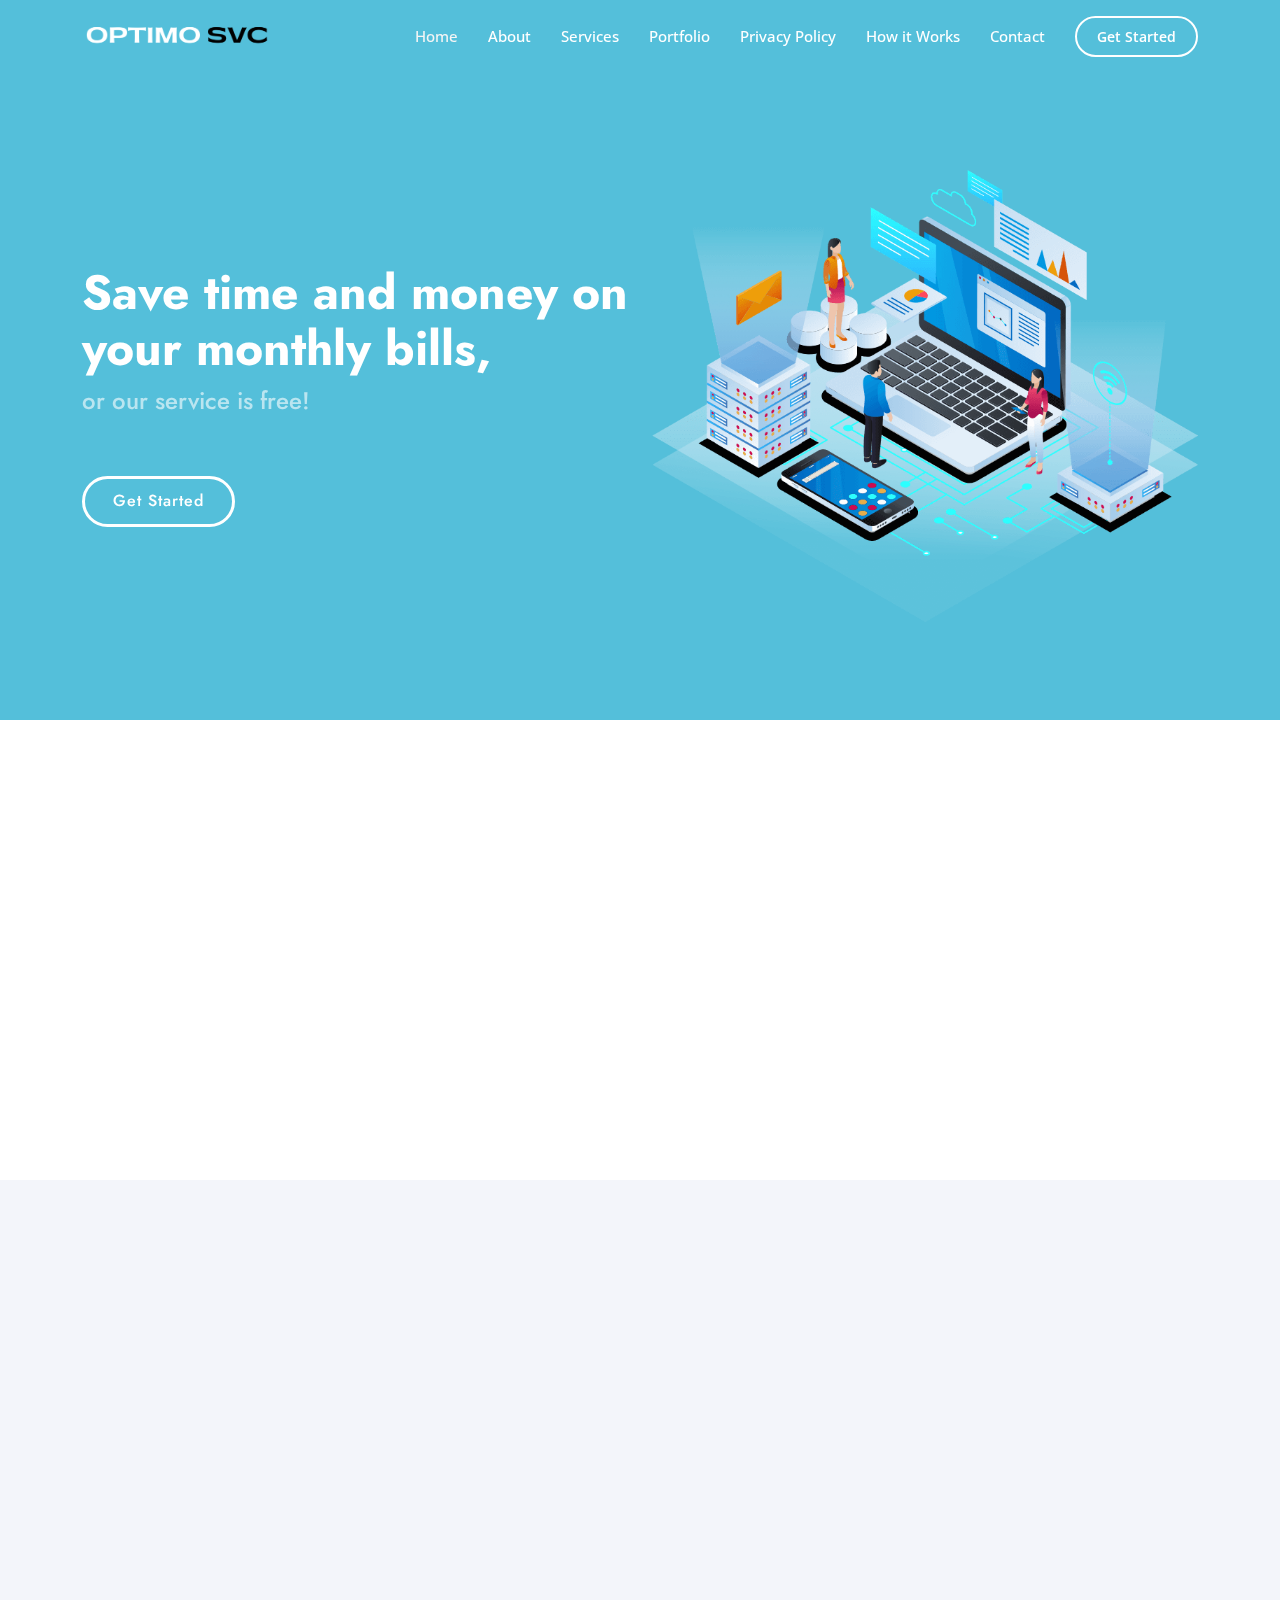
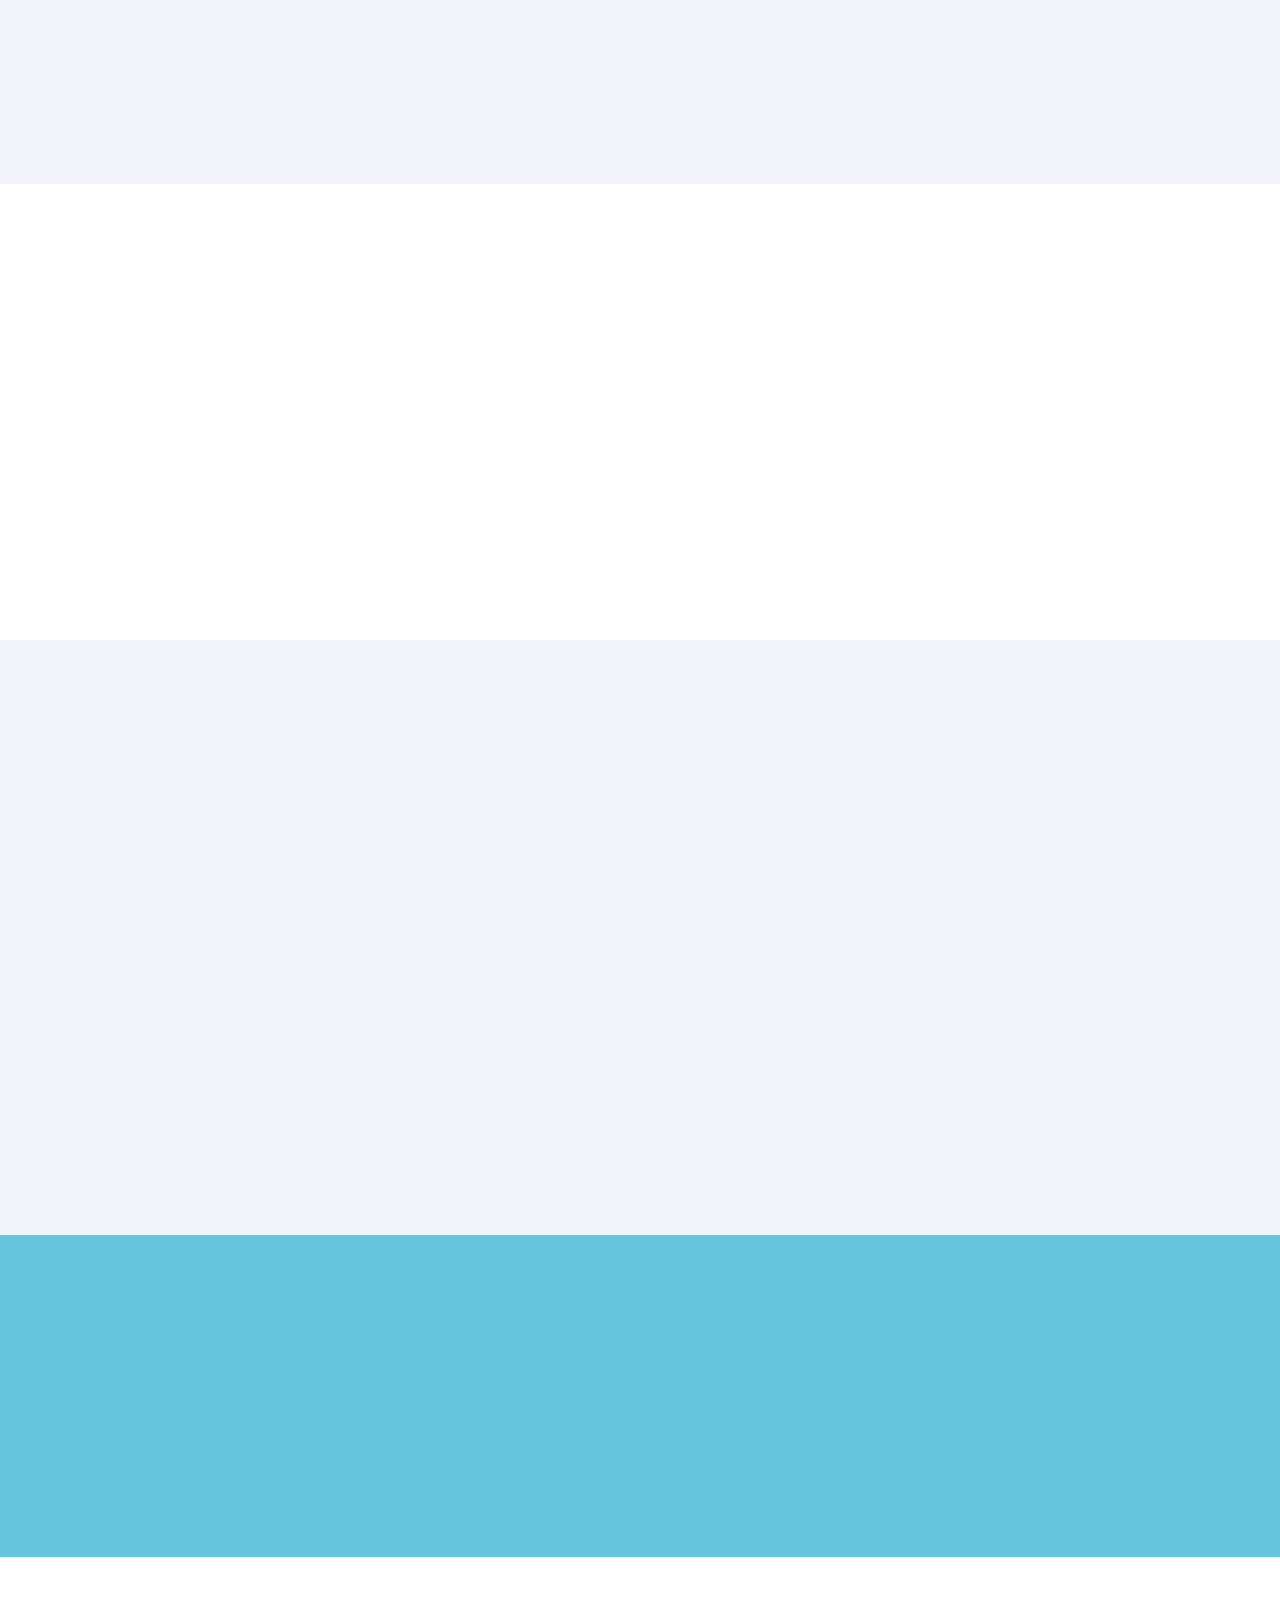
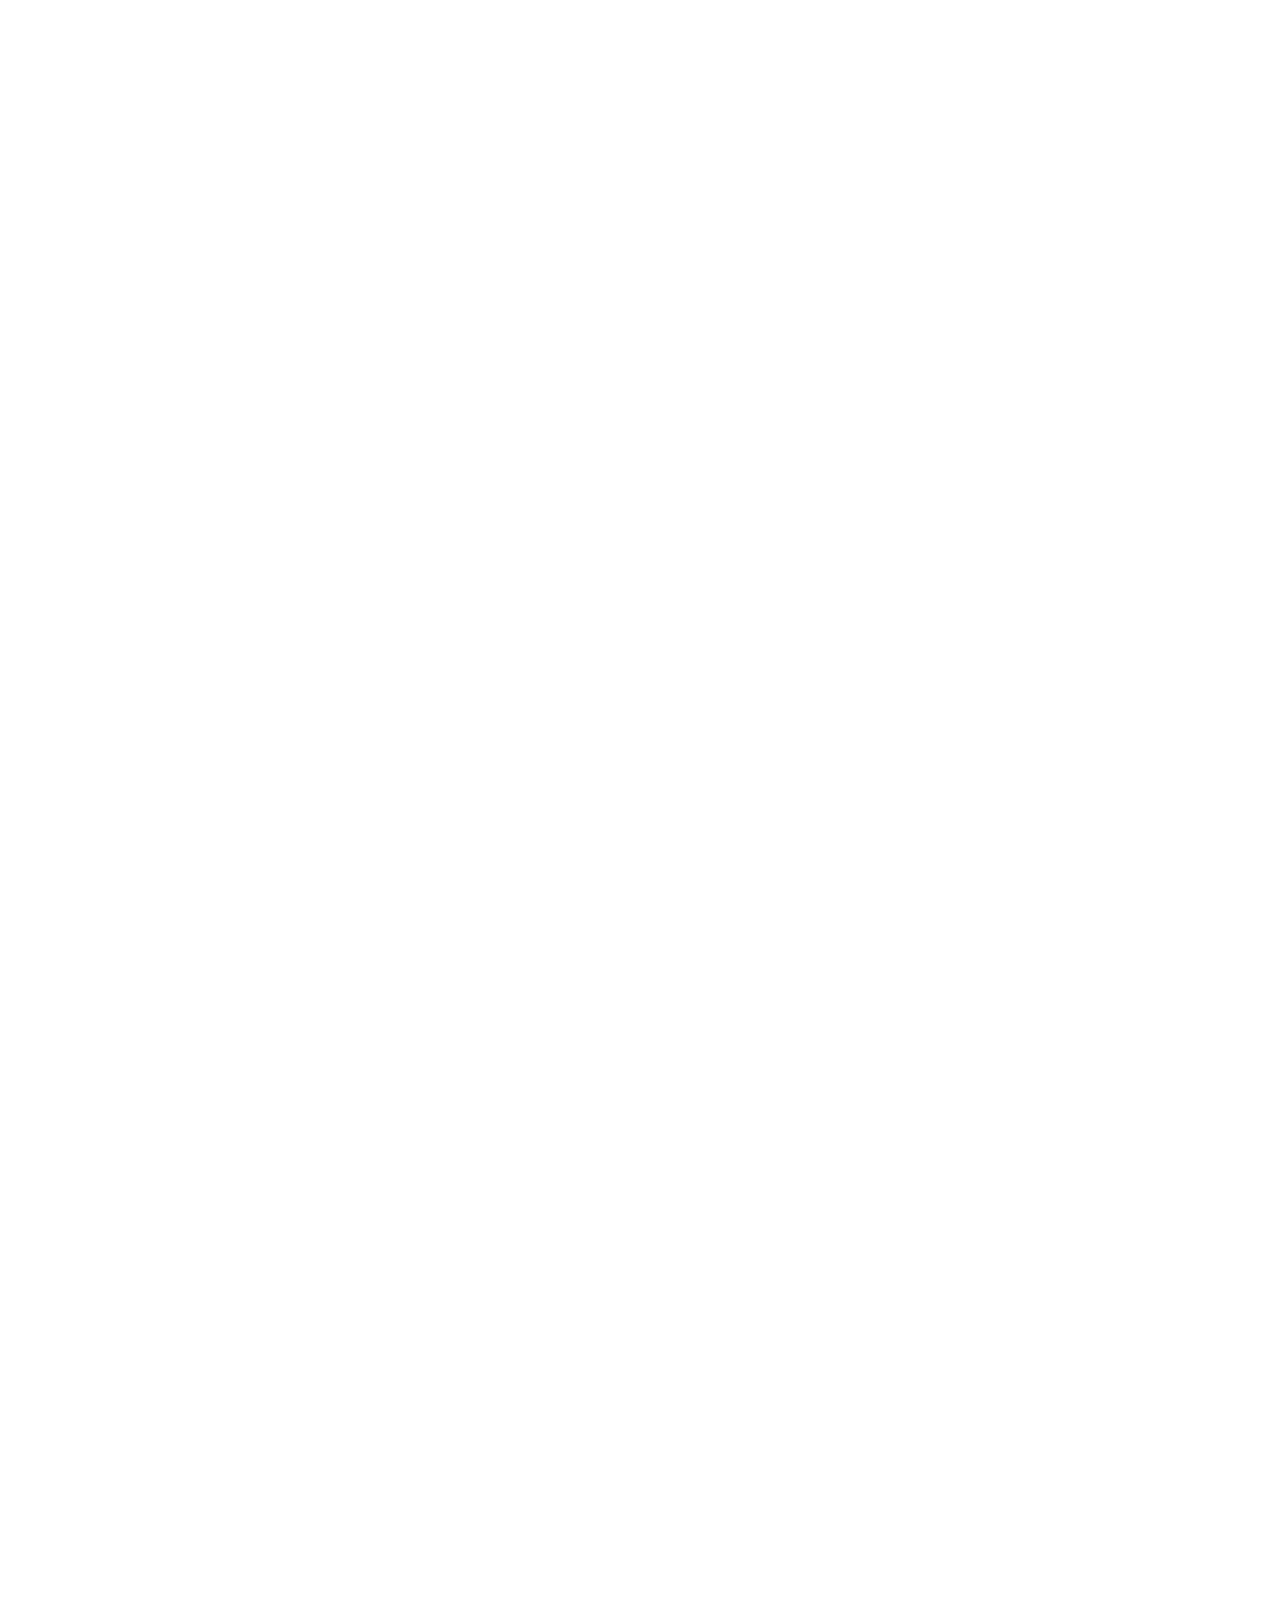
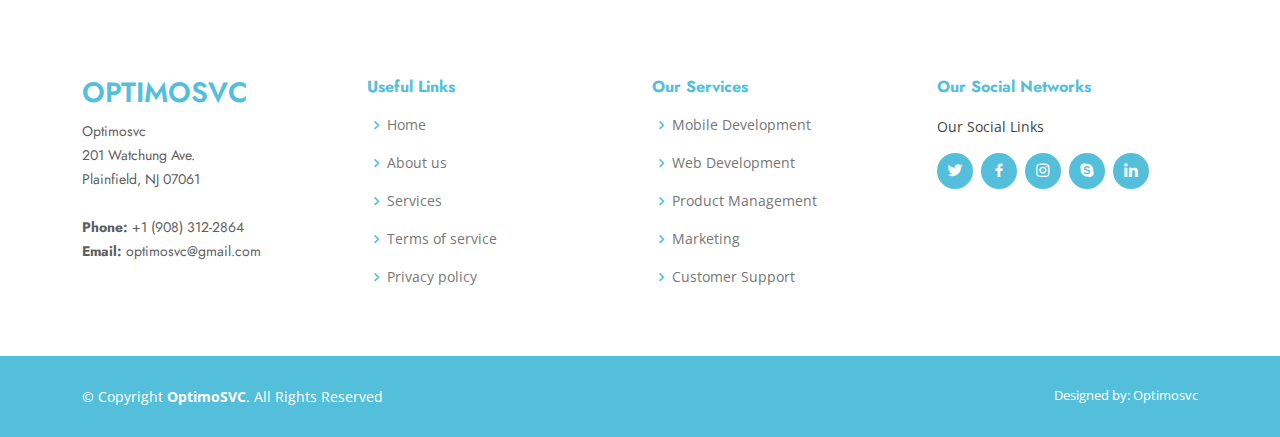
<file: index.html>
<!DOCTYPE html>
<html lang="en">

<head>
  <meta charset="utf-8">
  <meta content="width=device-width, initial-scale=1.0" name="viewport">

  <title>OptimoSVC</title>
  <meta content="" name="description">
  <meta content="" name="keywords">

  <!-- Favicons -->
  <link href="assets/img/favicon.png" rel="icon">
  <link href="assets/img/apple-touch-icon.png" rel="apple-touch-icon">

  <!-- Google Fonts -->
  <link href="https://fonts.googleapis.com/css?family=Open+Sans:300,300i,400,400i,600,600i,700,700i|Jost:300,300i,400,400i,500,500i,600,600i,700,700i|Poppins:300,300i,400,400i,500,500i,600,600i,700,700i" rel="stylesheet">

  <!-- Vendor CSS Files -->
  <link href="assets/vendor/aos/aos.css" rel="stylesheet">
  <link href="assets/vendor/bootstrap/css/bootstrap.min.css" rel="stylesheet">
  <link href="assets/vendor/bootstrap-icons/bootstrap-icons.css" rel="stylesheet">
  <link href="assets/vendor/boxicons/css/boxicons.min.css" rel="stylesheet">
  <link href="assets/vendor/glightbox/css/glightbox.min.css" rel="stylesheet">
  <link href="assets/vendor/remixicon/remixicon.css" rel="stylesheet">
  <link href="assets/vendor/swiper/swiper-bundle.min.css" rel="stylesheet">

  <!-- Template Main CSS File -->
  <link href="assets/css/style.css" rel="stylesheet">

  <!-- =======================================================
  * Template Name: Arsha - v4.7.1
  * Template URL: https://bootstrapmade.com/arsha-free-bootstrap-html-template-corporate/
  * Author: BootstrapMade.com
  * License: https://bootstrapmade.com/license/
  ======================================================== -->
</head>

<body>

  <!-- ======= Header ======= -->
  <header id="header" class="fixed-top ">
    <div class="container d-flex align-items-center">

      <!-- <h1 class="logo me-auto"><a href="index.html">MindStormerz</a></h1> -->
      <!-- Uncomment below if you prefer to use an image logo -->
      <a href="index.html" class="logo me-auto"><img src="assets/img/logo.png"   alt="logo" class="img-fluid"></a>

      <nav id="navbar" class="navbar">
        <ul>
          <li><a class="nav-link scrollto active" href="#hero">Home</a></li>
          <li><a class="nav-link scrollto" href="about.html">About</a></li>
          <li><a class="nav-link scrollto" href="services.html">Services</a></li>
          <li><a class="nav-link   scrollto" href="portfolio.html">Portfolio</a></li>
          <li><a class="nav-link scrollto" href="privacypolicy.html">Privacy Policy</a></li>
          <li><a class="nav-link scrollto" href="howitworks.html">How it Works</a></li>
          <!-- <li class="dropdown"><a href="#"><span>Drop Down</span> <i class="bi bi-chevron-down"></i></a>
            <ul>
              <li><a href="#">Drop Down 1</a></li>
              <li class="dropdown"><a href="#"><span>Deep Drop Down</span> <i class="bi bi-chevron-right"></i></a>
                <ul>
                  <li><a href="#">Deep Drop Down 1</a></li>
                  <li><a href="#">Deep Drop Down 2</a></li>
                  <li><a href="#">Deep Drop Down 3</a></li>
                  <li><a href="#">Deep Drop Down 4</a></li>
                  <li><a href="#">Deep Drop Down 5</a></li>
                </ul>
              </li>
              <li><a href="#">Drop Down 2</a></li>
              <li><a href="#">Drop Down 3</a></li>
              <li><a href="#">Drop Down 4</a></li>
            </ul>
          </li> -->
          <li><a class="nav-link scrollto" href="#contact">Contact</a></li>
          <li><a class="getstarted scrollto" href="#about">Get Started</a></li>
        </ul>
        <i class="bi bi-list mobile-nav-toggle"></i>
      </nav><!-- .navbar -->

    </div>
  </header><!-- End Header -->

  <!-- ======= Hero Section ======= -->
  <section id="hero" class="d-flex align-items-center">

    <div class="container">
      <div class="row">
        <div class="col-lg-6 d-flex flex-column justify-content-center pt-4 pt-lg-0 order-2 order-lg-1" data-aos="fade-up" data-aos-delay="200">
          <H1>Save time and money on your monthly bills, </h1>
          <h2>or our service is free!</h2>
          <div class="d-flex justify-content-center justify-content-lg-start">
            <a href="#about" class="btn-get-started scrollto">Get Started</a>
            <!-- <a href="" class="glightbox btn-watch-video"><i class="bi bi-play-circle"></i><span>Watch Video</span></a> -->
          </div>
        </div>
        <div class="col-lg-6 order-1 order-lg-2 hero-img" data-aos="zoom-in" data-aos-delay="200">
          <img src="assets/img/hero-img.png" class="img-fluid animated" alt="">
        </div>
      </div>
    </div>

  </section><!-- End Hero -->

  <main id="main">

    <!-- ======= Clients Section ======= -->
    <!-- <section id="clients" class="clients section-bg">
      <div class="container">

        <div class="row" data-aos="zoom-in">

          <div class="col-lg-2 col-md-4 col-6 d-flex align-items-center justify-content-center">
            <img src="assets/img/clients/client-1.png" class="img-fluid" alt="">
          </div>

          <div class="col-lg-2 col-md-4 col-6 d-flex align-items-center justify-content-center">
            <img src="assets/img/clients/client-2.png" class="img-fluid" alt="">
          </div>

          <div class="col-lg-2 col-md-4 col-6 d-flex align-items-center justify-content-center">
            <img src="assets/img/clients/client-3.png" class="img-fluid" alt="">
          </div>

          <div class="col-lg-2 col-md-4 col-6 d-flex align-items-center justify-content-center">
            <img src="assets/img/clients/client-4.png" class="img-fluid" alt="">
          </div>

          <div class="col-lg-2 col-md-4 col-6 d-flex align-items-center justify-content-center">
            <img src="assets/img/clients/client-5.png" class="img-fluid" alt="">
          </div>

          <div class="col-lg-2 col-md-4 col-6 d-flex align-items-center justify-content-center">
            <img src="assets/img/clients/client-6.png" class="img-fluid" alt="">
          </div>

        </div>

      </div>
    </section>End Cliens Section -->

    <!-- ======= About Us Section ======= -->
    <section id="about" class="about">
      <div class="container center" data-aos="fade-up" >

        <div class="section-title">
          <h2>About Us</h2>
        </div>

        <div class="row content">
          <div class="col-lg-12 pt-4 pt-lg-0">
            <p>
            You're probably paying an arm and a leg for services like cell phone, Internet, What about cable or satellite TV. 
            That is why OptimoSVC is here to help you save money on your monthly payments! Our savings specialists will contact 
            your service suppliers and negotiate reduced prices on your bills.. As we know that every client is unique , we strive
            to deliver an individual, innovative and affordable proposal every time and follow it through an outstanding delivery 
            which is both on time and within budget.
            </p>
            <a href="#" class="btn-learn-more">Learn More</a>
          </div>
        </div>

      </div>
    </section><!-- End About Us Section -->

    <!-- ======= Why Us Section ======= -->
    <section id="why-us" class="why-us section-bg">
      <div class="container-fluid" data-aos="fade-up">

        <div class="row">

          <div class="col-lg-7 d-flex flex-column justify-content-center align-items-stretch  order-2 order-lg-1">

            <div class="content mb-5">
              <h3> <strong>WHY OptimoSVC ?</strong></h3>
              <!-- <p>
                Lorem ipsum dolor sit amet, consectetur adipiscing elit, sed do eiusmod tempor incididunt ut labore et dolore magna aliqua. Duis aute irure dolor in reprehenderit
              </p> -->
            </div>

            <div class="accordion-list">
              <ul>
                <li>
                  <a data-bs-toggle="collapse" class="collapse" data-bs-target="#accordion-list-1"><span>01</span> Households? <i class="bx bx-chevron-down icon-show"></i><i class="bx bx-chevron-up icon-close"></i></a>
                  <div id="accordion-list-1" class="collapse show" data-bs-parent=".accordion-list">
                    <p>
                      Whether you live alone or with a family, household expenditures may quickly pile up. Your Savings Expert will negotiate the biggest savings on your monthly payments, putting money back into your pocket.
                    </p>
                  </div>
                </li>

                <li>
                  <a data-bs-toggle="collapse" data-bs-target="#accordion-list-2" class="collapsed"><span>02</span> Businesses? <i class="bx bx-chevron-down icon-show"></i><i class="bx bx-chevron-up icon-close"></i></a>
                  <div id="accordion-list-2" class="collapse" data-bs-parent=".accordion-list">
                    <p>
                      It's all about keeping your costs under control. You get it if you're a business. Our savings specialists will go to work for you to find you the greatest prices on your monthly expenses.
                    </p>
                  </div>
                </li>

            

              </ul>
            </div>

          </div>

          <div class="col-lg-5 align-items-stretch order-1 order-lg-2 img" style='background-image: url("assets/img/why-us.png");' data-aos="zoom-in" data-aos-delay="150">&nbsp;</div>
        </div>

      </div>
    </section><!-- End Why Us Section -->

    <!-- ======= Skills Section ======= -->
    <section id="skills" class="skills">
      <div class="container" data-aos="fade-up">

        <div class="row">
          <div class="col-lg-6 d-flex align-items-center" data-aos="fade-right" data-aos-delay="100">
            <img src="assets/img/skills.png" class="img-fluid" alt="">
          </div>
          <div class="col-lg-6 pt-4 pt-lg-0 content" data-aos="fade-left" data-aos-delay="100">
            <h3>Experties</h3>
            <p class="fst-italic">
             We have Dedicated Teams That Provide The Best Solutions To Our Clients.
            </p>

            <div class="skills-content">

              <div class="progress">
                <span class="skill">Web & Mobile Development <i class="val">100%</i></span>
                <div class="progress-bar-wrap">
                  <div class="progress-bar" role="progressbar" aria-valuenow="100" aria-valuemin="0" aria-valuemax="100"></div>
                </div>
              </div>

              <div class="progress">
                <span class="skill">Product Management <i class="val">98%</i></span>
                <div class="progress-bar-wrap">
                  <div class="progress-bar" role="progressbar" aria-valuenow="98" aria-valuemin="0" aria-valuemax="100"></div>
                </div>
              </div>

              <div class="progress">
                <span class="skill">Customer Support <i class="val">99%</i></span>
                <div class="progress-bar-wrap">
                  <div class="progress-bar" role="progressbar" aria-valuenow="99" aria-valuemin="0" aria-valuemax="100"></div>
                </div>
              </div>

              <!-- <div class="progress">
                <span class="skill">SEO <i class="val">96%</i></span>
                <div class="progress-bar-wrap">
                  <div class="progress-bar" role="progressbar" aria-valuenow="96" aria-valuemin="0" aria-valuemax="100"></div>
                </div>
              </div> -->

                <div class="progress">
                  <span class="skill">Human Resources <i class="val">97%</i></span>
                  <div class="progress-bar-wrap">
                    <div class="progress-bar" role="progressbar" aria-valuenow="97" aria-valuemin="0" aria-valuemax="100"></div>
                  </div>
                </div>

            </div>

          </div>
        </div>

      </div>
    </section><!-- End Skills Section -->

    <!-- ======= Services Section ======= -->
    <section id="services" class="services section-bg">
      <div class="container" data-aos="fade-up">

        <div class="section-title">
          <h2>Services</h2>
          <p>Services that we Offers</p>
        </div>

        <div class="row">
          <div class="col-xl-3 col-md-6 d-flex align-items-stretch" data-aos="zoom-in" data-aos-delay="100">
            <div class="icon-box">
              <div class="icon"><i class="bx bxl-html5"></i></div>
              <h4><a href="">Project Management</a></h4>
              <p>We Provides Project Development and Management Related Solutions for Your Business Problems</p>
            </div>
          </div>

          <div class="col-xl-3 col-md-6 d-flex align-items-stretch mt-4 mt-md-0" data-aos="zoom-in" data-aos-delay="200">
            <div class="icon-box">
              <div class="icon"><i class="bx bxl-android"></i></div>
              <h4><a href="">Web & Mobile App Development</a></h4>
              <p>We Provides Web & Mobile App Development Related Solutions for Your Business Problems</p>
            </div>
          </div>

          <div class="col-xl-3 col-md-6 d-flex align-items-stretch mt-4 mt-xl-0" data-aos="zoom-in" data-aos-delay="300">
            <div class="icon-box">
              <div class="icon"><i class="bx bx-images"></i></div>
              <h4><a href="">Human Resource</a></h4>
              <p>We Provides Outsourcing Services for Customer Support for Your Business</p>
            </div>
          </div>

          <!-- <div class="col-xl-3 col-md-6 d-flex align-items-stretch mt-4 mt-xl-0" data-aos="zoom-in" data-aos-delay="400">
            <div class="icon-box">
              <div class="icon"><i class="bx bx-tachometer"></i></div>
              <h4><a href="">SEO</a></h4>
              <p>We Provides Search Engines Optimization for Your Business Websites</p>
            </div>
          </div> -->

            <div class="col-xl-3 col-md-6 d-flex align-items-stretch mt-4 mt-xl-0" data-aos="zoom-in" data-aos-delay="400">
              <div class="icon-box">
                <div class="icon"><i class="bx bx-game"></i></div>
                <h4><a href="">Customer Support</a></h4>
                <p>We Provides Customer Support Services</p>
              </div>
            </div>

        </div>

      </div>
    </section><!-- End Services Section -->
    
    <!-- ======= Cta Section ======= -->
    <section id="cta" class="cta">
      <div class="container" data-aos="zoom-in">

        <div class="row">
          <div class="col-lg-9 text-center text-lg-start">
            <h3>Call To Action</h3>
            <p>We Are Waiting For Your Call To Action</p>
          </div>
          <div class="col-lg-3 cta-btn-container text-center">
            <a class="cta-btn align-middle" href="#">Call To Action</a>
          </div>
        </div>

      </div>
    </section><!-- End Cta Section -->

    <!-- ======= Portfolio Section ======= -->
    <section id="portfolio" class="portfolio">
      <div class="container" data-aos="fade-up">

        <div class="section-title">
          <h2>Portfolio</h2>
          <p>Some Of Our Projects</p>
        </div>

        <ul id="portfolio-flters" class="d-flex justify-content-center" data-aos="fade-up" data-aos-delay="100">
          <li data-filter="*" class="filter-active">All</li>
          <li data-filter=".filter-app">Mobile</li>
          <!-- <li data-filter=".filter-card">Game</li> -->
          <li data-filter=".filter-web">Web</li>
        </ul>

        <div class="row portfolio-container" data-aos="fade-up" data-aos-delay="200">

          <div class="col-lg-4 col-md-6 portfolio-item filter-app">
            <div class="portfolio-img"><img src="assets/img/portfolio/portfolio-4.jpeg" class="img-fluid" alt=""></div>
            <div class="portfolio-info">
              <h4>App 1</h4>
              <p>App</p>
              <a href="assets/img/portfolio/portfolio-4.jpeg" data-gallery="portfolioGallery" class="portfolio-lightbox preview-link" title="App 1"><i class="bx bx-plus"></i></a>
              <a href="" class="details-link" title="More Details"><i class="bx bx-link"></i></a>
            </div>
          </div>

          <div class="col-lg-4 col-md-6 portfolio-item filter-web">
            <div class="portfolio-img"><img src="assets/img/portfolio/portfolio-1.png" class="img-fluid" alt=""></div>
            <div class="portfolio-info">
              <h4>Web 1</h4>
              <p>Web</p>
              <a href="assets/img/portfolio/portfolio-1.png" data-gallery="portfolioGallery" class="portfolio-lightbox preview-link" title="Web 3"><i class="bx bx-plus"></i></a>
              <a href="" class="details-link" title="More Details"><i class="bx bx-link"></i></a>
            </div>
          </div>

          <div class="col-lg-4 col-md-6 portfolio-item filter-app">
            <div class="portfolio-img"><img src="assets/img/portfolio/portfolio-5.jpeg" class="img-fluid" alt=""></div>
            <div class="portfolio-info">
              <h4>App 2</h4>
              <p>App</p>
              <a href="assets/img/portfolio/portfolio-5.jpeg" data-gallery="portfolioGallery" class="portfolio-lightbox preview-link" title="App 2"><i class="bx bx-plus"></i></a>
              <a href="" class="details-link" title="More Details"><i class="bx bx-link"></i></a>
            </div>
          </div>

          <!-- <div class="col-lg-4 col-md-6 portfolio-item filter-card">
            <div class="portfolio-img"><img src="assets/img/portfolio/portfolio-4.jpg" class="img-fluid" alt=""></div>
            <div class="portfolio-info">
              <h4>Game 1</h4>
              <p>Game</p>
              <a href="assets/img/portfolio/portfolio-4.jpg" data-gallery="portfolioGallery" class="portfolio-lightbox preview-link" title="Card 2"><i class="bx bx-plus"></i></a>
              <a href="" class="details-link" title="More Details"><i class="bx bx-link"></i></a>
            </div>
          </div> -->

          <div class="col-lg-4 col-md-6 portfolio-item filter-web">
            <div class="portfolio-img"><img src="assets/img/portfolio/portfolio-2.png" class="img-fluid" alt=""></div>
            <div class="portfolio-info">
              <h4>Web 2</h4>
              <p>Web</p>
              <a href="assets/img/portfolio/portfolio-2.png" data-gallery="portfolioGallery" class="portfolio-lightbox preview-link" title="Web 2"><i class="bx bx-plus"></i></a>
              <a href="" class="details-link" title="More Details"><i class="bx bx-link"></i></a>
            </div>
          </div>

          <div class="col-lg-4 col-md-6 portfolio-item filter-app">
            <div class="portfolio-img"><img src="assets/img/portfolio/portfolio-6.jpeg" class="img-fluid" alt=""></div>
            <div class="portfolio-info">
              <h4>App 3</h4>
              <p>App</p>
              <a href="assets/img/portfolio/portfolio-6.jpeg" data-gallery="portfolioGallery" class="portfolio-lightbox preview-link" title="App 3"><i class="bx bx-plus"></i></a>
              <a href="" class="details-link" title="More Details"><i class="bx bx-link"></i></a>
            </div>
          </div>

          <!-- <div class="col-lg-4 col-md-6 portfolio-item filter-card">
            <div class="portfolio-img"><img src="assets/img/portfolio/portfolio-7.jpg" class="img-fluid" alt=""></div>
            <div class="portfolio-info">
              <h4>Game 2</h4>
              <p>Game</p>
              <a href="assets/img/portfolio/portfolio-7.jpg" data-gallery="portfolioGallery" class="portfolio-lightbox preview-link" title="Card 1"><i class="bx bx-plus"></i></a>
              <a href="" class="details-link" title="More Details"><i class="bx bx-link"></i></a>
            </div>
          </div> -->

          <!-- <div class="col-lg-4 col-md-6 portfolio-item filter-card">
            <div class="portfolio-img"><img src="assets/img/portfolio/portfolio-8.jpg" class="img-fluid" alt=""></div>
            <div class="portfolio-info">
              <h4>Game 3</h4>
              <p>Game</p>
              <a href="assets/img/portfolio/portfolio-8.jpg" data-gallery="portfolioGallery" class="portfolio-lightbox preview-link" title="Card 3"><i class="bx bx-plus"></i></a>
              <a href="" class="details-link" title="More Details"><i class="bx bx-link"></i></a>
            </div>
          </div> -->

          <div class="col-lg-4 col-md-6 portfolio-item filter-web">
            <div class="portfolio-img"><img src="assets/img/portfolio/portfolio-3.png" class="img-fluid" alt=""></div>
            <div class="portfolio-info">
              <h4>Web 3</h4>
              <p>Web</p>
              <a href="assets/img/portfolio/portfolio-3.png" data-gallery="portfolioGallery" class="portfolio-lightbox preview-link" title="Web 3"><i class="bx bx-plus"></i></a>
              <a href="" class="details-link" title="More Details"><i class="bx bx-link"></i></a>
            </div>
          </div>

        </div>

      </div>
    </section><!-- End Portfolio Section -->

    <!-- ======= Pricing Section ======= -->
     <!-- <section id="pricing" class="pricing">
      <div class="container" data-aos="fade-up">

        <div class="section-title">
          <h2>Pricing</h2>
          <p>The Ultimate Guide to Pricing Strategies </div>

        <div class="row">

          <div class="col-lg-4" data-aos="fade-up" data-aos-delay="100">
            <div class="box">
              <h3>Startup Plan</h3>
              <h4><sup>$</sup>20<span>per month</span></h4>
              <ul>
                <li><i class="bx bx-check"></i> Cable</li>
                <li><i class="bx bx-check"></i> Internet</li>
                <li><i class="bx bx-check"></i> Cell Phone</li>
                <li class="na"><i class="bx bx-x"></i> <span>Satellite Radio</span></li>
                <li class="na"><i class="bx bx-x"></i> <span>Home Security</span></li>
              </ul>
              <a href="#" class="buy-btn">Get Started</a>
            </div>
          </div>

          <div class="col-lg-4 mt-4 mt-lg-0" data-aos="fade-up" data-aos-delay="200">
            <div class="box featured">
              <h3>Business Plan</h3>
              <h4><sup>$</sup>29<span>per month</span></h4>
              <ul>
                <li><i class="bx bx-check"></i> Cable</li>
                <li class="na"><i class="bx bx-x"></i> Internet</li>
                <li><i class="bx bx-check"></i> Cell Phone</li>
                <li class="na"><i class="bx bx-x"></i> <span>Satellite Radio</span></li>
                <li ><i class="bx bx-check"></i> <span>Home Security</span></li>
              </ul>
              <a href="#" class="buy-btn">Get Started</a>
            </div>
          </div>

          <div class="col-lg-4 mt-4 mt-lg-0" data-aos="fade-up" data-aos-delay="300">
            <div class="box">
              <h3>Premium Plan</h3>
              <h4><sup>$</sup>49<span>per month</span></h4>
              <ul>
                <li><i class="bx bx-check"></i> Cable</li>
                <li><i class="bx bx-check"></i> Internet</li>
                <li><i class="bx bx-check"></i> Cell Phone</li>
                <li ><i class="bx bx-check"></i> <span>Satellite Radio</span></li>
                <li ><i class="bx bx-check"></i> <span>Home Security</span></li>
              </ul>
              <a href="#" class="buy-btn">Get Started</a>
            </div>
          </div>

        </div>

      </div>
    </section>
 -->
    <!-- ======= Contact Section ======= -->
    <section id="contact" class="contact">
      <div class="container" data-aos="fade-up">

        <div class="section-title">
          <h2>Contact</h2>
          <p>Contact Us</p>
        </div>

        <div class="row">

          <div class="col-lg-5 d-flex align-items-stretch">
            <div class="info">
              <div class="address">
                <i class="bi bi-geo-alt"></i>
                <h4>Location:</h4>
                <p>201 Watchung Ave.
                  Plainfield, NJ 07061</p>
              </div>

              <div class="email">
                <i class="bi bi-envelope"></i>
                <h4>Email:</h4>
                <p>Optimosvc@gmail.com</p>
              </div>

              <div class="phone">
                <i class="bi bi-phone"></i>
                <h4>Call:</h4>
                <p>+1 (908) 312-2864</p>
              </div>
             <iframe width="100%" height="300" frameborder="0" scrolling="no" marginheight="0" marginwidth="0" src="https://maps.google.com/maps?width=100%25&amp;height=600&amp;hl=en&amp;q=201%20Watchung%20Ave.%20PO%20Box%201204%20Plainfield,%20NJ%2007061+(Optimosvc)&amp;t=&amp;z=14&amp;ie=UTF8&amp;iwloc=B&amp;output=embed"><a href="https://www.gps.ie/marine-gps/">boat tracking</a></iframe>
              <!-- <iframe src="https://www.google.com/maps/embed?pb=!1m14!1m8!1m3!1d12097.433213460943!2d-74.0062269!3d40.7101282!3m2!1i1024!2i768!4f13.1!3m3!1m2!1s0x0%3A0xb89d1fe6bc499443!2sDowntown+Conference+Center!5e0!3m2!1smk!2sbg!4v1539943755621" frameborder="0" style="border:0; width: 100%; height: 290px;" allowfullscreen></iframe> -->
            </div>

          </div>

          <div class="col-lg-7 mt-5 mt-lg-0 d-flex align-items-stretch">
            <form action="send.php" method="post" role="form" class="php-email-form">
              <div class="row">
                <div class="form-group col-md-6">
                  <label for="name">Your Name</label>
                  <input type="text" name="name" class="form-control" id="name" required>
                </div>
                <div class="form-group col-md-6">
                  <label for="name">Your Email</label>
                  <input type="email" class="form-control" name="email" id="email" required>
                </div>
              </div>
              <div class="form-group">
                <label for="name">Subject</label>
                <input type="text" class="form-control" name="subject" id="subject" required>
              </div>
              <div class="form-group">
                <label for="name">Message</label>
                <textarea class="form-control" name="message" rows="10" required></textarea>
              </div>
              <div class="my-3">
                <div class="loading">Loading</div>
                <div class="error-message"></div>
                <div class="sent-message">Your message has been sent. Thank you!</div>
              </div>
              <div class="text-center"><button type="submit">Send Message</button></div>
            </form>
          </div>

        </div>

      </div>
    </section><!-- End Contact Section -->

  </main><!-- End #main -->

  <!-- ======= Footer ======= -->
  <footer id="footer">

    <!-- <div class="footer-newsletter">
      <div class="container">
        <div class="row justify-content-center">
          <div class="col-lg-6">
            <h4>Join Our Newsletter</h4>
            <p>Join our newsletter</p>
            <form action="" method="post">
              <input type="email" name="email"><input type="submit" value="Subscribe">
            </form>
          </div>
        </div>
      </div>
    </div> -->

    <div class="footer-top">
      <div class="container">
        <div class="row">

          <div class="col-lg-3 col-md-6 footer-contact">
            <h3>OptimoSVC</h3>
            <p>
              Optimosvc<br>
              201 Watchung Ave.<br>
                  Plainfield, NJ 07061 <br><br>
              <strong>Phone:</strong> +1 (908) 312-2864<br>
              <strong>Email:</strong> optimosvc@gmail.com<br>
            </p>
          </div>

          <div class="col-lg-3 col-md-6 footer-links">
            <h4>Useful Links</h4>
            <ul>
              <li><i class="bx bx-chevron-right"></i> <a href="index.html">Home</a></li>
              <li><i class="bx bx-chevron-right"></i> <a href="about.html">About us</a></li>
              <li><i class="bx bx-chevron-right"></i> <a href="services.html">Services</a></li>
              <li><i class="bx bx-chevron-right"></i> <a href="privacypolicy.html"">Terms of service</a></li>
              <li><i class="bx bx-chevron-right"></i> <a href="privacypolicy.html">Privacy policy</a></li>
            </ul>
          </div>

          <div class="col-lg-3 col-md-6 footer-links">
            <h4>Our Services</h4>
            <ul>
              <li><i class="bx bx-chevron-right"></i> <a href="#">Mobile Development</a></li>
              <li><i class="bx bx-chevron-right"></i> <a href="#">Web Development</a></li>
              <li><i class="bx bx-chevron-right"></i> <a href="#">Product Management</a></li>
              <li><i class="bx bx-chevron-right"></i> <a href="#">Marketing</a></li>
              <li><i class="bx bx-chevron-right"></i> <a href="#">Customer Support</a></li>
            </ul>
          </div>

          <div class="col-lg-3 col-md-6 footer-links">
            <h4>Our Social Networks</h4>
            <p>Our Social Links</p>
            <div class="social-links mt-3">
              <a href="#" class="twitter"><i class="bx bxl-twitter"></i></a>
              <a href="#" class="facebook"><i class="bx bxl-facebook"></i></a>
              <a href="#" class="instagram"><i class="bx bxl-instagram"></i></a>
              <a href="#" class="google-plus"><i class="bx bxl-skype"></i></a>
              <a href="#" class="linkedin"><i class="bx bxl-linkedin"></i></a>
            </div>
          </div>

        </div>
      </div>
    </div>

    <div class="container footer-bottom clearfix">
      <div class="copyright">
        &copy; Copyright <strong><span>OptimoSVC</span></strong>. All Rights Reserved
      </div>
      <div class="credits">
        <!-- All the links in the footer should remain intact. -->
        <!-- You can delete the links only if you purchased the pro version. -->
        <!-- Licensing information: https://bootstrapmade.com/license/ -->
        <!-- Purchase the pro version with working PHP/AJAX contact form: https://bootstrapmade.com/arsha-free-bootstrap-html-template-corporate/ -->
        Designed by: <a href="" style="color:white">Optimosvc</a>
      </div>
    </div>
  </footer><!-- End Footer -->

  <div id="preloader"></div>
  <a href="#" class="back-to-top d-flex align-items-center justify-content-center"><i class="bi bi-arrow-up-short"></i></a>

  <!-- Vendor JS Files -->
  <script src="assets/vendor/aos/aos.js"></script>
  <script src="assets/vendor/bootstrap/js/bootstrap.bundle.min.js"></script>
  <script src="assets/vendor/glightbox/js/glightbox.min.js"></script>
  <script src="assets/vendor/isotope-layout/isotope.pkgd.min.js"></script>
  <script src="assets/vendor/swiper/swiper-bundle.min.js"></script>
  <script src="assets/vendor/waypoints/noframework.waypoints.js"></script>
  <script src="assets/vendor/php-email-form/validate.js"></script>

  <!-- Template Main JS File -->
  <script src="assets/js/main.js"></script>

</body>

</html>
</file>
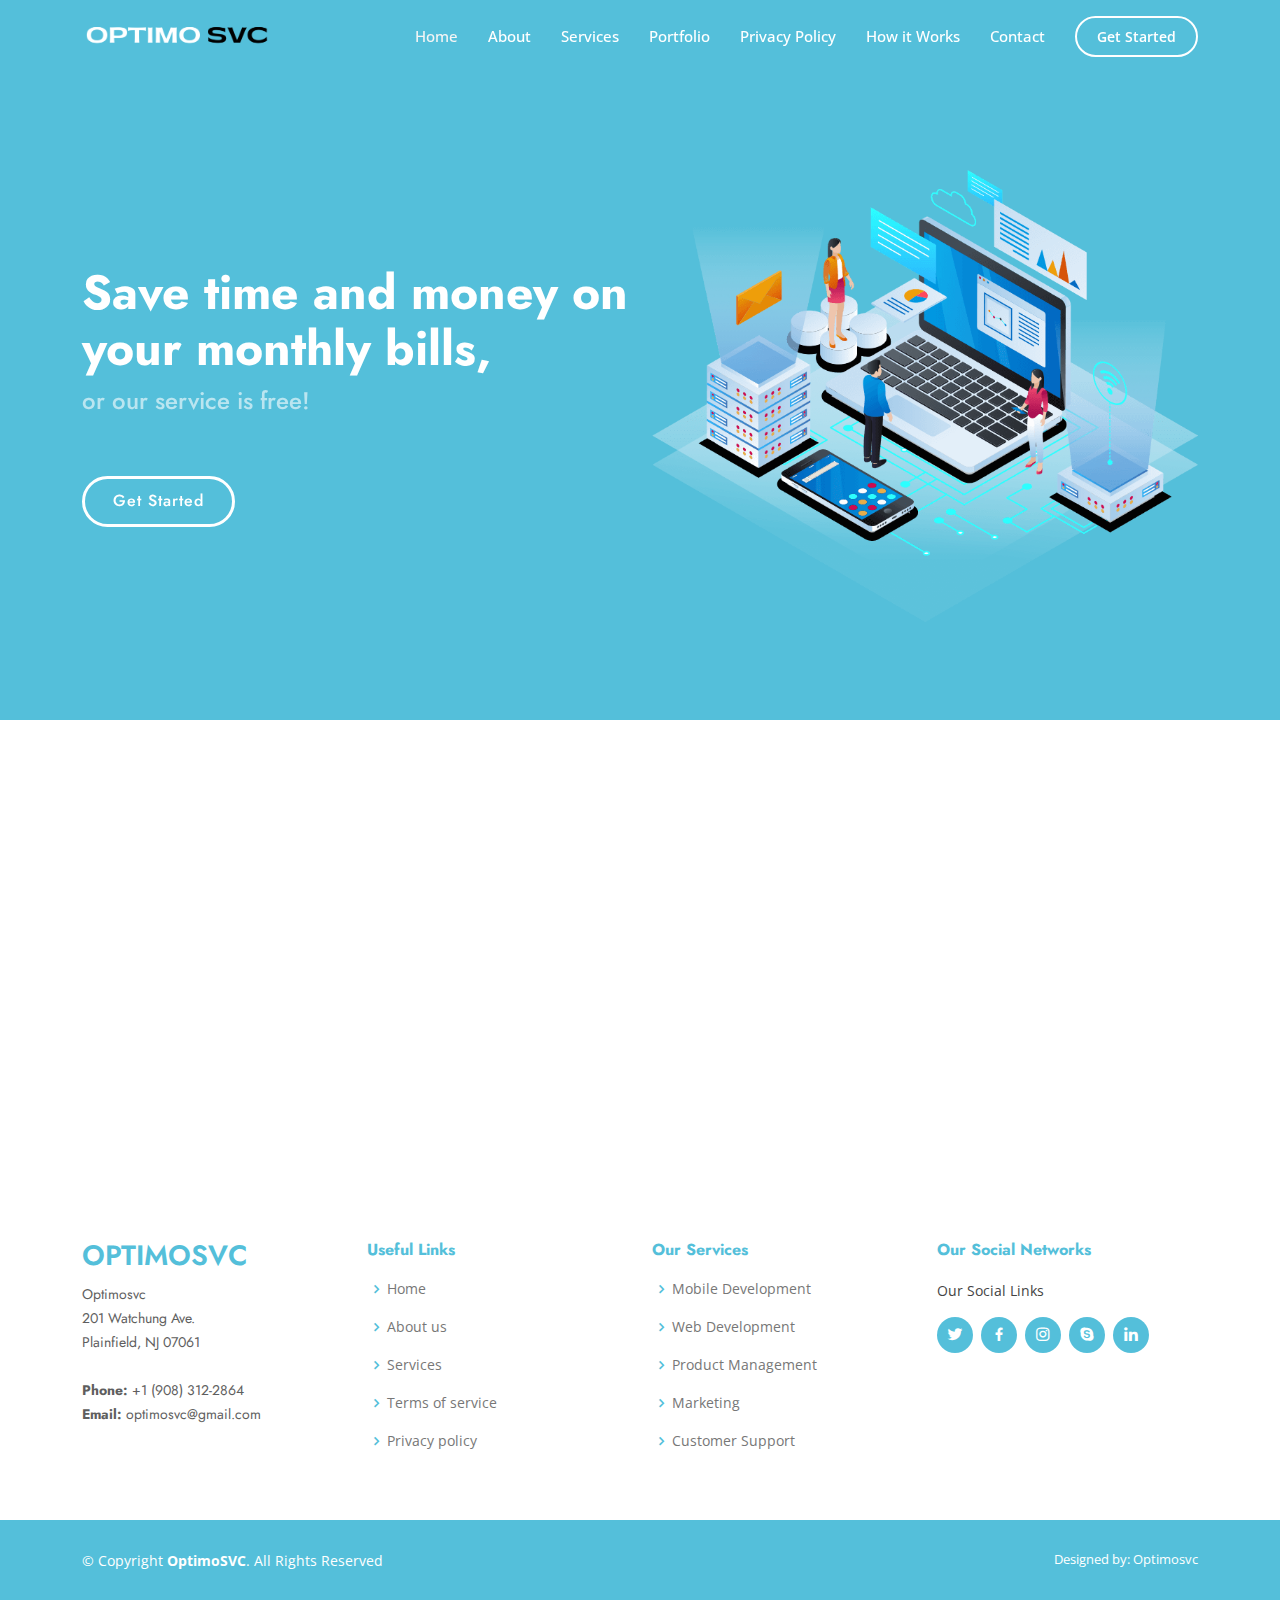
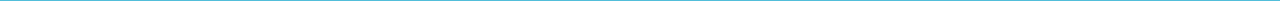
<file: about.html>
<!DOCTYPE html>
<html lang="en">

<head>
  <meta charset="utf-8">
  <meta content="width=device-width, initial-scale=1.0" name="viewport">

  <title>OptimoSVC</title>
  <meta content="" name="description">
  <meta content="" name="keywords">

  <!-- Favicons -->
  <link href="assets/img/favicon.png" rel="icon">
  <link href="assets/img/apple-touch-icon.png" rel="apple-touch-icon">

  <!-- Google Fonts -->
  <link href="https://fonts.googleapis.com/css?family=Open+Sans:300,300i,400,400i,600,600i,700,700i|Jost:300,300i,400,400i,500,500i,600,600i,700,700i|Poppins:300,300i,400,400i,500,500i,600,600i,700,700i" rel="stylesheet">

  <!-- Vendor CSS Files -->
  <link href="assets/vendor/aos/aos.css" rel="stylesheet">
  <link href="assets/vendor/bootstrap/css/bootstrap.min.css" rel="stylesheet">
  <link href="assets/vendor/bootstrap-icons/bootstrap-icons.css" rel="stylesheet">
  <link href="assets/vendor/boxicons/css/boxicons.min.css" rel="stylesheet">
  <link href="assets/vendor/glightbox/css/glightbox.min.css" rel="stylesheet">
  <link href="assets/vendor/remixicon/remixicon.css" rel="stylesheet">
  <link href="assets/vendor/swiper/swiper-bundle.min.css" rel="stylesheet">

  <!-- Template Main CSS File -->
  <link href="assets/css/style.css" rel="stylesheet">

  <!-- =======================================================
  * Template Name: Arsha - v4.7.1
  * Template URL: https://bootstrapmade.com/arsha-free-bootstrap-html-template-corporate/
  * Author: BootstrapMade.com
  * License: https://bootstrapmade.com/license/
  ======================================================== -->
</head>

<body>

  <!-- ======= Header ======= -->
  <header id="header" class="fixed-top ">
    <div class="container d-flex align-items-center">

      <!-- <h1 class="logo me-auto"><a href="index.html">MindStormerz</a></h1> -->
      <!-- Uncomment below if you prefer to use an image logo -->
      <a href="index.html" class="logo me-auto"><img src="assets/img/logo.png"   alt="logo" class="img-fluid"></a>

      <nav id="navbar" class="navbar">
        <ul>
          <li><a class="nav-link scrollto active" href="index.html">Home</a></li>
          <li><a class="nav-link scrollto" href="about.html">About</a></li>
          <li><a class="nav-link scrollto" href="services.html">Services</a></li>
          <li><a class="nav-link   scrollto" href="portfolio.html">Portfolio</a></li>
          <li><a class="nav-link scrollto" href="privacypolicy.html">Privacy Policy</a></li>
          <li><a class="nav-link scrollto" href="howitworks.html">How it Works</a></li>
          <!-- <li class="dropdown"><a href="#"><span>Drop Down</span> <i class="bi bi-chevron-down"></i></a>
            <ul>
              <li><a href="#">Drop Down 1</a></li>
              <li class="dropdown"><a href="#"><span>Deep Drop Down</span> <i class="bi bi-chevron-right"></i></a>
                <ul>
                  <li><a href="#">Deep Drop Down 1</a></li>
                  <li><a href="#">Deep Drop Down 2</a></li>
                  <li><a href="#">Deep Drop Down 3</a></li>
                  <li><a href="#">Deep Drop Down 4</a></li>
                  <li><a href="#">Deep Drop Down 5</a></li>
                </ul>
              </li>
              <li><a href="#">Drop Down 2</a></li>
              <li><a href="#">Drop Down 3</a></li>
              <li><a href="#">Drop Down 4</a></li>
            </ul>
          </li> -->
          <li><a class="nav-link scrollto" href="#contact">Contact</a></li>
          <li><a class="getstarted scrollto" href="#about">Get Started</a></li>
        </ul>
        <i class="bi bi-list mobile-nav-toggle"></i>
      </nav><!-- .navbar -->

    </div>
  </header><!-- End Header -->

  <!-- ======= Hero Section ======= -->
  <section id="hero" class="d-flex align-items-center">

    <div class="container">
      <div class="row">
        <div class="col-lg-6 d-flex flex-column justify-content-center pt-4 pt-lg-0 order-2 order-lg-1" data-aos="fade-up" data-aos-delay="200">
          <H1>Save time and money on your monthly bills, </h1>
          <h2>or our service is free!</h2>
          <div class="d-flex justify-content-center justify-content-lg-start">
            <a href="#about" class="btn-get-started scrollto">Get Started</a>
            <!-- <a href="" class="glightbox btn-watch-video"><i class="bi bi-play-circle"></i><span>Watch Video</span></a> -->
          </div>
        </div>
        <div class="col-lg-6 order-1 order-lg-2 hero-img" data-aos="zoom-in" data-aos-delay="200">
          <img src="assets/img/hero-img.png" class="img-fluid animated" alt="">
        </div>
      </div>
    </div>

  </section><!-- End Hero -->

  <main id="main">

    <!-- ======= Clients Section ======= -->
    <!-- <section id="clients" class="clients section-bg">
      <div class="container">

        <div class="row" data-aos="zoom-in">

          <div class="col-lg-2 col-md-4 col-6 d-flex align-items-center justify-content-center">
            <img src="assets/img/clients/client-1.png" class="img-fluid" alt="">
          </div>

          <div class="col-lg-2 col-md-4 col-6 d-flex align-items-center justify-content-center">
            <img src="assets/img/clients/client-2.png" class="img-fluid" alt="">
          </div>

          <div class="col-lg-2 col-md-4 col-6 d-flex align-items-center justify-content-center">
            <img src="assets/img/clients/client-3.png" class="img-fluid" alt="">
          </div>

          <div class="col-lg-2 col-md-4 col-6 d-flex align-items-center justify-content-center">
            <img src="assets/img/clients/client-4.png" class="img-fluid" alt="">
          </div>

          <div class="col-lg-2 col-md-4 col-6 d-flex align-items-center justify-content-center">
            <img src="assets/img/clients/client-5.png" class="img-fluid" alt="">
          </div>

          <div class="col-lg-2 col-md-4 col-6 d-flex align-items-center justify-content-center">
            <img src="assets/img/clients/client-6.png" class="img-fluid" alt="">
          </div>

        </div>

      </div>
    </section>End Cliens Section -->

    <!-- ======= About Us Section ======= -->
    <section id="about" class="about">
      <div class="container center" data-aos="fade-up" >

        <div class="section-title">
          <h2>About Us</h2>
        </div>

        <div class="row content">
          <div class="col-lg-12 pt-4 pt-lg-0">
            <p>
            You're probably paying an arm and a leg for services like cell phone, Internet, What about cable or satellite TV. 
            That is why OptimoSVC is here to help you save money on your monthly payments! Our savings specialists will contact 
            your service suppliers and negotiate reduced prices on your bills.. As we know that every client is unique , we strive
            to deliver an individual, innovative and affordable proposal every time and follow it through an outstanding delivery 
            which is both on time and within budget.
            </p>
            <a href="#" class="btn-learn-more">Learn More</a>
          </div>
        </div>

      </div>
    </section><!-- End About Us Section -->

  

  <!-- ======= Footer ======= -->
  <footer id="footer">

    <!-- <div class="footer-newsletter">
      <div class="container">
        <div class="row justify-content-center">
          <div class="col-lg-6">
            <h4>Join Our Newsletter</h4>
            <p>Join our newsletter</p>
            <form action="" method="post">
              <input type="email" name="email"><input type="submit" value="Subscribe">
            </form>
          </div>
        </div>
      </div>
    </div> -->

    <div class="footer-top">
      <div class="container">
        <div class="row">

          <div class="col-lg-3 col-md-6 footer-contact">
            <h3>OptimoSVC</h3>
            <p>
              Optimosvc<br>
              201 Watchung Ave.<br>
                  Plainfield, NJ 07061 <br><br>
              <strong>Phone:</strong> +1 (908) 312-2864<br>
              <strong>Email:</strong> optimosvc@gmail.com<br>
            </p>
          </div>

          <div class="col-lg-3 col-md-6 footer-links">
            <h4>Useful Links</h4>
            <ul>
              <li><i class="bx bx-chevron-right"></i> <a href="index.html">Home</a></li>
              <li><i class="bx bx-chevron-right"></i> <a href="about.html">About us</a></li>
              <li><i class="bx bx-chevron-right"></i> <a href="services.html">Services</a></li>
              <li><i class="bx bx-chevron-right"></i> <a href="privacypolicy.html">Terms of service</a></li>
              <li><i class="bx bx-chevron-right"></i> <a href="privacypolicy.html">Privacy policy</a></li>
            </ul>
          </div>

          <div class="col-lg-3 col-md-6 footer-links">
            <h4>Our Services</h4>
            <ul>
              <li><i class="bx bx-chevron-right"></i> <a href="#">Mobile Development</a></li>
              <li><i class="bx bx-chevron-right"></i> <a href="#">Web Development</a></li>
              <li><i class="bx bx-chevron-right"></i> <a href="#">Product Management</a></li>
              <li><i class="bx bx-chevron-right"></i> <a href="#">Marketing</a></li>
              <li><i class="bx bx-chevron-right"></i> <a href="#">Customer Support</a></li>
            </ul>
          </div>

          <div class="col-lg-3 col-md-6 footer-links">
            <h4>Our Social Networks</h4>
            <p>Our Social Links</p>
            <div class="social-links mt-3">
              <a href="#" class="twitter"><i class="bx bxl-twitter"></i></a>
              <a href="#" class="facebook"><i class="bx bxl-facebook"></i></a>
              <a href="#" class="instagram"><i class="bx bxl-instagram"></i></a>
              <a href="#" class="google-plus"><i class="bx bxl-skype"></i></a>
              <a href="#" class="linkedin"><i class="bx bxl-linkedin"></i></a>
            </div>
          </div>

        </div>
      </div>
    </div>

    <div class="container footer-bottom clearfix">
      <div class="copyright">
        &copy; Copyright <strong><span>OptimoSVC</span></strong>. All Rights Reserved
      </div>
      <div class="credits">
        <!-- All the links in the footer should remain intact. -->
        <!-- You can delete the links only if you purchased the pro version. -->
        <!-- Licensing information: https://bootstrapmade.com/license/ -->
        <!-- Purchase the pro version with working PHP/AJAX contact form: https://bootstrapmade.com/arsha-free-bootstrap-html-template-corporate/ -->
        Designed by: <a href="" style="color:white">Optimosvc</a>
      </div>
    </div>
  </footer><!-- End Footer -->

  <div id="preloader"></div>
  <a href="#" class="back-to-top d-flex align-items-center justify-content-center"><i class="bi bi-arrow-up-short"></i></a>

  <!-- Vendor JS Files -->
  <script src="assets/vendor/aos/aos.js"></script>
  <script src="assets/vendor/bootstrap/js/bootstrap.bundle.min.js"></script>
  <script src="assets/vendor/glightbox/js/glightbox.min.js"></script>
  <script src="assets/vendor/isotope-layout/isotope.pkgd.min.js"></script>
  <script src="assets/vendor/swiper/swiper-bundle.min.js"></script>
  <script src="assets/vendor/waypoints/noframework.waypoints.js"></script>
  <script src="assets/vendor/php-email-form/validate.js"></script>

  <!-- Template Main JS File -->
  <script src="assets/js/main.js"></script>

</body>

</html>
</file>
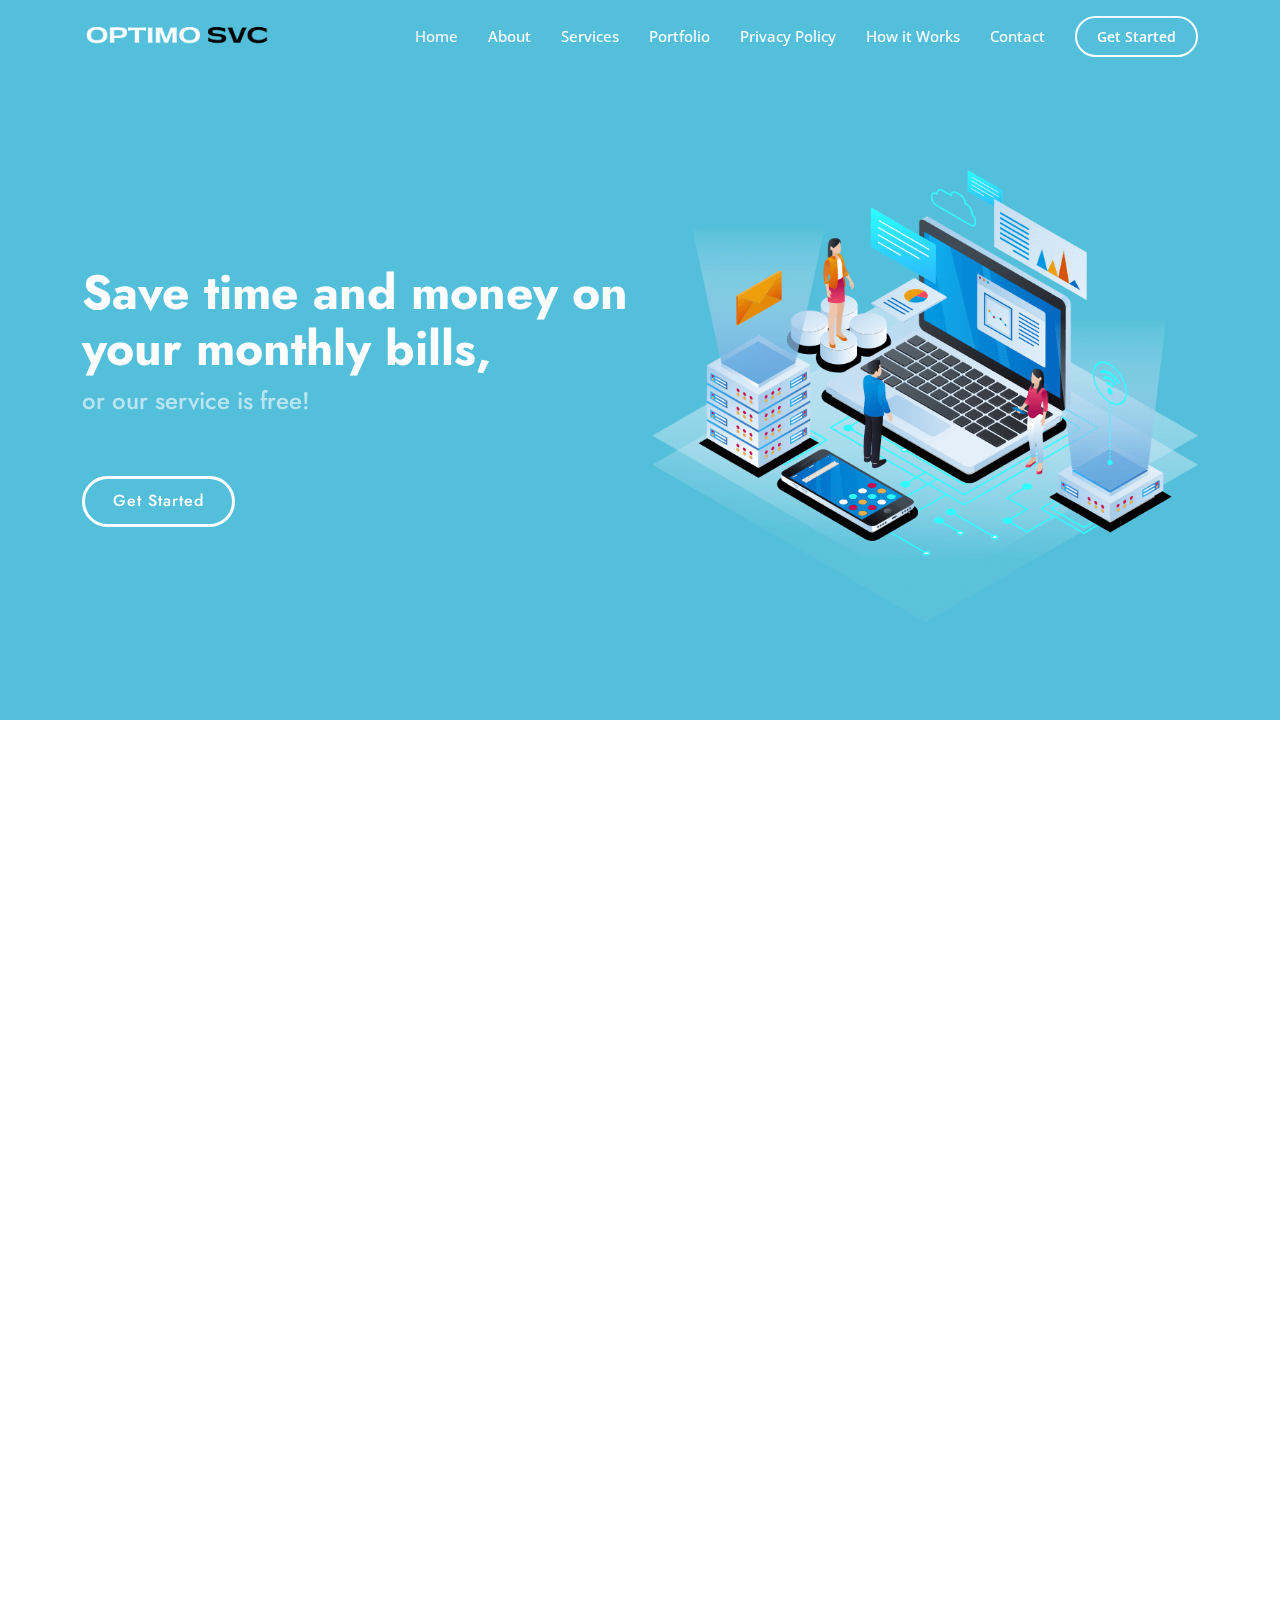
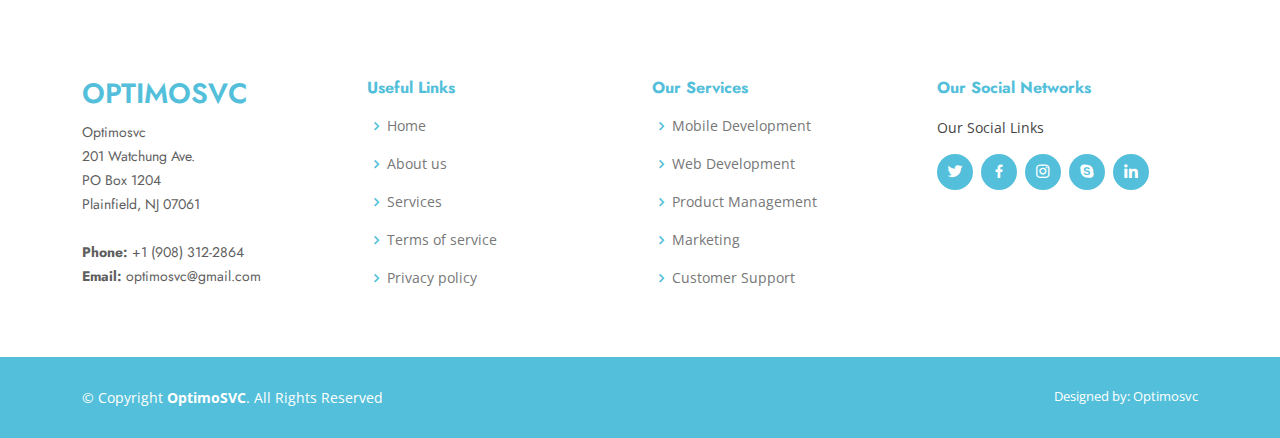
<file: contact.html>
<!DOCTYPE html>
<html lang="en">

<head>
  <meta charset="utf-8">
  <meta content="width=device-width, initial-scale=1.0" name="viewport">

  <title>OptimoSVC</title>
  <meta content="" name="description">
  <meta content="" name="keywords">

  <!-- Favicons -->
  <link href="assets/img/favicon.png" rel="icon">
  <link href="assets/img/apple-touch-icon.png" rel="apple-touch-icon">

  <!-- Google Fonts -->
  <link href="https://fonts.googleapis.com/css?family=Open+Sans:300,300i,400,400i,600,600i,700,700i|Jost:300,300i,400,400i,500,500i,600,600i,700,700i|Poppins:300,300i,400,400i,500,500i,600,600i,700,700i" rel="stylesheet">

  <!-- Vendor CSS Files -->
  <link href="assets/vendor/aos/aos.css" rel="stylesheet">
  <link href="assets/vendor/bootstrap/css/bootstrap.min.css" rel="stylesheet">
  <link href="assets/vendor/bootstrap-icons/bootstrap-icons.css" rel="stylesheet">
  <link href="assets/vendor/boxicons/css/boxicons.min.css" rel="stylesheet">
  <link href="assets/vendor/glightbox/css/glightbox.min.css" rel="stylesheet">
  <link href="assets/vendor/remixicon/remixicon.css" rel="stylesheet">
  <link href="assets/vendor/swiper/swiper-bundle.min.css" rel="stylesheet">

  <!-- Template Main CSS File -->
  <link href="assets/css/style.css" rel="stylesheet">

  <!-- =======================================================
  * Template Name: Arsha - v4.7.1
  * Template URL: https://bootstrapmade.com/arsha-free-bootstrap-html-template-corporate/
  * Author: BootstrapMade.com
  * License: https://bootstrapmade.com/license/
  ======================================================== -->
</head>

<body>

  <!-- ======= Header ======= -->
  <header id="header" class="fixed-top ">
    <div class="container d-flex align-items-center">

      <!-- <h1 class="logo me-auto"><a href="index.html">MindStormerz</a></h1> -->
      <!-- Uncomment below if you prefer to use an image logo -->
      <a href="index.html" class="logo me-auto"><img src="assets/img/logo.png"   alt="logo" class="img-fluid"></a>

      <nav id="navbar" class="navbar">
        <ul>
            <li><a class="nav-link scrollto active" href="#hero">Home</a></li>
            <li><a class="nav-link scrollto" href="about.html">About</a></li>
            <li><a class="nav-link scrollto" href="services.html">Services</a></li>
            <li><a class="nav-link   scrollto" href="portfolio.html">Portfolio</a></li>
            <li><a class="nav-link scrollto" href="privacypolicy.html">Privacy Policy</a></li>
            <li><a class="nav-link scrollto" href="howitworks.html">How it Works</a></li>
          <!-- <li class="dropdown"><a href="#"><span>Drop Down</span> <i class="bi bi-chevron-down"></i></a>
            <ul>
              <li><a href="#">Drop Down 1</a></li>
              <li class="dropdown"><a href="#"><span>Deep Drop Down</span> <i class="bi bi-chevron-right"></i></a>
                <ul>
                  <li><a href="#">Deep Drop Down 1</a></li>
                  <li><a href="#">Deep Drop Down 2</a></li>
                  <li><a href="#">Deep Drop Down 3</a></li>
                  <li><a href="#">Deep Drop Down 4</a></li>
                  <li><a href="#">Deep Drop Down 5</a></li>
                </ul>
              </li>
              <li><a href="#">Drop Down 2</a></li>
              <li><a href="#">Drop Down 3</a></li>
              <li><a href="#">Drop Down 4</a></li>
            </ul>
          </li> -->
          <li><a class="nav-link scrollto" href="#contact">Contact</a></li>
          <li><a class="getstarted scrollto" href="#about">Get Started</a></li>
        </ul>
        <i class="bi bi-list mobile-nav-toggle"></i>
      </nav><!-- .navbar -->

    </div>
  </header><!-- End Header -->

  <!-- ======= Hero Section ======= -->
  <section id="hero" class="d-flex align-items-center">

    <div class="container">
      <div class="row">
        <div class="col-lg-6 d-flex flex-column justify-content-center pt-4 pt-lg-0 order-2 order-lg-1" data-aos="fade-up" data-aos-delay="200">
          <H1>Save time and money on your monthly bills, </h1>
          <h2>or our service is free!</h2>
          <div class="d-flex justify-content-center justify-content-lg-start">
            <a href="#about" class="btn-get-started scrollto">Get Started</a>
            <!-- <a href="" class="glightbox btn-watch-video"><i class="bi bi-play-circle"></i><span>Watch Video</span></a> -->
          </div>
        </div>
        <div class="col-lg-6 order-1 order-lg-2 hero-img" data-aos="zoom-in" data-aos-delay="200">
          <img src="assets/img/hero-img.png" class="img-fluid animated" alt="">
        </div>
      </div>
    </div>

  </section><!-- End Hero -->

  <main id="main">
   <!-- ======= Contact Section ======= -->
   <section id="contact" class="contact">
    <div class="container" data-aos="fade-up">

      <div class="section-title">
        <h2>Contact</h2>
        <p>Contact Us</p>
      </div>

      <div class="row">

        <div class="col-lg-5 d-flex align-items-stretch">
          <div class="info">
            <div class="address">
              <i class="bi bi-geo-alt"></i>
              <h4>Location:</h4>
              <p>201 Watchung Ave.
                  PO Box 1204
                Plainfield, NJ 07061</p>
            </div>

            <div class="email">
              <i class="bi bi-envelope"></i>
              <h4>Email:</h4>
              <p>Optimosvc@gmail.com</p>
            </div>

            <div class="phone">
              <i class="bi bi-phone"></i>
              <h4>Call:</h4>
              <p>+1 (908) 313-9786</p>
            </div>
           <iframe width="100%" height="300" frameborder="0" scrolling="no" marginheight="0" marginwidth="0" src="https://maps.google.com/maps?width=100%25&amp;height=600&amp;hl=en&amp;q=201%20Watchung%20Ave.%20PO%20Box%201204%20Plainfield,%20NJ%2007061+(Optimosvc)&amp;t=&amp;z=14&amp;ie=UTF8&amp;iwloc=B&amp;output=embed"><a href="https://www.gps.ie/marine-gps/">boat tracking</a></iframe>
            <!-- <iframe src="https://www.google.com/maps/embed?pb=!1m14!1m8!1m3!1d12097.433213460943!2d-74.0062269!3d40.7101282!3m2!1i1024!2i768!4f13.1!3m3!1m2!1s0x0%3A0xb89d1fe6bc499443!2sDowntown+Conference+Center!5e0!3m2!1smk!2sbg!4v1539943755621" frameborder="0" style="border:0; width: 100%; height: 290px;" allowfullscreen></iframe> -->
          </div>

        </div>

        <div class="col-lg-7 mt-5 mt-lg-0 d-flex align-items-stretch">
          <form action="send.php" method="post" role="form" class="php-email-form">
            <div class="row">
              <div class="form-group col-md-6">
                <label for="name">Your Name</label>
                <input type="text" name="name" class="form-control" id="name" required>
              </div>
              <div class="form-group col-md-6">
                <label for="name">Your Email</label>
                <input type="email" class="form-control" name="email" id="email" required>
              </div>
            </div>
            <div class="form-group">
              <label for="name">Subject</label>
              <input type="text" class="form-control" name="subject" id="subject" required>
            </div>
            <div class="form-group">
              <label for="name">Message</label>
              <textarea class="form-control" name="message" rows="10" required></textarea>
            </div>
            <div class="my-3">
              <div class="loading">Loading</div>
              <div class="error-message"></div>
              <div class="sent-message">Your message has been sent. Thank you!</div>
            </div>
            <div class="text-center"><button type="submit">Send Message</button></div>
          </form>
        </div>

      </div>

    </div>
  </section><!-- End Contact Section -->
  </main><!-- End #main -->

  <!-- ======= Footer ======= -->
  <footer id="footer">

    <!-- <div class="footer-newsletter">
      <div class="container">
        <div class="row justify-content-center">
          <div class="col-lg-6">
            <h4>Join Our Newsletter</h4>
            <p>Join our newsletter</p>
            <form action="" method="post">
              <input type="email" name="email"><input type="submit" value="Subscribe">
            </form>
          </div>
        </div>
      </div>
    </div> -->

    <div class="footer-top">
      <div class="container">
        <div class="row">

          <div class="col-lg-3 col-md-6 footer-contact">
            <h3>OptimoSVC</h3>
            <p>
              Optimosvc<br>
              201 Watchung Ave.<br>
                    PO Box 1204<br>
                  Plainfield, NJ 07061 <br><br>
              <strong>Phone:</strong> +1 (908) 312-2864<br>
              <strong>Email:</strong> optimosvc@gmail.com<br>
            </p>
          </div>

          <div class="col-lg-3 col-md-6 footer-links">
            <h4>Useful Links</h4>
            <ul>
                <li><i class="bx bx-chevron-right"></i> <a href="index.html">Home</a></li>
                <li><i class="bx bx-chevron-right"></i> <a href="about.html">About us</a></li>
                <li><i class="bx bx-chevron-right"></i> <a href="services.html">Services</a></li>
                <li><i class="bx bx-chevron-right"></i> <a href="privacypolicy.html"">Terms of service</a></li>
                <li><i class="bx bx-chevron-right"></i> <a href="privacypolicy.html">Privacy policy</a></li>
            </ul>
          </div>

          <div class="col-lg-3 col-md-6 footer-links">
            <h4>Our Services</h4>
            <ul>
              <li><i class="bx bx-chevron-right"></i> <a href="#">Mobile Development</a></li>
              <li><i class="bx bx-chevron-right"></i> <a href="#">Web Development</a></li>
              <li><i class="bx bx-chevron-right"></i> <a href="#">Product Management</a></li>
              <li><i class="bx bx-chevron-right"></i> <a href="#">Marketing</a></li>
              <li><i class="bx bx-chevron-right"></i> <a href="#">Customer Support</a></li>
            </ul>
          </div>

          <div class="col-lg-3 col-md-6 footer-links">
            <h4>Our Social Networks</h4>
            <p>Our Social Links</p>
            <div class="social-links mt-3">
              <a href="#" class="twitter"><i class="bx bxl-twitter"></i></a>
              <a href="#" class="facebook"><i class="bx bxl-facebook"></i></a>
              <a href="#" class="instagram"><i class="bx bxl-instagram"></i></a>
              <a href="#" class="google-plus"><i class="bx bxl-skype"></i></a>
              <a href="#" class="linkedin"><i class="bx bxl-linkedin"></i></a>
            </div>
          </div>

        </div>
      </div>
    </div>

    <div class="container footer-bottom clearfix">
      <div class="copyright">
        &copy; Copyright <strong><span>OptimoSVC</span></strong>. All Rights Reserved
      </div>
      <div class="credits">
        <!-- All the links in the footer should remain intact. -->
        <!-- You can delete the links only if you purchased the pro version. -->
        <!-- Licensing information: https://bootstrapmade.com/license/ -->
        <!-- Purchase the pro version with working PHP/AJAX contact form: https://bootstrapmade.com/arsha-free-bootstrap-html-template-corporate/ -->
        Designed by: <a href="" style="color:white">Optimosvc</a>
      </div>
    </div>
  </footer><!-- End Footer -->

  <div id="preloader"></div>
  <a href="#" class="back-to-top d-flex align-items-center justify-content-center"><i class="bi bi-arrow-up-short"></i></a>

  <!-- Vendor JS Files -->
  <script src="assets/vendor/aos/aos.js"></script>
  <script src="assets/vendor/bootstrap/js/bootstrap.bundle.min.js"></script>
  <script src="assets/vendor/glightbox/js/glightbox.min.js"></script>
  <script src="assets/vendor/isotope-layout/isotope.pkgd.min.js"></script>
  <script src="assets/vendor/swiper/swiper-bundle.min.js"></script>
  <script src="assets/vendor/waypoints/noframework.waypoints.js"></script>
  <script src="assets/vendor/php-email-form/validate.js"></script>

  <!-- Template Main JS File -->
  <script src="assets/js/main.js"></script>

</body>

</html>
</file>
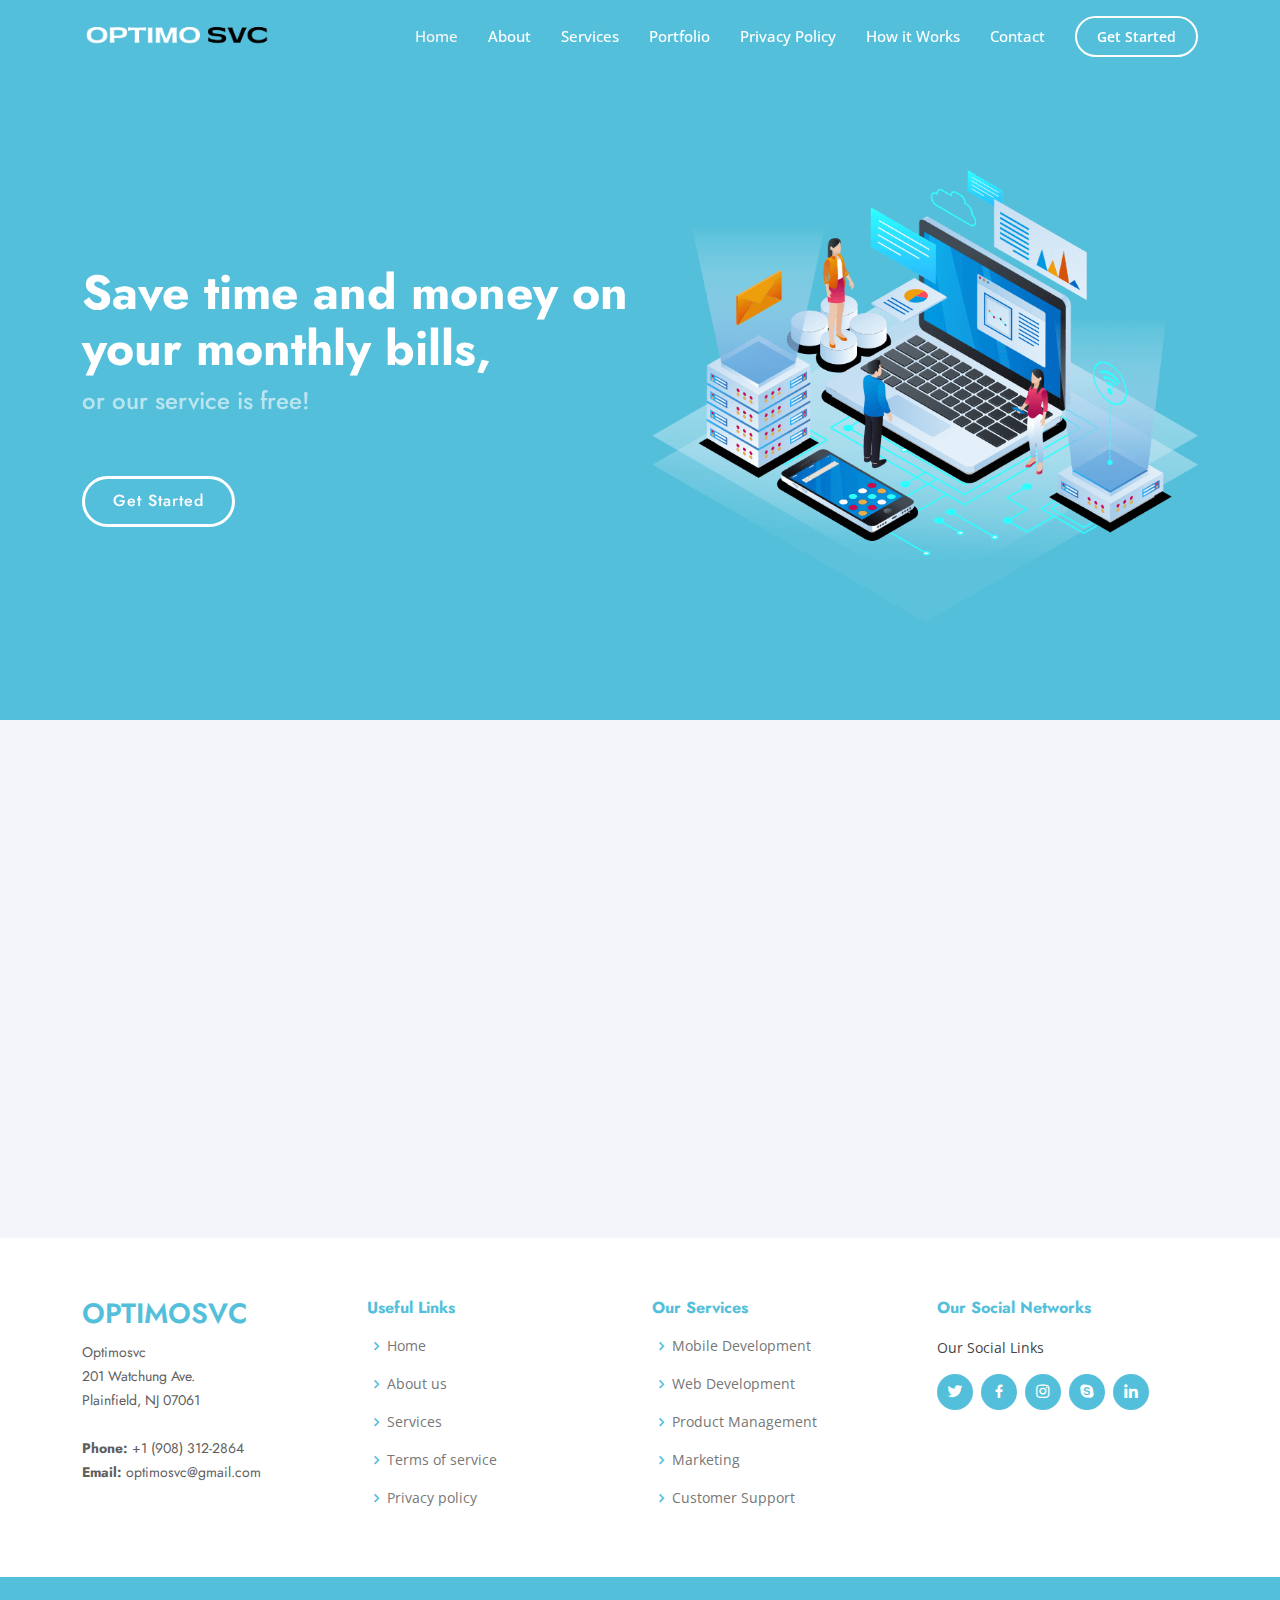
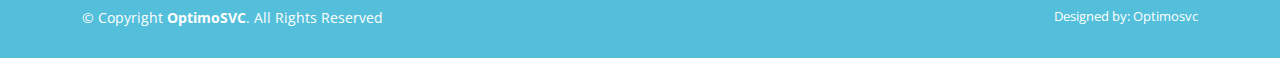
<file: howitworks.html>
<!DOCTYPE html>
<html lang="en">

<head>
  <meta charset="utf-8">
  <meta content="width=device-width, initial-scale=1.0" name="viewport">

  <title>OptimoSVC</title>
  <meta content="" name="description">
  <meta content="" name="keywords">

  <!-- Favicons -->
  <link href="assets/img/favicon.png" rel="icon">
  <link href="assets/img/apple-touch-icon.png" rel="apple-touch-icon">

  <!-- Google Fonts -->
  <link href="https://fonts.googleapis.com/css?family=Open+Sans:300,300i,400,400i,600,600i,700,700i|Jost:300,300i,400,400i,500,500i,600,600i,700,700i|Poppins:300,300i,400,400i,500,500i,600,600i,700,700i" rel="stylesheet">

  <!-- Vendor CSS Files -->
  <link href="assets/vendor/aos/aos.css" rel="stylesheet">
  <link href="assets/vendor/bootstrap/css/bootstrap.min.css" rel="stylesheet">
  <link href="assets/vendor/bootstrap-icons/bootstrap-icons.css" rel="stylesheet">
  <link href="assets/vendor/boxicons/css/boxicons.min.css" rel="stylesheet">
  <link href="assets/vendor/glightbox/css/glightbox.min.css" rel="stylesheet">
  <link href="assets/vendor/remixicon/remixicon.css" rel="stylesheet">
  <link href="assets/vendor/swiper/swiper-bundle.min.css" rel="stylesheet">

  <!-- Template Main CSS File -->
  <link href="assets/css/style.css" rel="stylesheet">

  <!-- =======================================================
  * Template Name: Arsha - v4.7.1
  * Template URL: https://bootstrapmade.com/arsha-free-bootstrap-html-template-corporate/
  * Author: BootstrapMade.com
  * License: https://bootstrapmade.com/license/
  ======================================================== -->
</head>

<body>

  <!-- ======= Header ======= -->
  <header id="header" class="fixed-top ">
    <div class="container d-flex align-items-center">

      <!-- <h1 class="logo me-auto"><a href="index.html">MindStormerz</a></h1> -->
      <!-- Uncomment below if you prefer to use an image logo -->
      <a href="index.html" class="logo me-auto"><img src="assets/img/logo.png"   alt="logo" class="img-fluid"></a>

      <nav id="navbar" class="navbar">
        <ul>
          <li><a class="nav-link scrollto active" href="index.html">Home</a></li>
          <li><a class="nav-link scrollto" href="about.html">About</a></li>
          <li><a class="nav-link scrollto" href="services.html">Services</a></li>
          <li><a class="nav-link   scrollto" href="portfolio.html">Portfolio</a></li>
          <li><a class="nav-link scrollto" href="privacypolicy.html">Privacy Policy</a></li>
          <li><a class="nav-link scrollto" href="howitworks.html">How it Works</a></li>
          <!-- <li class="dropdown"><a href="#"><span>Drop Down</span> <i class="bi bi-chevron-down"></i></a>
            <ul>
              <li><a href="#">Drop Down 1</a></li>
              <li class="dropdown"><a href="#"><span>Deep Drop Down</span> <i class="bi bi-chevron-right"></i></a>
                <ul>
                  <li><a href="#">Deep Drop Down 1</a></li>
                  <li><a href="#">Deep Drop Down 2</a></li>
                  <li><a href="#">Deep Drop Down 3</a></li>
                  <li><a href="#">Deep Drop Down 4</a></li>
                  <li><a href="#">Deep Drop Down 5</a></li>
                </ul>
              </li>
              <li><a href="#">Drop Down 2</a></li>
              <li><a href="#">Drop Down 3</a></li>
              <li><a href="#">Drop Down 4</a></li>
            </ul>
          </li> -->
          <li><a class="nav-link scrollto" href="contact.html">Contact</a></li>
          <li><a class="getstarted scrollto" href="#about">Get Started</a></li>
        </ul>
        <i class="bi bi-list mobile-nav-toggle"></i>
      </nav><!-- .navbar -->

    </div>
  </header><!-- End Header -->

  <!-- ======= Hero Section ======= -->
  <section id="hero" class="d-flex align-items-center">

    <div class="container">
      <div class="row">
        <div class="col-lg-6 d-flex flex-column justify-content-center pt-4 pt-lg-0 order-2 order-lg-1" data-aos="fade-up" data-aos-delay="200">
          <H1>Save time and money on your monthly bills, </h1>
          <h2>or our service is free!</h2>
          <div class="d-flex justify-content-center justify-content-lg-start">
            <a href="#about" class="btn-get-started scrollto">Get Started</a>
            <!-- <a href="" class="glightbox btn-watch-video"><i class="bi bi-play-circle"></i><span>Watch Video</span></a> -->
          </div>
        </div>
        <div class="col-lg-6 order-1 order-lg-2 hero-img" data-aos="zoom-in" data-aos-delay="200">
          <img src="assets/img/hero-img.png" class="img-fluid animated" alt="">
        </div>
      </div>
    </div>

  </section><!-- End Hero -->

  <main id="main">

    <!-- ======= Clients Section ======= -->
    <!-- <section id="clients" class="clients section-bg">
      <div class="container">

        <div class="row" data-aos="zoom-in">

          <div class="col-lg-2 col-md-4 col-6 d-flex align-items-center justify-content-center">
            <img src="assets/img/clients/client-1.png" class="img-fluid" alt="">
          </div>

          <div class="col-lg-2 col-md-4 col-6 d-flex align-items-center justify-content-center">
            <img src="assets/img/clients/client-2.png" class="img-fluid" alt="">
          </div>

          <div class="col-lg-2 col-md-4 col-6 d-flex align-items-center justify-content-center">
            <img src="assets/img/clients/client-3.png" class="img-fluid" alt="">
          </div>

          <div class="col-lg-2 col-md-4 col-6 d-flex align-items-center justify-content-center">
            <img src="assets/img/clients/client-4.png" class="img-fluid" alt="">
          </div>

          <div class="col-lg-2 col-md-4 col-6 d-flex align-items-center justify-content-center">
            <img src="assets/img/clients/client-5.png" class="img-fluid" alt="">
          </div>

          <div class="col-lg-2 col-md-4 col-6 d-flex align-items-center justify-content-center">
            <img src="assets/img/clients/client-6.png" class="img-fluid" alt="">
          </div>

        </div>

      </div>
    </section>End Cliens Section -->

    <!-- ======= About Us Section ======= -->
    <section id="services" class="services section-bg">
        <div class="container" data-aos="fade-up">
  
          <div class="section-title">
            <h2>How it works</h2>
            <p>by negotiating lower rates with your current providers</p>
          </div>
  
          <div class="row">
            <div class="col-xl-4 col-md-6 d-flex align-items-stretch" data-aos="zoom-in" data-aos-delay="100">
              <div class="icon-box">
                <div class="icon"><i class="bx bx-paper-plane"></i></div>
                <h4><a href="">Send us your bills:</a></h4>
                <p>All of your monthly costs; mobile phone, cable, internet, and so on... We'll work them all!</p>
              </div>
            </div>
  
            <div class="col-xl-4 col-md-6 d-flex align-items-stretch mt-4 mt-md-0" data-aos="zoom-in" data-aos-delay="200">
              <div class="icon-box">
                <div class="icon"><i class="bx bx-phone-call"></i></div>
                <h4><a href="">We call your providers</a></h4>
                <p>We call your service providers and negotiate on your behalf. You will save time and effort.</p>
              </div>
            </div>
  
            <div class="col-xl-4 col-md-6 d-flex align-items-stretch mt-4 mt-xl-0" data-aos="zoom-in" data-aos-delay="300">
              <div class="icon-box">
                <div class="icon"><i class="bx bx-wallet"></i></div>
                <h4><a href="">You save money</a></h4>
                <p>Your bargained-for reductions and savings will be reflected on your regular invoices! There are no savings and no charges.</p>
              </div>
            </div>
  
            <!-- <div class="col-xl-3 col-md-6 d-flex align-items-stretch mt-4 mt-xl-0" data-aos="zoom-in" data-aos-delay="400">
              <div class="icon-box">
                <div class="icon"><i class="bx bx-tachometer"></i></div>
                <h4><a href="">SEO</a></h4>
                <p>We Provides Search Engines Optimization for Your Business Websites</p>
              </div>
            </div> -->
  
             
  
          </div>
  
        </div>
      </section><!-- End Services Section -->

  </main><!-- End #main -->

  <!-- ======= Footer ======= -->
  <footer id="footer">

    <!-- <div class="footer-newsletter">
      <div class="container">
        <div class="row justify-content-center">
          <div class="col-lg-6">
            <h4>Join Our Newsletter</h4>
            <p>Join our newsletter</p>
            <form action="" method="post">
              <input type="email" name="email"><input type="submit" value="Subscribe">
            </form>
          </div>
        </div>
      </div>
    </div> -->

    <div class="footer-top">
      <div class="container">
        <div class="row">

          <div class="col-lg-3 col-md-6 footer-contact">
            <h3>OptimoSVC</h3>
            <p>
              Optimosvc<br>
              201 Watchung Ave.<br>
                  Plainfield, NJ 07061 <br><br>
              <strong>Phone:</strong> +1 (908) 312-2864<br>
              <strong>Email:</strong> optimosvc@gmail.com<br>
            </p>
          </div>

          <div class="col-lg-3 col-md-6 footer-links">
            <h4>Useful Links</h4>
            <ul>
              <li><i class="bx bx-chevron-right"></i> <a href="index.html">Home</a></li>
              <li><i class="bx bx-chevron-right"></i> <a href="about.html">About us</a></li>
              <li><i class="bx bx-chevron-right"></i> <a href="services.html">Services</a></li>
              <li><i class="bx bx-chevron-right"></i> <a href="privacypolicy.html"">Terms of service</a></li>
              <li><i class="bx bx-chevron-right"></i> <a href="privacypolicy.html">Privacy policy</a></li>
            </ul>
          </div>

          <div class="col-lg-3 col-md-6 footer-links">
            <h4>Our Services</h4>
            <ul>
              <li><i class="bx bx-chevron-right"></i> <a href="#">Mobile Development</a></li>
              <li><i class="bx bx-chevron-right"></i> <a href="#">Web Development</a></li>
              <li><i class="bx bx-chevron-right"></i> <a href="#">Product Management</a></li>
              <li><i class="bx bx-chevron-right"></i> <a href="#">Marketing</a></li>
              <li><i class="bx bx-chevron-right"></i> <a href="#">Customer Support</a></li>
            </ul>
          </div>

          <div class="col-lg-3 col-md-6 footer-links">
            <h4>Our Social Networks</h4>
            <p>Our Social Links</p>
            <div class="social-links mt-3">
              <a href="#" class="twitter"><i class="bx bxl-twitter"></i></a>
              <a href="#" class="facebook"><i class="bx bxl-facebook"></i></a>
              <a href="#" class="instagram"><i class="bx bxl-instagram"></i></a>
              <a href="#" class="google-plus"><i class="bx bxl-skype"></i></a>
              <a href="#" class="linkedin"><i class="bx bxl-linkedin"></i></a>
            </div>
          </div>

        </div>
      </div>
    </div>

    <div class="container footer-bottom clearfix">
      <div class="copyright">
        &copy; Copyright <strong><span>OptimoSVC</span></strong>. All Rights Reserved
      </div>
      <div class="credits">
        <!-- All the links in the footer should remain intact. -->
        <!-- You can delete the links only if you purchased the pro version. -->
        <!-- Licensing information: https://bootstrapmade.com/license/ -->
        <!-- Purchase the pro version with working PHP/AJAX contact form: https://bootstrapmade.com/arsha-free-bootstrap-html-template-corporate/ -->
        Designed by: <a href="" style="color:white">Optimosvc</a>
      </div>
    </div>
  </footer><!-- End Footer -->

  <div id="preloader"></div>
  <a href="#" class="back-to-top d-flex align-items-center justify-content-center"><i class="bi bi-arrow-up-short"></i></a>

  <!-- Vendor JS Files -->
  <script src="assets/vendor/aos/aos.js"></script>
  <script src="assets/vendor/bootstrap/js/bootstrap.bundle.min.js"></script>
  <script src="assets/vendor/glightbox/js/glightbox.min.js"></script>
  <script src="assets/vendor/isotope-layout/isotope.pkgd.min.js"></script>
  <script src="assets/vendor/swiper/swiper-bundle.min.js"></script>
  <script src="assets/vendor/waypoints/noframework.waypoints.js"></script>
  <script src="assets/vendor/php-email-form/validate.js"></script>

  <!-- Template Main JS File -->
  <script src="assets/js/main.js"></script>

</body>

</html>
</file>
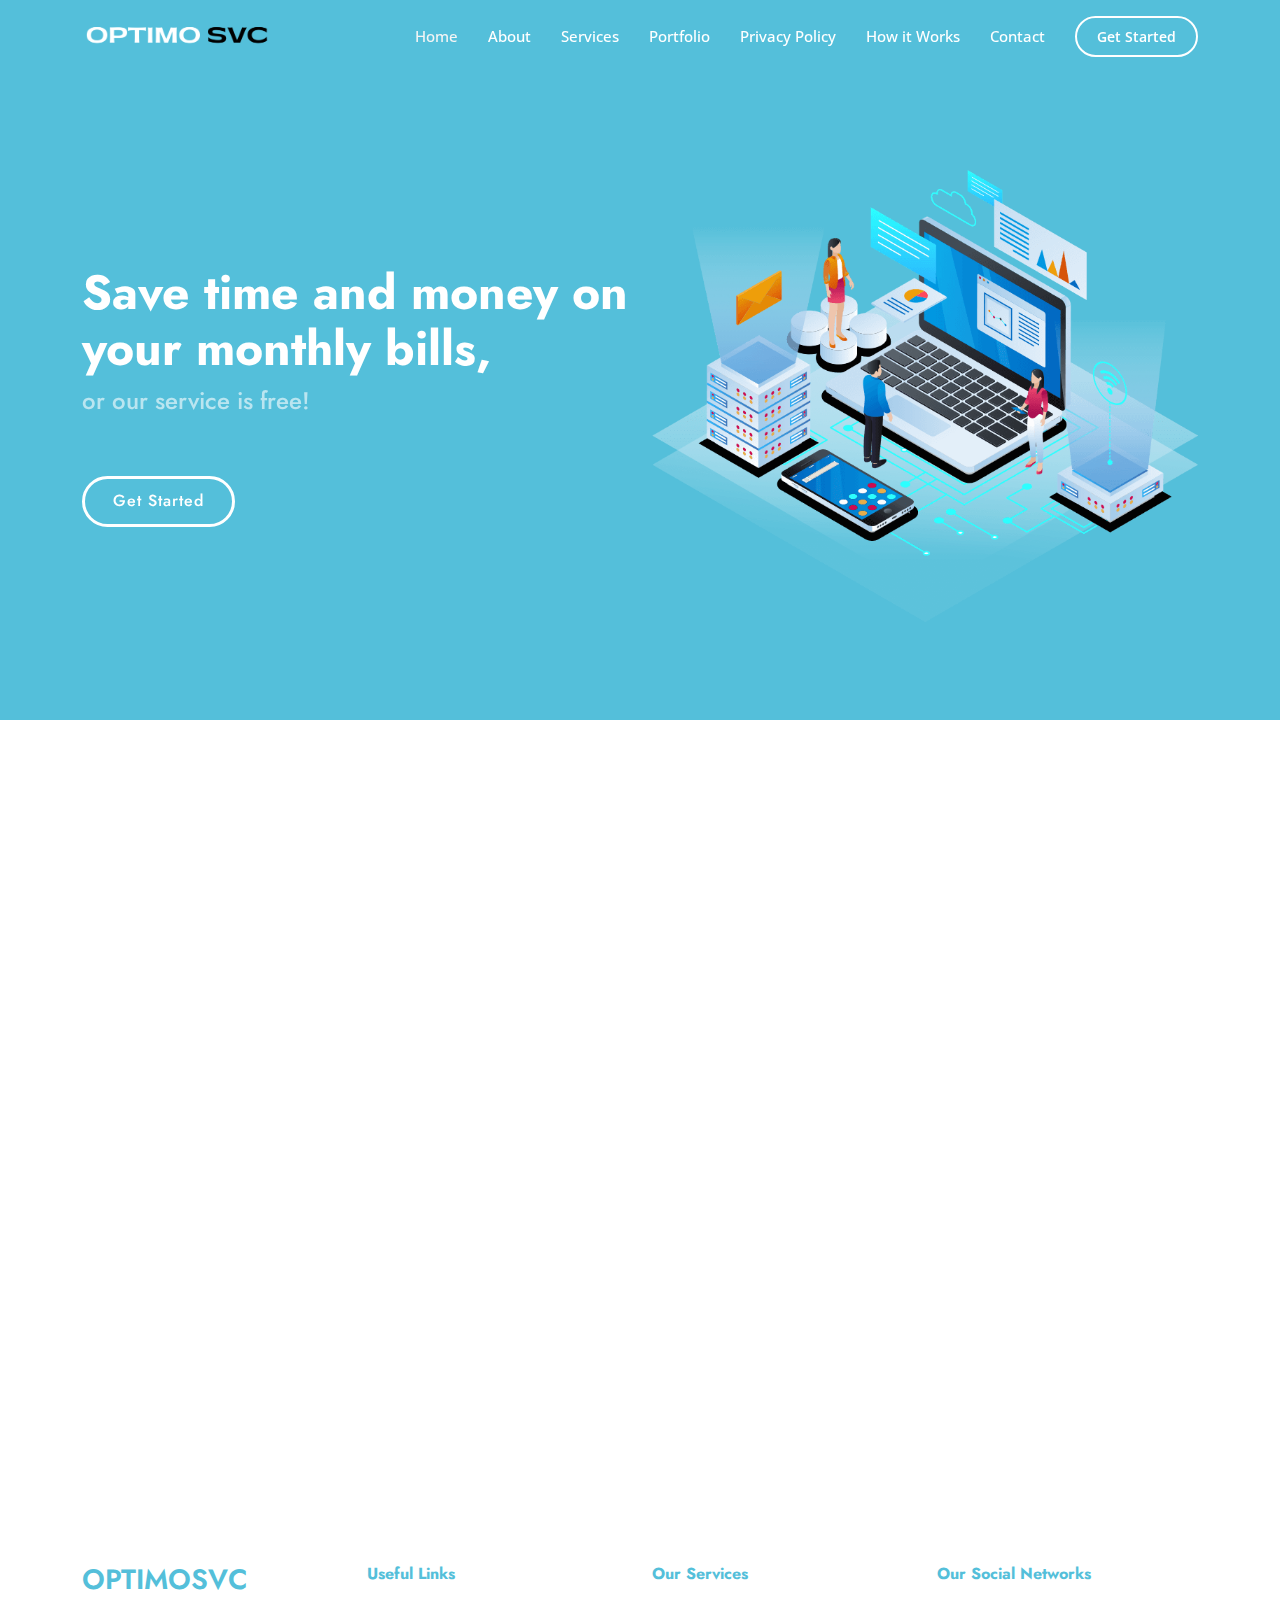
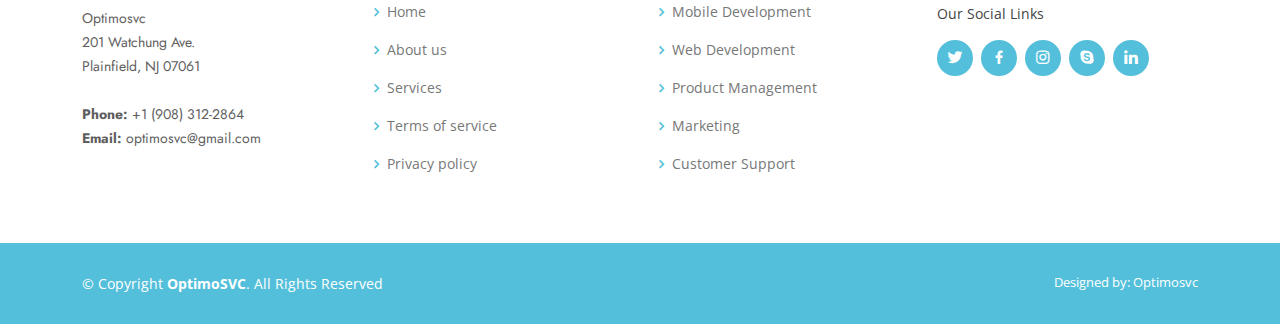
<file: portfolio.html>
<!DOCTYPE html>
<html lang="en">

<head>
  <meta charset="utf-8">
  <meta content="width=device-width, initial-scale=1.0" name="viewport">

  <title>OptimoSVC</title>
  <meta content="" name="description">
  <meta content="" name="keywords">

  <!-- Favicons -->
  <link href="assets/img/favicon.png" rel="icon">
  <link href="assets/img/apple-touch-icon.png" rel="apple-touch-icon">

  <!-- Google Fonts -->
  <link href="https://fonts.googleapis.com/css?family=Open+Sans:300,300i,400,400i,600,600i,700,700i|Jost:300,300i,400,400i,500,500i,600,600i,700,700i|Poppins:300,300i,400,400i,500,500i,600,600i,700,700i" rel="stylesheet">

  <!-- Vendor CSS Files -->
  <link href="assets/vendor/aos/aos.css" rel="stylesheet">
  <link href="assets/vendor/bootstrap/css/bootstrap.min.css" rel="stylesheet">
  <link href="assets/vendor/bootstrap-icons/bootstrap-icons.css" rel="stylesheet">
  <link href="assets/vendor/boxicons/css/boxicons.min.css" rel="stylesheet">
  <link href="assets/vendor/glightbox/css/glightbox.min.css" rel="stylesheet">
  <link href="assets/vendor/remixicon/remixicon.css" rel="stylesheet">
  <link href="assets/vendor/swiper/swiper-bundle.min.css" rel="stylesheet">

  <!-- Template Main CSS File -->
  <link href="assets/css/style.css" rel="stylesheet">

  <!-- =======================================================
  * Template Name: Arsha - v4.7.1
  * Template URL: https://bootstrapmade.com/arsha-free-bootstrap-html-template-corporate/
  * Author: BootstrapMade.com
  * License: https://bootstrapmade.com/license/
  ======================================================== -->
</head>

<body>

  <!-- ======= Header ======= -->
  <header id="header" class="fixed-top ">
    <div class="container d-flex align-items-center">

      <!-- <h1 class="logo me-auto"><a href="index.html">MindStormerz</a></h1> -->
      <!-- Uncomment below if you prefer to use an image logo -->
      <a href="index.html" class="logo me-auto"><img src="assets/img/logo.png"   alt="logo" class="img-fluid"></a>

      <nav id="navbar" class="navbar">
        <ul>
            <li><a class="nav-link scrollto active" href="index.html">Home</a></li>
            <li><a class="nav-link scrollto" href="about.html">About</a></li>
            <li><a class="nav-link scrollto" href="services.html">Services</a></li>
            <li><a class="nav-link   scrollto" href="portfolio.html">Portfolio</a></li>
            <li><a class="nav-link scrollto" href="privacypolicy.html">Privacy Policy</a></li>
            <li><a class="nav-link scrollto" href="howitworks.html">How it Works</a></li>
          <!-- <li class="dropdown"><a href="#"><span>Drop Down</span> <i class="bi bi-chevron-down"></i></a>
            <ul>
              <li><a href="#">Drop Down 1</a></li>
              <li class="dropdown"><a href="#"><span>Deep Drop Down</span> <i class="bi bi-chevron-right"></i></a>
                <ul>
                  <li><a href="#">Deep Drop Down 1</a></li>
                  <li><a href="#">Deep Drop Down 2</a></li>
                  <li><a href="#">Deep Drop Down 3</a></li>
                  <li><a href="#">Deep Drop Down 4</a></li>
                  <li><a href="#">Deep Drop Down 5</a></li>
                </ul>
              </li>
              <li><a href="#">Drop Down 2</a></li>
              <li><a href="#">Drop Down 3</a></li>
              <li><a href="#">Drop Down 4</a></li>
            </ul>
          </li> -->
          <li><a class="nav-link scrollto" href="#contact">Contact</a></li>
          <li><a class="getstarted scrollto" href="#about">Get Started</a></li>
        </ul>
        <i class="bi bi-list mobile-nav-toggle"></i>
      </nav><!-- .navbar -->

    </div>
  </header><!-- End Header -->

  <!-- ======= Hero Section ======= -->
  <section id="hero" class="d-flex align-items-center">

    <div class="container">
      <div class="row">
        <div class="col-lg-6 d-flex flex-column justify-content-center pt-4 pt-lg-0 order-2 order-lg-1" data-aos="fade-up" data-aos-delay="200">
          <H1>Save time and money on your monthly bills, </h1>
          <h2>or our service is free!</h2>
          <div class="d-flex justify-content-center justify-content-lg-start">
            <a href="#about" class="btn-get-started scrollto">Get Started</a>
            <!-- <a href="" class="glightbox btn-watch-video"><i class="bi bi-play-circle"></i><span>Watch Video</span></a> -->
          </div>
        </div>
        <div class="col-lg-6 order-1 order-lg-2 hero-img" data-aos="zoom-in" data-aos-delay="200">
          <img src="assets/img/hero-img.png" class="img-fluid animated" alt="">
        </div>
      </div>
    </div>

  </section><!-- End Hero -->

  <main id="main">

    <section id="portfolio" class="portfolio">
        <div class="container" data-aos="fade-up">
  
          <div class="section-title">
            <h2>Portfolio</h2>
            <p>Some Of Our Projects</p>
          </div>
  
          <ul id="portfolio-flters" class="d-flex justify-content-center" data-aos="fade-up" data-aos-delay="100">
            <li data-filter="*" class="filter-active">All</li>
            <li data-filter=".filter-app">Mobile</li>
            <!-- <li data-filter=".filter-card">Game</li> -->
            <li data-filter=".filter-web">Web</li>
          </ul>
  
          <div class="row portfolio-container" data-aos="fade-up" data-aos-delay="200">
  
            <div class="col-lg-4 col-md-6 portfolio-item filter-app">
              <div class="portfolio-img"><img src="assets/img/portfolio/portfolio-4.jpeg" class="img-fluid" alt=""></div>
              <div class="portfolio-info">
                <h4>App 1</h4>
                <p>App</p>
                <a href="assets/img/portfolio/portfolio-4.jpeg" data-gallery="portfolioGallery" class="portfolio-lightbox preview-link" title="App 1"><i class="bx bx-plus"></i></a>
                <a href="" class="details-link" title="More Details"><i class="bx bx-link"></i></a>
              </div>
            </div>
  
            <div class="col-lg-4 col-md-6 portfolio-item filter-web">
              <div class="portfolio-img"><img src="assets/img/portfolio/portfolio-1.png" class="img-fluid" alt=""></div>
              <div class="portfolio-info">
                <h4>Web 1</h4>
                <p>Web</p>
                <a href="assets/img/portfolio/portfolio-1.png" data-gallery="portfolioGallery" class="portfolio-lightbox preview-link" title="Web 3"><i class="bx bx-plus"></i></a>
                <a href="" class="details-link" title="More Details"><i class="bx bx-link"></i></a>
              </div>
            </div>
  
            <div class="col-lg-4 col-md-6 portfolio-item filter-app">
              <div class="portfolio-img"><img src="assets/img/portfolio/portfolio-5.jpeg" class="img-fluid" alt=""></div>
              <div class="portfolio-info">
                <h4>App 2</h4>
                <p>App</p>
                <a href="assets/img/portfolio/portfolio-5.jpeg" data-gallery="portfolioGallery" class="portfolio-lightbox preview-link" title="App 2"><i class="bx bx-plus"></i></a>
                <a href="" class="details-link" title="More Details"><i class="bx bx-link"></i></a>
              </div>
            </div>
  
            <!-- <div class="col-lg-4 col-md-6 portfolio-item filter-card">
              <div class="portfolio-img"><img src="assets/img/portfolio/portfolio-4.jpg" class="img-fluid" alt=""></div>
              <div class="portfolio-info">
                <h4>Game 1</h4>
                <p>Game</p>
                <a href="assets/img/portfolio/portfolio-4.jpg" data-gallery="portfolioGallery" class="portfolio-lightbox preview-link" title="Card 2"><i class="bx bx-plus"></i></a>
                <a href="" class="details-link" title="More Details"><i class="bx bx-link"></i></a>
              </div>
            </div> -->
  
            <div class="col-lg-4 col-md-6 portfolio-item filter-web">
              <div class="portfolio-img"><img src="assets/img/portfolio/portfolio-2.png" class="img-fluid" alt=""></div>
              <div class="portfolio-info">
                <h4>Web 2</h4>
                <p>Web</p>
                <a href="assets/img/portfolio/portfolio-2.png" data-gallery="portfolioGallery" class="portfolio-lightbox preview-link" title="Web 2"><i class="bx bx-plus"></i></a>
                <a href="" class="details-link" title="More Details"><i class="bx bx-link"></i></a>
              </div>
            </div>
  
            <div class="col-lg-4 col-md-6 portfolio-item filter-app">
              <div class="portfolio-img"><img src="assets/img/portfolio/portfolio-6.jpeg" class="img-fluid" alt=""></div>
              <div class="portfolio-info">
                <h4>App 3</h4>
                <p>App</p>
                <a href="assets/img/portfolio/portfolio-6.jpeg" data-gallery="portfolioGallery" class="portfolio-lightbox preview-link" title="App 3"><i class="bx bx-plus"></i></a>
                <a href="" class="details-link" title="More Details"><i class="bx bx-link"></i></a>
              </div>
            </div>
  
            <!-- <div class="col-lg-4 col-md-6 portfolio-item filter-card">
              <div class="portfolio-img"><img src="assets/img/portfolio/portfolio-7.jpg" class="img-fluid" alt=""></div>
              <div class="portfolio-info">
                <h4>Game 2</h4>
                <p>Game</p>
                <a href="assets/img/portfolio/portfolio-7.jpg" data-gallery="portfolioGallery" class="portfolio-lightbox preview-link" title="Card 1"><i class="bx bx-plus"></i></a>
                <a href="" class="details-link" title="More Details"><i class="bx bx-link"></i></a>
              </div>
            </div> -->
  
            <!-- <div class="col-lg-4 col-md-6 portfolio-item filter-card">
              <div class="portfolio-img"><img src="assets/img/portfolio/portfolio-8.jpg" class="img-fluid" alt=""></div>
              <div class="portfolio-info">
                <h4>Game 3</h4>
                <p>Game</p>
                <a href="assets/img/portfolio/portfolio-8.jpg" data-gallery="portfolioGallery" class="portfolio-lightbox preview-link" title="Card 3"><i class="bx bx-plus"></i></a>
                <a href="" class="details-link" title="More Details"><i class="bx bx-link"></i></a>
              </div>
            </div> -->
  
            <div class="col-lg-4 col-md-6 portfolio-item filter-web">
              <div class="portfolio-img"><img src="assets/img/portfolio/portfolio-3.png" class="img-fluid" alt=""></div>
              <div class="portfolio-info">
                <h4>Web 3</h4>
                <p>Web</p>
                <a href="assets/img/portfolio/portfolio-3.png" data-gallery="portfolioGallery" class="portfolio-lightbox preview-link" title="Web 3"><i class="bx bx-plus"></i></a>
                <a href="" class="details-link" title="More Details"><i class="bx bx-link"></i></a>
              </div>
            </div>
  
          </div>
  
        </div>
      </section><!-- End Portfolio Section -->
  
  </main><!-- End #main -->

  <!-- ======= Footer ======= -->
  <footer id="footer">

    <!-- <div class="footer-newsletter">
      <div class="container">
        <div class="row justify-content-center">
          <div class="col-lg-6">
            <h4>Join Our Newsletter</h4>
            <p>Join our newsletter</p>
            <form action="" method="post">
              <input type="email" name="email"><input type="submit" value="Subscribe">
            </form>
          </div>
        </div>
      </div>
    </div> -->

    <div class="footer-top">
      <div class="container">
        <div class="row">

          <div class="col-lg-3 col-md-6 footer-contact">
            <h3>OptimoSVC</h3>
            <p>
              Optimosvc<br>
              201 Watchung Ave.<br>
                  Plainfield, NJ 07061 <br><br>
              <strong>Phone:</strong> +1 (908) 312-2864<br>
              <strong>Email:</strong> optimosvc@gmail.com<br>
            </p>
          </div>

          <div class="col-lg-3 col-md-6 footer-links">
            <h4>Useful Links</h4>
            <ul>
                <li><i class="bx bx-chevron-right"></i> <a href="index.html">Home</a></li>
                <li><i class="bx bx-chevron-right"></i> <a href="about.html">About us</a></li>
                <li><i class="bx bx-chevron-right"></i> <a href="services.html">Services</a></li>
                <li><i class="bx bx-chevron-right"></i> <a href="privacypolicy.html"">Terms of service</a></li>
                <li><i class="bx bx-chevron-right"></i> <a href="privacypolicy.html">Privacy policy</a></li>
            </ul>
          </div>

          <div class="col-lg-3 col-md-6 footer-links">
            <h4>Our Services</h4>
            <ul>
              <li><i class="bx bx-chevron-right"></i> <a href="#">Mobile Development</a></li>
              <li><i class="bx bx-chevron-right"></i> <a href="#">Web Development</a></li>
              <li><i class="bx bx-chevron-right"></i> <a href="#">Product Management</a></li>
              <li><i class="bx bx-chevron-right"></i> <a href="#">Marketing</a></li>
              <li><i class="bx bx-chevron-right"></i> <a href="#">Customer Support</a></li>
            </ul>
          </div>

          <div class="col-lg-3 col-md-6 footer-links">
            <h4>Our Social Networks</h4>
            <p>Our Social Links</p>
            <div class="social-links mt-3">
              <a href="#" class="twitter"><i class="bx bxl-twitter"></i></a>
              <a href="#" class="facebook"><i class="bx bxl-facebook"></i></a>
              <a href="#" class="instagram"><i class="bx bxl-instagram"></i></a>
              <a href="#" class="google-plus"><i class="bx bxl-skype"></i></a>
              <a href="#" class="linkedin"><i class="bx bxl-linkedin"></i></a>
            </div>
          </div>

        </div>
      </div>
    </div>

    <div class="container footer-bottom clearfix">
      <div class="copyright">
        &copy; Copyright <strong><span>OptimoSVC</span></strong>. All Rights Reserved
      </div>
      <div class="credits">
        <!-- All the links in the footer should remain intact. -->
        <!-- You can delete the links only if you purchased the pro version. -->
        <!-- Licensing information: https://bootstrapmade.com/license/ -->
        <!-- Purchase the pro version with working PHP/AJAX contact form: https://bootstrapmade.com/arsha-free-bootstrap-html-template-corporate/ -->
        Designed by: <a href="" style="color:white">Optimosvc</a>
      </div>
    </div>
  </footer><!-- End Footer -->

  <div id="preloader"></div>
  <a href="#" class="back-to-top d-flex align-items-center justify-content-center"><i class="bi bi-arrow-up-short"></i></a>

  <!-- Vendor JS Files -->
  <script src="assets/vendor/aos/aos.js"></script>
  <script src="assets/vendor/bootstrap/js/bootstrap.bundle.min.js"></script>
  <script src="assets/vendor/glightbox/js/glightbox.min.js"></script>
  <script src="assets/vendor/isotope-layout/isotope.pkgd.min.js"></script>
  <script src="assets/vendor/swiper/swiper-bundle.min.js"></script>
  <script src="assets/vendor/waypoints/noframework.waypoints.js"></script>
  <script src="assets/vendor/php-email-form/validate.js"></script>

  <!-- Template Main JS File -->
  <script src="assets/js/main.js"></script>

</body>

</html>
</file>
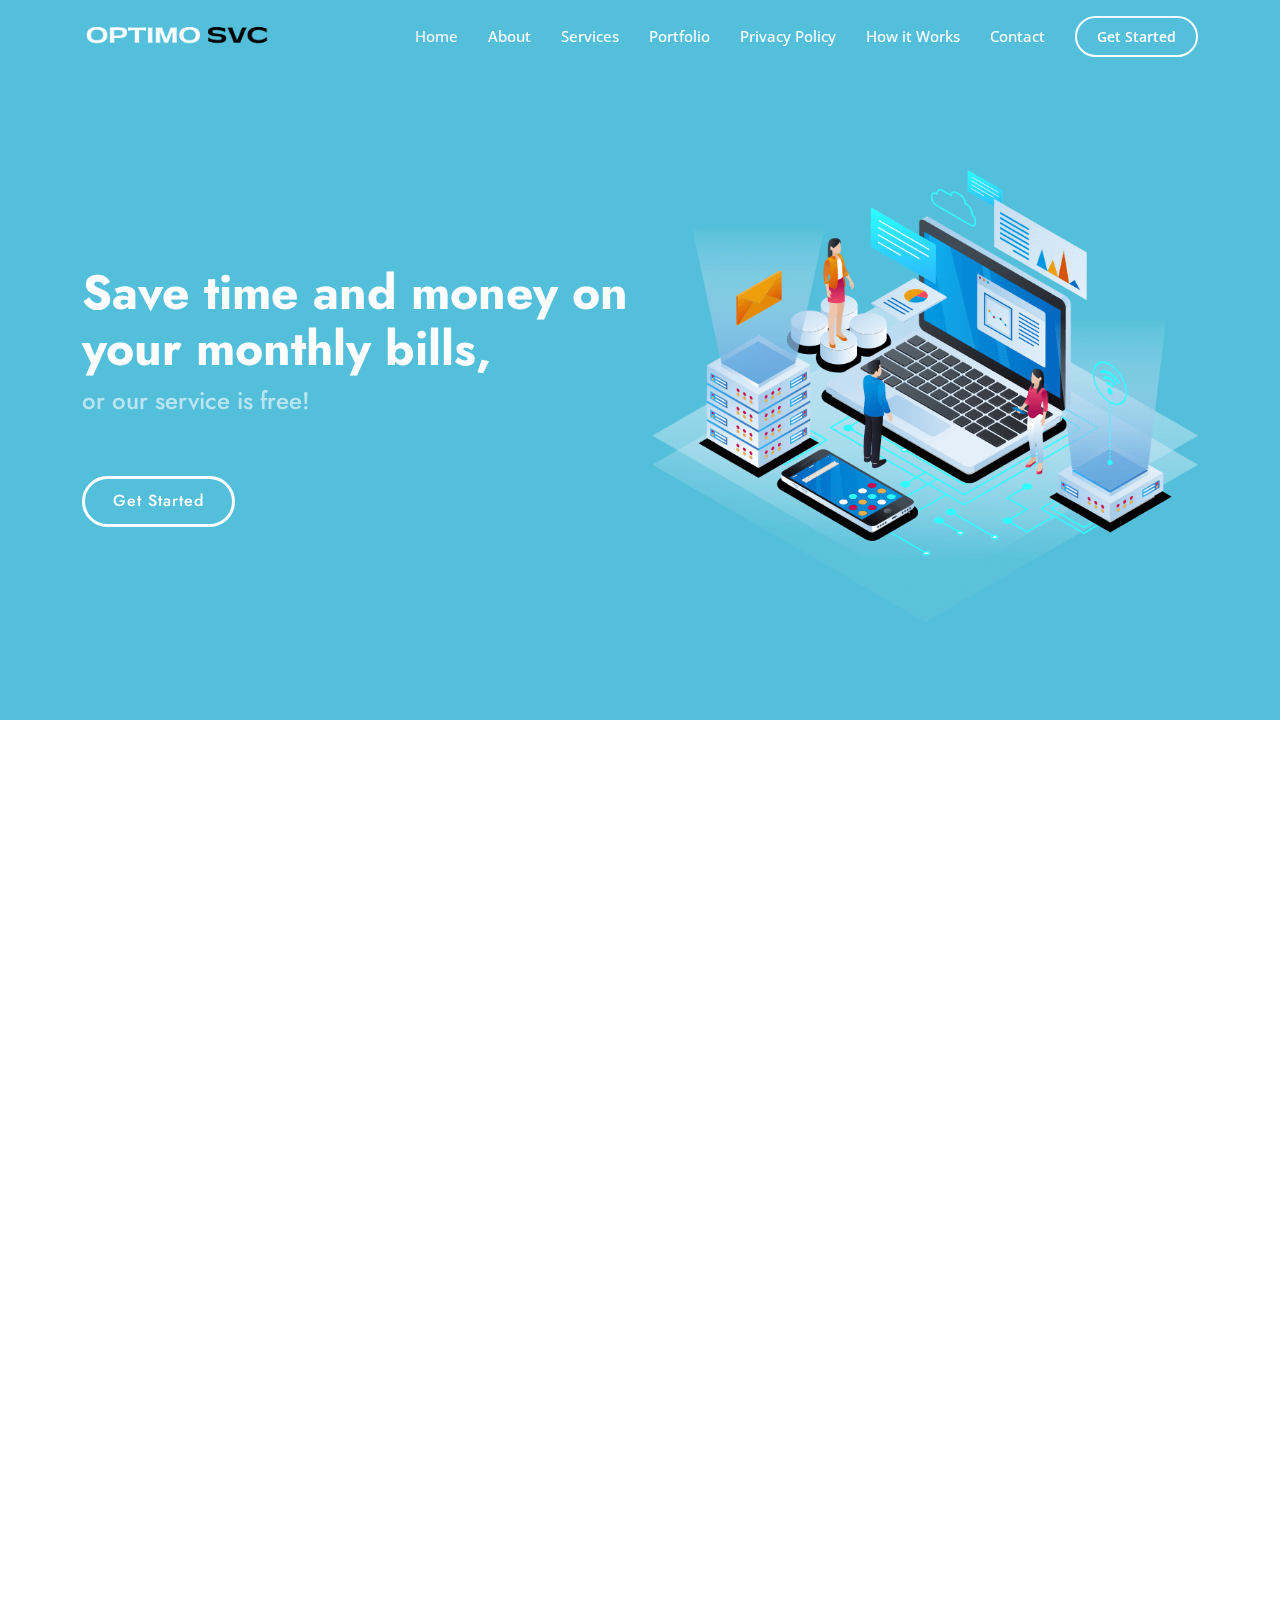
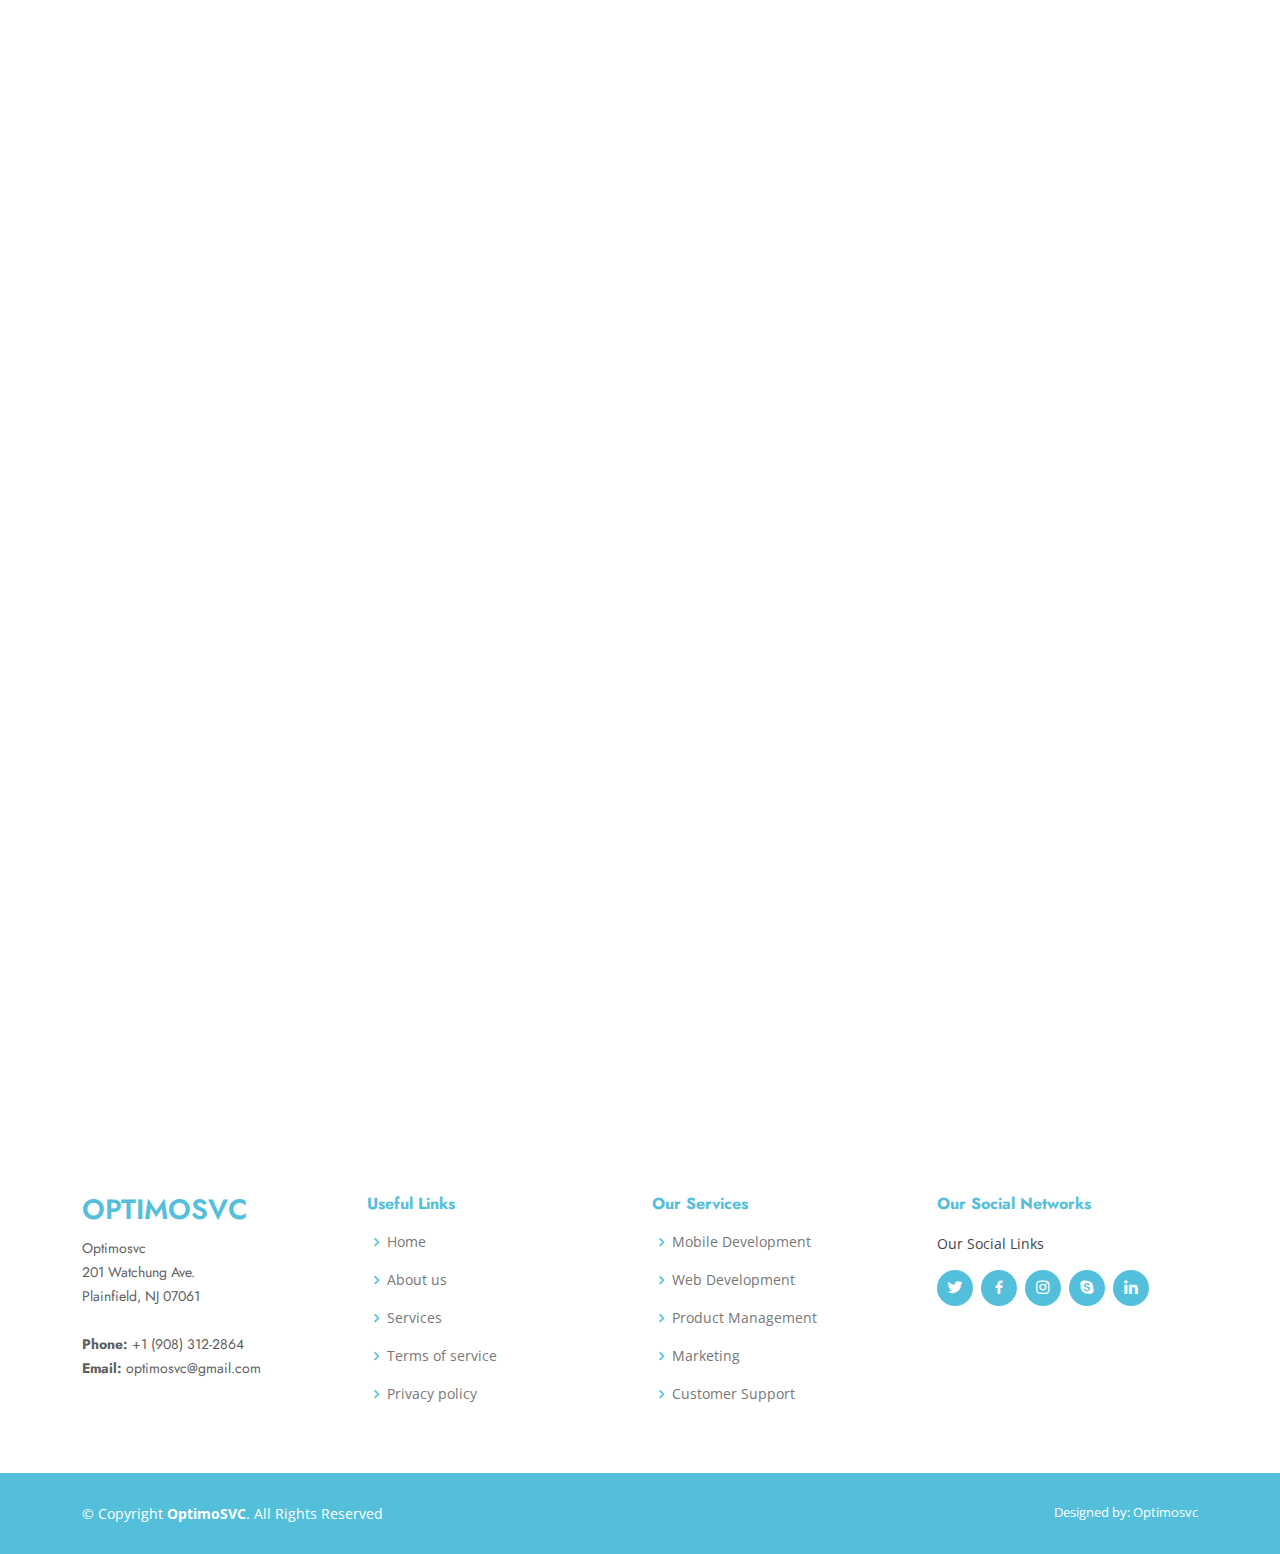
<file: privacypolicy.html>
<!DOCTYPE html>
<html lang="en">

<head>
  <meta charset="utf-8">
  <meta content="width=device-width, initial-scale=1.0" name="viewport">

  <title>OptimoSVC</title>
  <meta content="" name="description">
  <meta content="" name="keywords">

  <!-- Favicons -->
  <link href="assets/img/favicon.png" rel="icon">
  <link href="assets/img/apple-touch-icon.png" rel="apple-touch-icon">

  <!-- Google Fonts -->
  <link href="https://fonts.googleapis.com/css?family=Open+Sans:300,300i,400,400i,600,600i,700,700i|Jost:300,300i,400,400i,500,500i,600,600i,700,700i|Poppins:300,300i,400,400i,500,500i,600,600i,700,700i" rel="stylesheet">

  <!-- Vendor CSS Files -->
  <link href="assets/vendor/aos/aos.css" rel="stylesheet">
  <link href="assets/vendor/bootstrap/css/bootstrap.min.css" rel="stylesheet">
  <link href="assets/vendor/bootstrap-icons/bootstrap-icons.css" rel="stylesheet">
  <link href="assets/vendor/boxicons/css/boxicons.min.css" rel="stylesheet">
  <link href="assets/vendor/glightbox/css/glightbox.min.css" rel="stylesheet">
  <link href="assets/vendor/remixicon/remixicon.css" rel="stylesheet">
  <link href="assets/vendor/swiper/swiper-bundle.min.css" rel="stylesheet">

  <!-- Template Main CSS File -->
  <link href="assets/css/style.css" rel="stylesheet">

  <!-- =======================================================
  * Template Name: Arsha - v4.7.1
  * Template URL: https://bootstrapmade.com/arsha-free-bootstrap-html-template-corporate/
  * Author: BootstrapMade.com
  * License: https://bootstrapmade.com/license/
  ======================================================== -->
</head>

<body>

  <!-- ======= Header ======= -->
  <header id="header" class="fixed-top ">
    <div class="container d-flex align-items-center">

      <!-- <h1 class="logo me-auto"><a href="index.html">MindStormerz</a></h1> -->
      <!-- Uncomment below if you prefer to use an image logo -->
      <a href="index.html" class="logo me-auto"><img src="assets/img/logo.png"   alt="logo" class="img-fluid"></a>

      <nav id="navbar" class="navbar">
        <ul>
            <li><a class="nav-link scrollto active" href="index.html">Home</a></li>
            <li><a class="nav-link scrollto" href="about.html">About</a></li>
            <li><a class="nav-link scrollto" href="services.html">Services</a></li>
            <li><a class="nav-link   scrollto" href="portfolio.html">Portfolio</a></li>
            <li><a class="nav-link scrollto" href="privacypolicy.html">Privacy Policy</a></li>
            <li><a class="nav-link scrollto" href="howitworks.html">How it Works</a></li>
          <!-- <li class="dropdown"><a href="#"><span>Drop Down</span> <i class="bi bi-chevron-down"></i></a>
            <ul>
              <li><a href="#">Drop Down 1</a></li>
              <li class="dropdown"><a href="#"><span>Deep Drop Down</span> <i class="bi bi-chevron-right"></i></a>
                <ul>
                  <li><a href="#">Deep Drop Down 1</a></li>
                  <li><a href="#">Deep Drop Down 2</a></li>
                  <li><a href="#">Deep Drop Down 3</a></li>
                  <li><a href="#">Deep Drop Down 4</a></li>
                  <li><a href="#">Deep Drop Down 5</a></li>
                </ul>
              </li>
              <li><a href="#">Drop Down 2</a></li>
              <li><a href="#">Drop Down 3</a></li>
              <li><a href="#">Drop Down 4</a></li>
            </ul>
          </li> -->
          <li><a class="nav-link scrollto" href="#contact">Contact</a></li>
          <li><a class="getstarted scrollto" href="#about">Get Started</a></li>
        </ul>
        <i class="bi bi-list mobile-nav-toggle"></i>
      </nav><!-- .navbar -->

    </div>
  </header><!-- End Header -->

  <!-- ======= Hero Section ======= -->
  <section id="hero" class="d-flex align-items-center">

    <div class="container">
      <div class="row">
        <div class="col-lg-6 d-flex flex-column justify-content-center pt-4 pt-lg-0 order-2 order-lg-1" data-aos="fade-up" data-aos-delay="200">
          <H1>Save time and money on your monthly bills, </h1>
          <h2>or our service is free!</h2>
          <div class="d-flex justify-content-center justify-content-lg-start">
            <a href="#about" class="btn-get-started scrollto">Get Started</a>
            <!-- <a href="" class="glightbox btn-watch-video"><i class="bi bi-play-circle"></i><span>Watch Video</span></a> -->
          </div>
        </div>
        <div class="col-lg-6 order-1 order-lg-2 hero-img" data-aos="zoom-in" data-aos-delay="200">
          <img src="assets/img/hero-img.png" class="img-fluid animated" alt="">
        </div>
      </div>
    </div>

  </section><!-- End Hero -->

  <main id="main">

     <!-- Start Privacy and Policy -->
     <section id="privacy" class="about">
        <div class="container center" data-aos="fade-up" >
  
          <div class="section-title">
            <h2>Privacy Policy</h2>
          </div>
  
          <div class="row content">
            <!-- <div class="col-lg-6">
              <p>
                Lorem ipsum dolor sit amet, consectetur adipiscing elit, sed do eiusmod tempor incididunt ut labore et dolore
                magna aliqua.
              </p>
              <ul>
                <li><i class="ri-check-double-line"></i> Ullamco laboris nisi ut aliquip ex ea commodo consequat</li>
                <li><i class="ri-check-double-line"></i> Duis aute irure dolor in reprehenderit in voluptate velit</li>
                <li><i class="ri-check-double-line"></i> Ullamco laboris nisi ut aliquip ex ea commodo consequat</li>
              </ul>
            </div> -->
            <div class="col-lg-12 pt-4 pt-lg-0">
              <p>
               <h3> Who we are</h3>
                Our website address is: https://optimosvc.com.
               <br> <br> 
               <h3>  Comments</h3>
                When visitors leave comments on the site we collect the data shown in the comments form, and also the visitor’s IP address and browser user agent string to help spam detection.
                <br> 
                An anonymized string created from your email address (also called a hash) may be provided to the Gravatar service to see if you are using it. The Gravatar service privacy policy is available here: https://automattic.com/privacy/. After approval of your comment, your profile picture is visible to the public in the context of your comment.
                <br> <br> 
                <h3> Media</h3>
                If you upload images to the website, you should avoid uploading images with embedded location data (EXIF GPS) included. Visitors to the website can download and extract any location data from images on the website.
                <br> <br> 
                <h3> Cookies</h3>
                If you leave a comment on our site you may opt-in to saving your name, email address and website in cookies. These are for your convenience so that you do not have to fill in your details again when you leave another comment. These cookies will last for one year.
                <br> 
                If you visit our login page, we will set a temporary cookie to determine if your browser accepts cookies. This cookie contains no personal data and is discarded when you close your browser.
                <br> 
                When you log in, we will also set up several cookies to save your login information and your screen display choices. Login cookies last for two days, and screen options cookies last for a year. If you select “Remember Me”, your login will persist for two weeks. If you log out of your account, the login cookies will be removed.
                <br> 
                If you edit or publish an article, an additional cookie will be saved in your browser. This cookie includes no personal data and simply indicates the post ID of the article you just edited. It expires after 1 day.
                <br> 
                Embedded content from other websites
                Articles on this site may include embedded content (e.g. videos, images, articles, etc.). Embedded content from other websites behaves in the exact same way as if the visitor has visited the other website.
                <br> 
                These websites may collect data about you, use cookies, embed additional third-party tracking, and monitor your interaction with that embedded content, including tracking your interaction with the embedded content if you have an account and are logged in to that website.
                <br> <br> 
                <h3> Who we share your data with</h3>
                If you request a password reset, your IP address will be included in the reset email.
                <br> <br> 
                <h3> How long we retain your data</h3>
                If you leave a comment, the comment and its metadata are retained indefinitely. This is so we can recognize and approve any follow-up comments automatically instead of holding them in a moderation queue.
                <br> 
                For users that register on our website (if any), we also store the personal information they provide in their user profile. All users can see, edit, or delete their personal information at any time (except they cannot change their username). Website administrators can also see and edit that information.
                <br> <br> 
                <h3> What rights you have over your data</h3>
                If you have an account on this site, or have left comments, you can request to receive an exported file of the personal data we hold about you, including any data you have provided to us. You can also request that we erase any personal data we hold about you. This does not include any data we are obliged to keep for administrative, legal, or security purposes.
                <br> <br> 
                <h3> Where we send your data</h3>
                 Visitor comments may be checked through an automated spam detection service.
              </p>
              <a href="#" class="btn-learn-more">Learn More</a>
            </div>
          </div>
  
        </div>
      </section><!-- End Privacy&Policy Section -->

  </main><!-- End #main -->

  <!-- ======= Footer ======= -->
  <footer id="footer">

    <!-- <div class="footer-newsletter">
      <div class="container">
        <div class="row justify-content-center">
          <div class="col-lg-6">
            <h4>Join Our Newsletter</h4>
            <p>Join our newsletter</p>
            <form action="" method="post">
              <input type="email" name="email"><input type="submit" value="Subscribe">
            </form>
          </div>
        </div>
      </div>
    </div> -->

    <div class="footer-top">
      <div class="container">
        <div class="row">

          <div class="col-lg-3 col-md-6 footer-contact">
            <h3>OptimoSVC</h3>
            <p>
              Optimosvc<br>
              201 Watchung Ave.<br>
                  Plainfield, NJ 07061 <br><br>
              <strong>Phone:</strong> +1 (908) 312-2864<br>
              <strong>Email:</strong> optimosvc@gmail.com<br>
            </p>
          </div>

          <div class="col-lg-3 col-md-6 footer-links">
            <h4>Useful Links</h4>
            <ul>
                <li><i class="bx bx-chevron-right"></i> <a href="index.html">Home</a></li>
                <li><i class="bx bx-chevron-right"></i> <a href="about.html">About us</a></li>
                <li><i class="bx bx-chevron-right"></i> <a href="services.html">Services</a></li>
                <li><i class="bx bx-chevron-right"></i> <a href="privacypolicy.html"">Terms of service</a></li>
                <li><i class="bx bx-chevron-right"></i> <a href="privacypolicy.html">Privacy policy</a></li>
            </ul>
          </div>

          <div class="col-lg-3 col-md-6 footer-links">
            <h4>Our Services</h4>
            <ul>
              <li><i class="bx bx-chevron-right"></i> <a href="#">Mobile Development</a></li>
              <li><i class="bx bx-chevron-right"></i> <a href="#">Web Development</a></li>
              <li><i class="bx bx-chevron-right"></i> <a href="#">Product Management</a></li>
              <li><i class="bx bx-chevron-right"></i> <a href="#">Marketing</a></li>
              <li><i class="bx bx-chevron-right"></i> <a href="#">Customer Support</a></li>
            </ul>
          </div>

          <div class="col-lg-3 col-md-6 footer-links">
            <h4>Our Social Networks</h4>
            <p>Our Social Links</p>
            <div class="social-links mt-3">
              <a href="#" class="twitter"><i class="bx bxl-twitter"></i></a>
              <a href="#" class="facebook"><i class="bx bxl-facebook"></i></a>
              <a href="#" class="instagram"><i class="bx bxl-instagram"></i></a>
              <a href="#" class="google-plus"><i class="bx bxl-skype"></i></a>
              <a href="#" class="linkedin"><i class="bx bxl-linkedin"></i></a>
            </div>
          </div>

        </div>
      </div>
    </div>

    <div class="container footer-bottom clearfix">
      <div class="copyright">
        &copy; Copyright <strong><span>OptimoSVC</span></strong>. All Rights Reserved
      </div>
      <div class="credits">
        <!-- All the links in the footer should remain intact. -->
        <!-- You can delete the links only if you purchased the pro version. -->
        <!-- Licensing information: https://bootstrapmade.com/license/ -->
        <!-- Purchase the pro version with working PHP/AJAX contact form: https://bootstrapmade.com/arsha-free-bootstrap-html-template-corporate/ -->
        Designed by: <a href="" style="color:white">Optimosvc</a>
      </div>
    </div>
  </footer><!-- End Footer -->

  <div id="preloader"></div>
  <a href="#" class="back-to-top d-flex align-items-center justify-content-center"><i class="bi bi-arrow-up-short"></i></a>

  <!-- Vendor JS Files -->
  <script src="assets/vendor/aos/aos.js"></script>
  <script src="assets/vendor/bootstrap/js/bootstrap.bundle.min.js"></script>
  <script src="assets/vendor/glightbox/js/glightbox.min.js"></script>
  <script src="assets/vendor/isotope-layout/isotope.pkgd.min.js"></script>
  <script src="assets/vendor/swiper/swiper-bundle.min.js"></script>
  <script src="assets/vendor/waypoints/noframework.waypoints.js"></script>
  <script src="assets/vendor/php-email-form/validate.js"></script>

  <!-- Template Main JS File -->
  <script src="assets/js/main.js"></script>

</body>

</html>
</file>
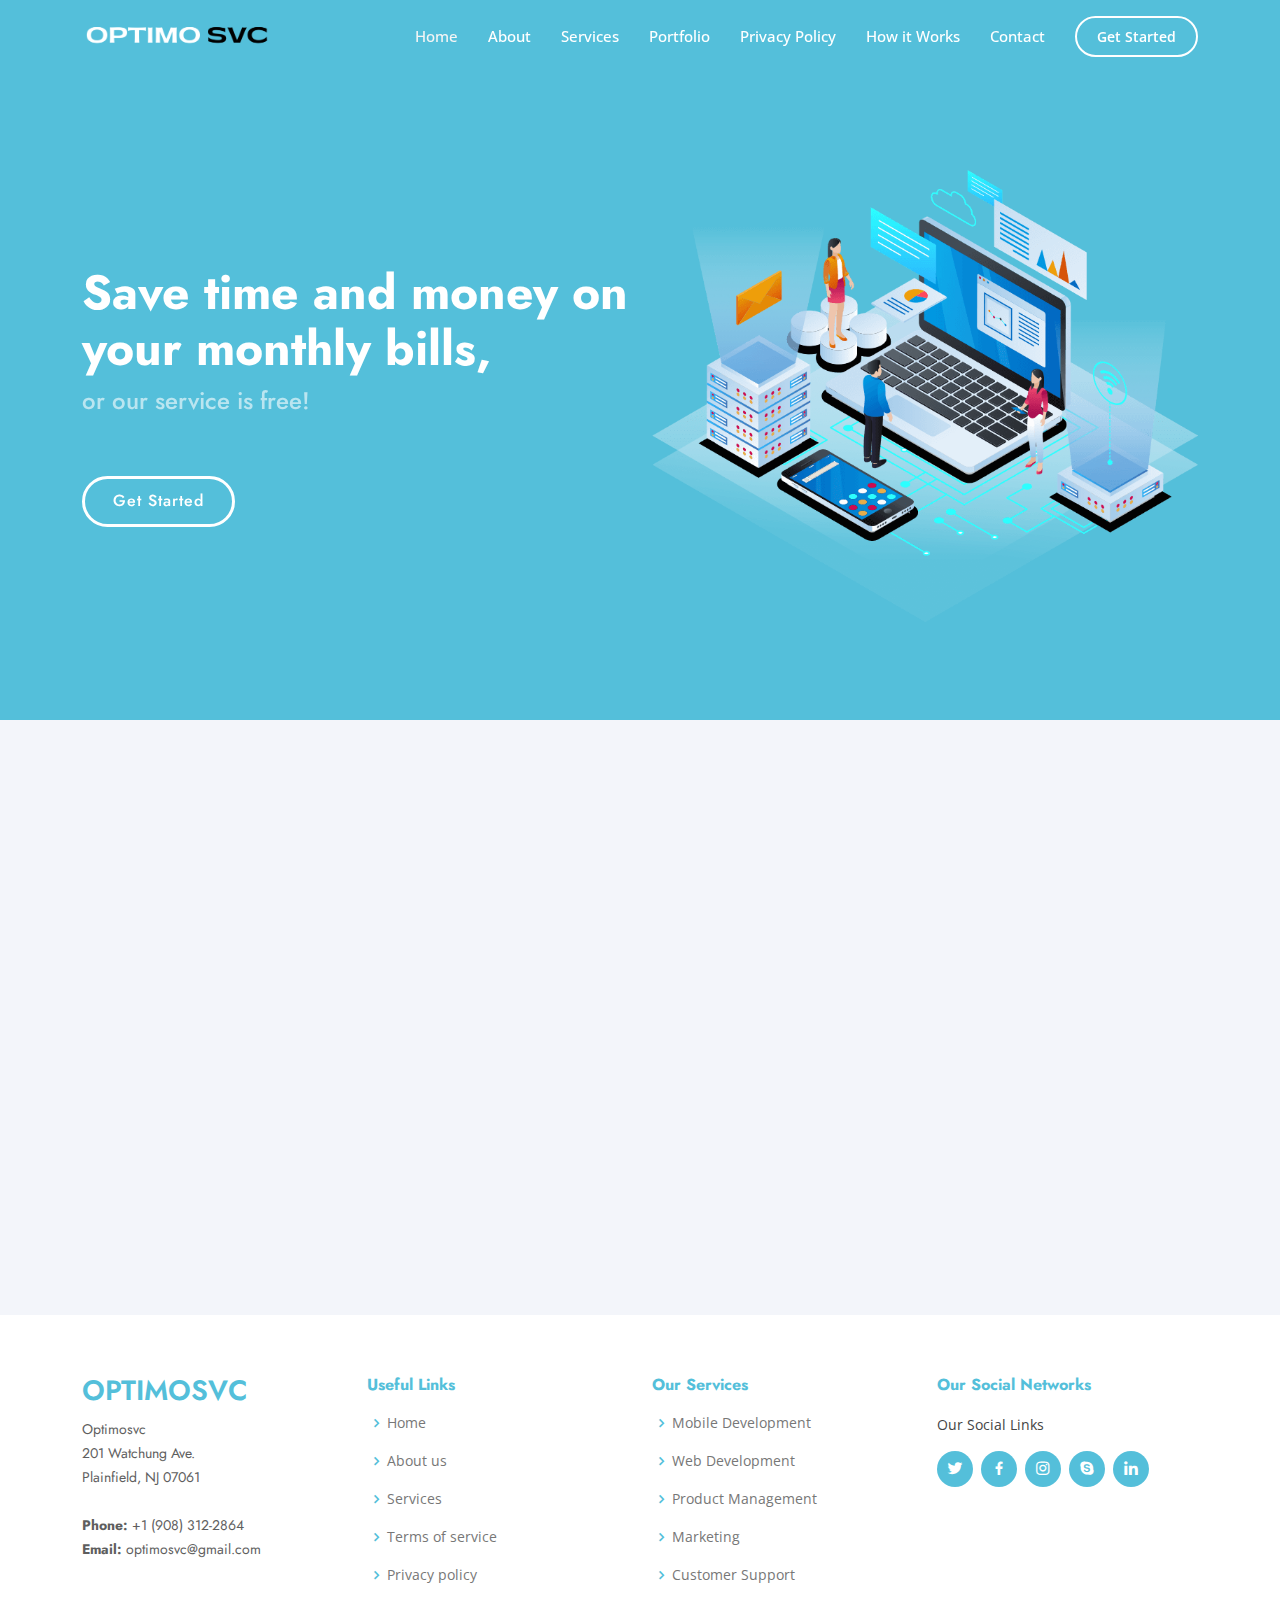
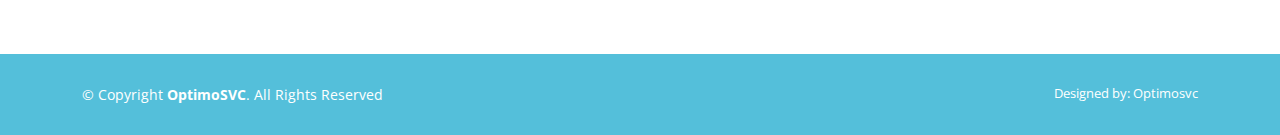
<file: services.html>
<!DOCTYPE html>
<html lang="en">

<head>
  <meta charset="utf-8">
  <meta content="width=device-width, initial-scale=1.0" name="viewport">

  <title>OptimoSVC</title>
  <meta content="" name="description">
  <meta content="" name="keywords">

  <!-- Favicons -->
  <link href="assets/img/favicon.png" rel="icon">
  <link href="assets/img/apple-touch-icon.png" rel="apple-touch-icon">

  <!-- Google Fonts -->
  <link href="https://fonts.googleapis.com/css?family=Open+Sans:300,300i,400,400i,600,600i,700,700i|Jost:300,300i,400,400i,500,500i,600,600i,700,700i|Poppins:300,300i,400,400i,500,500i,600,600i,700,700i" rel="stylesheet">

  <!-- Vendor CSS Files -->
  <link href="assets/vendor/aos/aos.css" rel="stylesheet">
  <link href="assets/vendor/bootstrap/css/bootstrap.min.css" rel="stylesheet">
  <link href="assets/vendor/bootstrap-icons/bootstrap-icons.css" rel="stylesheet">
  <link href="assets/vendor/boxicons/css/boxicons.min.css" rel="stylesheet">
  <link href="assets/vendor/glightbox/css/glightbox.min.css" rel="stylesheet">
  <link href="assets/vendor/remixicon/remixicon.css" rel="stylesheet">
  <link href="assets/vendor/swiper/swiper-bundle.min.css" rel="stylesheet">

  <!-- Template Main CSS File -->
  <link href="assets/css/style.css" rel="stylesheet">

  <!-- =======================================================
  * Template Name: Arsha - v4.7.1
  * Template URL: https://bootstrapmade.com/arsha-free-bootstrap-html-template-corporate/
  * Author: BootstrapMade.com
  * License: https://bootstrapmade.com/license/
  ======================================================== -->
</head>

<body>

  <!-- ======= Header ======= -->
  <header id="header" class="fixed-top ">
    <div class="container d-flex align-items-center">

      <!-- <h1 class="logo me-auto"><a href="index.html">MindStormerz</a></h1> -->
      <!-- Uncomment below if you prefer to use an image logo -->
      <a href="index.html" class="logo me-auto"><img src="assets/img/logo.png"   alt="logo" class="img-fluid"></a>

      <nav id="navbar" class="navbar">
        <ul>
            <li><a class="nav-link scrollto active" href="index.html">Home</a></li>
            <li><a class="nav-link scrollto" href="about.html">About</a></li>
            <li><a class="nav-link scrollto" href="services.html">Services</a></li>
            <li><a class="nav-link   scrollto" href="portfolio.html">Portfolio</a></li>
            <li><a class="nav-link scrollto" href="privacypolicy.html">Privacy Policy</a></li>
            <li><a class="nav-link scrollto" href="howitworks.html">How it Works</a></li>
          <!-- <li class="dropdown"><a href="#"><span>Drop Down</span> <i class="bi bi-chevron-down"></i></a>
            <ul>
              <li><a href="#">Drop Down 1</a></li>
              <li class="dropdown"><a href="#"><span>Deep Drop Down</span> <i class="bi bi-chevron-right"></i></a>
                <ul>
                  <li><a href="#">Deep Drop Down 1</a></li>
                  <li><a href="#">Deep Drop Down 2</a></li>
                  <li><a href="#">Deep Drop Down 3</a></li>
                  <li><a href="#">Deep Drop Down 4</a></li>
                  <li><a href="#">Deep Drop Down 5</a></li>
                </ul>
              </li>
              <li><a href="#">Drop Down 2</a></li>
              <li><a href="#">Drop Down 3</a></li>
              <li><a href="#">Drop Down 4</a></li>
            </ul>
          </li> -->
          <li><a class="nav-link scrollto" href="#contact">Contact</a></li>
          <li><a class="getstarted scrollto" href="#about">Get Started</a></li>
        </ul>
        <i class="bi bi-list mobile-nav-toggle"></i>
      </nav><!-- .navbar -->

    </div>
  </header><!-- End Header -->

  <!-- ======= Hero Section ======= -->
  <section id="hero" class="d-flex align-items-center">

    <div class="container">
      <div class="row">
        <div class="col-lg-6 d-flex flex-column justify-content-center pt-4 pt-lg-0 order-2 order-lg-1" data-aos="fade-up" data-aos-delay="200">
          <H1>Save time and money on your monthly bills, </h1>
          <h2>or our service is free!</h2>
          <div class="d-flex justify-content-center justify-content-lg-start">
            <a href="#about" class="btn-get-started scrollto">Get Started</a>
            <!-- <a href="" class="glightbox btn-watch-video"><i class="bi bi-play-circle"></i><span>Watch Video</span></a> -->
          </div>
        </div>
        <div class="col-lg-6 order-1 order-lg-2 hero-img" data-aos="zoom-in" data-aos-delay="200">
          <img src="assets/img/hero-img.png" class="img-fluid animated" alt="">
        </div>
      </div>
    </div>

  </section><!-- End Hero -->

  <main id="main">

    <!-- ======= Services Section ======= -->
    <section id="services" class="services section-bg">
        <div class="container" data-aos="fade-up">
  
          <div class="section-title">
            <h2>Services</h2>
            <p>Services that we Offers</p>
          </div>
  
          <div class="row">
            <div class="col-xl-3 col-md-6 d-flex align-items-stretch" data-aos="zoom-in" data-aos-delay="100">
              <div class="icon-box">
                <div class="icon"><i class="bx bxl-html5"></i></div>
                <h4><a href="">Project Management</a></h4>
                <p>We Provides Project Development and Management Related Solutions for Your Business Problems</p>
              </div>
            </div>
  
            <div class="col-xl-3 col-md-6 d-flex align-items-stretch mt-4 mt-md-0" data-aos="zoom-in" data-aos-delay="200">
              <div class="icon-box">
                <div class="icon"><i class="bx bxl-android"></i></div>
                <h4><a href="">Web & Mobile App Development</a></h4>
                <p>We Provides Web & Mobile App Development Related Solutions for Your Business Problems</p>
              </div>
            </div>
  
            <div class="col-xl-3 col-md-6 d-flex align-items-stretch mt-4 mt-xl-0" data-aos="zoom-in" data-aos-delay="300">
              <div class="icon-box">
                <div class="icon"><i class="bx bx-images"></i></div>
                <h4><a href="">Human Resource</a></h4>
                <p>We Provides Outsourcing Services for Customer Support for Your Business</p>
              </div>
            </div>
  
            <!-- <div class="col-xl-3 col-md-6 d-flex align-items-stretch mt-4 mt-xl-0" data-aos="zoom-in" data-aos-delay="400">
              <div class="icon-box">
                <div class="icon"><i class="bx bx-tachometer"></i></div>
                <h4><a href="">SEO</a></h4>
                <p>We Provides Search Engines Optimization for Your Business Websites</p>
              </div>
            </div> -->
  
              <div class="col-xl-3 col-md-6 d-flex align-items-stretch mt-4 mt-xl-0" data-aos="zoom-in" data-aos-delay="400">
                <div class="icon-box">
                  <div class="icon"><i class="bx bx-game"></i></div>
                  <h4><a href="">Customer Support</a></h4>
                  <p>We Provides Customer Support Services</p>
                </div>
              </div>
  
          </div>
  
        </div>
      </section><!-- End Services Section -->
  </main><!-- End #main -->

  <!-- ======= Footer ======= -->
  <footer id="footer">

    <!-- <div class="footer-newsletter">
      <div class="container">
        <div class="row justify-content-center">
          <div class="col-lg-6">
            <h4>Join Our Newsletter</h4>
            <p>Join our newsletter</p>
            <form action="" method="post">
              <input type="email" name="email"><input type="submit" value="Subscribe">
            </form>
          </div>
        </div>
      </div>
    </div> -->

    <div class="footer-top">
      <div class="container">
        <div class="row">

          <div class="col-lg-3 col-md-6 footer-contact">
            <h3>OptimoSVC</h3>
            <p>
              Optimosvc<br>
              201 Watchung Ave.<br>
                  Plainfield, NJ 07061 <br><br>
              <strong>Phone:</strong> +1 (908) 312-2864<br>
              <strong>Email:</strong> optimosvc@gmail.com<br>
            </p>
          </div>

          <div class="col-lg-3 col-md-6 footer-links">
            <h4>Useful Links</h4>
            <ul>
                <li><i class="bx bx-chevron-right"></i> <a href="index.html">Home</a></li>
                <li><i class="bx bx-chevron-right"></i> <a href="about.html">About us</a></li>
                <li><i class="bx bx-chevron-right"></i> <a href="services.html">Services</a></li>
                <li><i class="bx bx-chevron-right"></i> <a href="privacypolicy.html"">Terms of service</a></li>
                <li><i class="bx bx-chevron-right"></i> <a href="privacypolicy.html">Privacy policy</a></li>
            </ul>
          </div>

          <div class="col-lg-3 col-md-6 footer-links">
            <h4>Our Services</h4>
            <ul>
              <li><i class="bx bx-chevron-right"></i> <a href="#">Mobile Development</a></li>
              <li><i class="bx bx-chevron-right"></i> <a href="#">Web Development</a></li>
              <li><i class="bx bx-chevron-right"></i> <a href="#">Product Management</a></li>
              <li><i class="bx bx-chevron-right"></i> <a href="#">Marketing</a></li>
              <li><i class="bx bx-chevron-right"></i> <a href="#">Customer Support</a></li>
            </ul>
          </div>

          <div class="col-lg-3 col-md-6 footer-links">
            <h4>Our Social Networks</h4>
            <p>Our Social Links</p>
            <div class="social-links mt-3">
              <a href="#" class="twitter"><i class="bx bxl-twitter"></i></a>
              <a href="#" class="facebook"><i class="bx bxl-facebook"></i></a>
              <a href="#" class="instagram"><i class="bx bxl-instagram"></i></a>
              <a href="#" class="google-plus"><i class="bx bxl-skype"></i></a>
              <a href="#" class="linkedin"><i class="bx bxl-linkedin"></i></a>
            </div>
          </div>

        </div>
      </div>
    </div>

    <div class="container footer-bottom clearfix">
      <div class="copyright">
        &copy; Copyright <strong><span>OptimoSVC</span></strong>. All Rights Reserved
      </div>
      <div class="credits">
        <!-- All the links in the footer should remain intact. -->
        <!-- You can delete the links only if you purchased the pro version. -->
        <!-- Licensing information: https://bootstrapmade.com/license/ -->
        <!-- Purchase the pro version with working PHP/AJAX contact form: https://bootstrapmade.com/arsha-free-bootstrap-html-template-corporate/ -->
        Designed by: <a href="" style="color:white">Optimosvc</a>
      </div>
    </div>
  </footer><!-- End Footer -->

  <div id="preloader"></div>
  <a href="#" class="back-to-top d-flex align-items-center justify-content-center"><i class="bi bi-arrow-up-short"></i></a>

  <!-- Vendor JS Files -->
  <script src="assets/vendor/aos/aos.js"></script>
  <script src="assets/vendor/bootstrap/js/bootstrap.bundle.min.js"></script>
  <script src="assets/vendor/glightbox/js/glightbox.min.js"></script>
  <script src="assets/vendor/isotope-layout/isotope.pkgd.min.js"></script>
  <script src="assets/vendor/swiper/swiper-bundle.min.js"></script>
  <script src="assets/vendor/waypoints/noframework.waypoints.js"></script>
  <script src="assets/vendor/php-email-form/validate.js"></script>

  <!-- Template Main JS File -->
  <script src="assets/js/main.js"></script>

</body>

</html>
</file>
<file: assets/css/style.css>
/**
* Template Name: Arsha - v4.7.1
* Template URL: https://bootstrapmade.com/arsha-free-bootstrap-html-template-corporate/
* Author: BootstrapMade.com
* License: https://bootstrapmade.com/license/
*/

/*--------------------------------------------------------------
# General
--------------------------------------------------------------*/
body {
  font-family: "Open Sans", sans-serif;
  color: #444444;
}

a {
  color: #54BFDA;
  text-decoration: none;
}

a:hover {
  color: #54BFDA;
  text-decoration: none;
}

h1,
h2,
h3,
h4,
h5,
h6 {
  font-family: "Jost", sans-serif;
}

/*--------------------------------------------------------------
# Preloader
--------------------------------------------------------------*/
#preloader {
  position: fixed;
  top: 0;
  left: 0;
  right: 0;
  bottom: 0;
  z-index: 9999;
  overflow: hidden;
  background: #54BFDA;
}

#preloader:before {
  content: "";
  position: fixed;
  top: calc(50% - 30px);
  left: calc(50% - 30px);
  border: 6px solid #54BFDA;
  border-top-color: #fff;
  border-bottom-color: #fff;
  border-radius: 50%;
  width: 60px;
  height: 60px;
  -webkit-animation: animate-preloader 1s linear infinite;
  animation: animate-preloader 1s linear infinite;
}

@-webkit-keyframes animate-preloader {
  0% {
    transform: rotate(0deg);
  }
  100% {
    transform: rotate(360deg);
  }
}

@keyframes animate-preloader {
  0% {
    transform: rotate(0deg);
  }
  100% {
    transform: rotate(360deg);
  }
}
/*--------------------------------------------------------------
# Back to top button
--------------------------------------------------------------*/
.back-to-top {
  position: fixed;
  visibility: hidden;
  opacity: 0;
  right: 15px;
  bottom: 15px;
  z-index: 996;
  background: gray;
  width: 40px;
  height: 40px;
  border-radius: 50px;
  transition: all 0.4s;
}
.back-to-top i {
  font-size: 24px;
  color: #fff;
  line-height: 0;
}
.back-to-top:hover {
  background: #54BFDA;
  color: #fff;
}
.back-to-top.active {
  visibility: visible;
  opacity: 1;
}

/*--------------------------------------------------------------
# Header
--------------------------------------------------------------*/
#header {
  transition: all 0.5s;
  z-index: 997;
  padding: 15px 0;
}
#header.header-scrolled,
#header.header-inner-pages {
  background: #54BFDA;
}
#header .logo {
  font-size: 30px;
  margin: 0;
  padding: 0;
  line-height: 1;
  font-weight: 500;
  letter-spacing: 2px;
  text-transform: uppercase;
}
#header .logo a {
  color: #fff;
}
#header .logo img {
  max-height: 40px;
}

/*--------------------------------------------------------------
# Navigation Menu
--------------------------------------------------------------*/
/**
* Desktop Navigation 
*/
.navbar {
  padding: 0;
}
.navbar ul {
  margin: 0;
  padding: 0;
  display: flex;
  list-style: none;
  align-items: center;
}
.navbar li {
  position: relative;
}
.navbar a,
.navbar a:focus {
  display: flex;
  align-items: center;
  justify-content: space-between;
  padding: 10px 0 10px 30px;
  font-size: 15px;
  font-weight: 500;
  color: #fff;
  white-space: nowrap;
  transition: 0.3s;
}
.navbar a i,
.navbar a:focus i {
  font-size: 12px;
  line-height: 0;
  margin-left: 5px;
}
.navbar a:hover,
.navbar .active,
.navbar .active:focus,
.navbar li:hover > a {
  color: whitesmoke;
}
.navbar .getstarted,
.navbar .getstarted:focus {
  padding: 8px 20px;
  margin-left: 30px;
  border-radius: 50px;
  color: #fff;
  font-size: 14px;
  border: 2px solid white;
  font-weight: 600;
}
.navbar .getstarted:hover,
.navbar .getstarted:focus:hover {
  color: #54BFDA;
  background: white;
}
.navbar .dropdown ul {
  display: block;
  position: absolute;
  left: 14px;
  top: calc(100% + 30px);
  margin: 0;
  padding: 10px 0;
  z-index: 99;
  opacity: 0;
  visibility: hidden;
  background: #fff;
  box-shadow: 0px 0px 30px rgba(127, 137, 161, 0.25);
  transition: 0.3s;
  border-radius: 4px;
}
.navbar .dropdown ul li {
  min-width: 200px;
}
.navbar .dropdown ul a {
  padding: 10px 20px;
  font-size: 14px;
  text-transform: none;
  font-weight: 500;
  color: #54BFDA;
}
.navbar .dropdown ul a i {
  font-size: 12px;
}
.navbar .dropdown ul a:hover,
.navbar .dropdown ul .active:hover,
.navbar .dropdown ul li:hover > a {
  color: #54BFDA;
}
.navbar .dropdown:hover > ul {
  opacity: 1;
  top: 100%;
  visibility: visible;
}
.navbar .dropdown .dropdown ul {
  top: 0;
  left: calc(100% - 30px);
  visibility: hidden;
}
.navbar .dropdown .dropdown:hover > ul {
  opacity: 1;
  top: 0;
  left: 100%;
  visibility: visible;
}
@media (max-width: 1366px) {
  .navbar .dropdown .dropdown ul {
    left: -90%;
  }
  .navbar .dropdown .dropdown:hover > ul {
    left: -100%;
  }
}

/* logo */

/**
* Mobile Navigation 
*/
.mobile-nav-toggle {
  color: #fff;
  font-size: 28px;
  cursor: pointer;
  display: none;
  line-height: 0;
  transition: 0.5s;
}
.mobile-nav-toggle.bi-x {
  color: #fff;
}

@media (max-width: 991px) {
  .mobile-nav-toggle {
    display: block;
  }

  .navbar ul {
    display: none;
  }
}
.navbar-mobile {
  position: fixed;
  overflow: hidden;
  top: 0;
  right: 0;
  left: 0;
  bottom: 0;
  background: #54BFDA;
  opacity: 0.9;
  transition: 0.3s;
  z-index: 999;
}
.navbar-mobile .mobile-nav-toggle {
  position: absolute;
  top: 15px;
  right: 15px;
}
.navbar-mobile ul {
  display: block;
  position: absolute;
  top: 55px;
  right: 15px;
  bottom: 15px;
  left: 15px;
  padding: 10px 0;
  border-radius: 10px;
  background-color: #fff;
  overflow-y: auto;
  transition: 0.3s;
}
.navbar-mobile a,
.navbar-mobile a:focus {
  padding: 10px 20px;
  font-size: 15px;
  color: #54BFDA;
}
.navbar-mobile a:hover,
.navbar-mobile .active,
.navbar-mobile li:hover > a {
  color: #54BFDA;
}
.navbar-mobile .getstarted,
.navbar-mobile .getstarted:focus {
  margin: 15px;
  color: #54BFDA;
}
.navbar-mobile .dropdown ul {
  position: static;
  display: none;
  margin: 10px 20px;
  padding: 10px 0;
  z-index: 99;
  opacity: 1;
  visibility: visible;
  background: #fff;
  box-shadow: 0px 0px 30px rgba(247, 147, 32, 0.25);
}
.navbar-mobile .dropdown ul li {
  min-width: 200px;
}
.navbar-mobile .dropdown ul a {
  padding: 10px 20px;
}
.navbar-mobile .dropdown ul a i {
  font-size: 12px;
}
.navbar-mobile .dropdown ul a:hover,
.navbar-mobile .dropdown ul .active:hover,
.navbar-mobile .dropdown ul li:hover > a {
  color: #54BFDA;
}
.navbar-mobile .dropdown > .dropdown-active {
  display: block;
}

/*--------------------------------------------------------------
# Hero Section
--------------------------------------------------------------*/
#hero {
  width: 100%;
  height: 80vh;
  background: #54BFDA;
}
#hero .container {
  padding-top: 72px;
}
#hero h1 {
  margin: 0 0 10px 0;
  font-size: 48px;
  font-weight: 700;
  line-height: 56px;
  color: #fff;
}
#hero h2 {
  color: rgba(255, 255, 255, 0.6);
  margin-bottom: 50px;
  font-size: 24px;
}
#hero .btn-get-started {
  font-family: "Jost", sans-serif;
  font-weight: 500;
  font-size: 16px;
  letter-spacing: 1px;
  display: inline-block;
  padding: 10px 28px 11px 28px;
  border-radius: 50px;
  transition: 0.5s;
  margin: 10px 0 0 0;
  color: #fff;
  background: #54BFDA;
  border: 0.2rem solid white;
}
#hero .btn-get-started:hover {
  background: white;
  color: #54BFDA;
}
/* #hero .btn-watch-video {
  font-size: 16px;
  display: flex;
  align-items: center;
  transition: 0.5s;
  margin: 10px 0 0 25px;
  color: #fff;
  line-height: 1;
} */
/* #hero .btn-watch-video i {
  line-height: 0;
  color: #fff;
  font-size: 32px;
  transition: 0.3s;
  margin-right: 8px;
}
#hero .btn-watch-video:hover i {
  background: white;
  color: #54BFDA;
} */
#hero .animated {
  animation: up-down 2s ease-in-out infinite alternate-reverse both;
}
@media (max-width: 991px) {
  #hero {
    height: 100vh;
    text-align: center;
  }
  #hero .animated {
    -webkit-animation: none;
    animation: none;
  }
  #hero .hero-img {
    text-align: center;
  }
  #hero .hero-img img {
    width: 50%;
  }
}
@media (max-width: 768px) {
  #hero h1 {
    font-size: 28px;
    line-height: 36px;
  }
  #hero h2 {
    font-size: 18px;
    line-height: 24px;
    margin-bottom: 30px;
  }
  #hero .hero-img img {
    width: 70%;
  }
}

@media (max-width: 575px) {
  #hero .hero-img img {
    width: 80%;
  }
  #hero .btn-get-started {
    font-size: 16px;
    padding: 10px 24px 11px 24px;
  }
}

@media (max-width: 1200px) {
  #hero .btn-get-started {
    font-family: "Jost", sans-serif;
    font-weight: 500;
    font-size: 16px;
    letter-spacing: 1px;
    display: inline-block;
    padding: 10px 28px 11px 28px;
    border-radius: 50px;
    transition: 0.5s;
    margin: 10px 0 0 0;
    color: #fff;
    background: #54BFDA;
    border: 0.2rem solid white;
    margin-bottom: 50px;
  }
}

@-webkit-keyframes up-down {
  0% {
    transform: translateY(10px);
  }
  100% {
    transform: translateY(-10px);
  }
}

@keyframes up-down {
  0% {
    transform: translateY(10px);
  }
  100% {
    transform: translateY(-10px);
  }
}
/*--------------------------------------------------------------
# Sections General
--------------------------------------------------------------*/
section {
  padding: 60px 0;
  overflow: hidden;
}

.section-bg {
  background-color: #f3f5fa;
}

.section-title {
  text-align: center;
  padding-bottom: 30px;
}
.section-title h2 {
  font-size: 32px;
  font-weight: bold;
  text-transform: uppercase;
  margin-bottom: 20px;
  padding-bottom: 20px;
  position: relative;
  color: #54BFDA;
}
.section-title h2::before {
  content: "";
  position: absolute;
  display: block;
  width: 120px;
  height: 1px;
  background: #ddd;
  bottom: 1px;
  left: calc(50% - 60px);
}
.section-title h2::after {
  content: "";
  position: absolute;
  display: block;
  width: 40px;
  height: 3px;
  background: #54BFDA;
  bottom: 0;
  left: calc(50% - 20px);
}
.section-title p {
  margin-bottom: 0;
}

/*--------------------------------------------------------------
# Clients
--------------------------------------------------------------*/
.clients {
  padding: 12px 0;
  text-align: center;
}
.clients img {
  max-width: 45%;
  transition: all 0.4s ease-in-out;
  display: inline-block;
  padding: 15px 0;
  filter: grayscale(100);
}
.clients img:hover {
  filter: none;
  transform: scale(1.1);
}
@media (max-width: 768px) {
  .clients img {
    max-width: 40%;
  }
}

/*--------------------------------------------------------------
# About Us
--------------------------------------------------------------*/

.center {
  max-width: 50%;
  top: 50%;
  left: 50%;
  text-align: justify;
  transform: translate(-50%, -50%);
}

.about .content h3 {
  font-weight: 600;
  font-size: 26px;
}
.about .content ul {
  list-style: none;
  padding: 0;
}
.about .content ul li {
  padding-left: 28px;
  position: relative;
}
.about .content ul li + li {
  margin-top: 10px;
}
.about .content ul i {
  position: absolute;
  left: 0;
  top: 2px;
  font-size: 20px;
  color: #54BFDA;
  line-height: 1;
}
.about .content p:last-child {
  margin-bottom: 0;
}
.about .content .btn-learn-more {
  font-family: "Poppins", sans-serif;
  font-weight: 500;
  font-size: 14px;
  letter-spacing: 1px;
  display: inline-block;
  padding: 12px 32px;
  border-radius: 4px;
  transition: 0.3s;
  line-height: 1;
  color: #54BFDA;
  -webkit-animation-delay: 0.8s;
  animation-delay: 0.8s;
  margin-top: 6px;
  border: 2px solid #54BFDA;
}
.about .content .btn-learn-more:hover {
  background: #54BFDA;
  color: #fff;
  text-decoration: none;
}

@media (max-width: 1066px) {
  .center {
    max-width: 80%;
    top: 50%;
    left: 50%;
    text-align: justify;
    transform: translate(-50%, -50%);
  }
}

/*--------------------------------------------------------------
# Why Us
--------------------------------------------------------------*/
.why-us .content {
  padding: 60px 100px 0 100px;
}
.why-us .content h3 {
  font-weight: 400;
  font-size: 34px;
  color: #54BFDA;
}
.why-us .content h4 {
  font-size: 20px;
  font-weight: 700;
  margin-top: 5px;
}
.why-us .content p {
  font-size: 15px;
  color: #848484;
}
.why-us .img {
  background-size: contain;
  background-repeat: no-repeat;
  background-position: center center;
}
.why-us .accordion-list {
  padding: 0 100px 60px 100px;
}
.why-us .accordion-list ul {
  padding: 0;
  list-style: none;
}
.why-us .accordion-list li + li {
  margin-top: 15px;
}
.why-us .accordion-list li {
  padding: 20px;
  background: #fff;
  border-radius: 4px;
}
.why-us .accordion-list a {
  display: block;
  position: relative;
  font-family: "Poppins", sans-serif;
  font-size: 16px;
  line-height: 24px;
  font-weight: 500;
  padding-right: 30px;
  outline: none;
  cursor: pointer;
}
.why-us .accordion-list span {
  color: #54BFDA;
  font-weight: 600;
  font-size: 18px;
  padding-right: 10px;
}
.why-us .accordion-list i {
  font-size: 24px;
  position: absolute;
  right: 0;
  top: 0;
}
.why-us .accordion-list p {
  margin-bottom: 0;
  padding: 10px 0 0 0;
}
.why-us .accordion-list .icon-show {
  display: none;
}
.why-us .accordion-list a.collapsed {
  color: #343a40;
}
.why-us .accordion-list a.collapsed:hover {
  color: #54BFDA;
}
.why-us .accordion-list a.collapsed .icon-show {
  display: inline-block;
}
.why-us .accordion-list a.collapsed .icon-close {
  display: none;
}
@media (max-width: 1024px) {
  .why-us .content,
  .why-us .accordion-list {
    padding-left: 0;
    padding-right: 0;
  }
}
@media (max-width: 992px) {
  .why-us .img {
    min-height: 400px;
  }
  .why-us .content {
    padding-top: 30px;
  }
  .why-us .accordion-list {
    padding-bottom: 30px;
  }
}
@media (max-width: 575px) {
  .why-us .img {
    min-height: 200px;
  }
}

/*--------------------------------------------------------------
# Skills
--------------------------------------------------------------*/
.skills .content h3 {
  font-weight: 700;
  font-size: 32px;
  color: #54BFDA;
  font-family: "Poppins", sans-serif;
}
.skills .content ul {
  list-style: none;
  padding: 0;
}
.skills .content ul li {
  padding-bottom: 10px;
}
.skills .content ul i {
  font-size: 20px;
  padding-right: 4px;
  color: #54BFDA;
}
.skills .content p:last-child {
  margin-bottom: 0;
}
.skills .progress {
  height: 60px;
  display: block;
  background: none;
  border-radius: 0;
}
.skills .progress .skill {
  padding: 0;
  margin: 0 0 6px 0;
  text-transform: uppercase;
  display: block;
  font-weight: 600;
  font-family: "Poppins", sans-serif;
  color: #54BFDA;
}
.skills .progress .skill .val {
  float: right;
  font-style: normal;
}
.skills .progress-bar-wrap {
  background: #e8edf5;
  height: 10px;
}
.skills .progress-bar {
  width: 1px;
  height: 10px;
  transition: 0.9s;
  background-color: #54BFDA;
}

/*--------------------------------------------------------------
# Services
--------------------------------------------------------------*/
.services .icon-box {
  box-shadow: 0px 0 25px 0 rgba(0, 0, 0, 0.1);
  padding: 50px 30px;
  transition: all ease-in-out 0.4s;
  background: #fff;
}
.services .icon-box .icon {
  margin-bottom: 10px;
}
.services .icon-box .icon i {
  color: #54BFDA;
  font-size: 36px;
  transition: 0.3s;
}
.services .icon-box h4 {
  font-weight: 500;
  margin-bottom: 15px;
  font-size: 24px;
}
.services .icon-box h4 a {
  color: #54BFDA;
  transition: ease-in-out 0.3s;
}
.services .icon-box p {
  line-height: 24px;
  font-size: 14px;
  margin-bottom: 0;
}
.services .icon-box:hover {
  transform: translateY(-10px);
}
.services .icon-box:hover h4 a {
  color: #54BFDA;
}

/*--------------------------------------------------------------
# Cta
--------------------------------------------------------------*/
.cta {
  background: linear-gradient(rgba(84, 191, 218, 0.9), rgba(84, 191, 218, 0.9)),
    url("../img/cta-bg.jpg") fixed center center;
  background-size: cover;
  padding: 120px 0;
}
.cta h3 {
  color: #fff;
  font-size: 28px;
  font-weight: 700;
}
.cta p {
  color: #fff;
}
.cta .cta-btn {
  font-family: "Jost", sans-serif;
  font-weight: 500;
  font-size: 16px;
  letter-spacing: 1px;
  display: inline-block;
  padding: 12px 40px;
  border-radius: 50px;
  transition: 0.5s;
  margin: 10px;
  border: 2px solid #fff;
  color: #fff;
}
.cta .cta-btn:hover {
  background: #54BFDA;
  border: 2px solid #54BFDA;
}
@media (max-width: 1024px) {
  .cta {
    background-attachment: scroll;
  }
}
@media (min-width: 769px) {
  .cta .cta-btn-container {
    display: flex;
    align-items: center;
    justify-content: flex-end;
  }
}

/*--------------------------------------------------------------
# Portfolio
--------------------------------------------------------------*/
.portfolio #portfolio-flters {
  list-style: none;
  margin-bottom: 20px;
}
.portfolio #portfolio-flters li {
  cursor: pointer;
  display: inline-block;
  margin: 10px 5px;
  font-size: 15px;
  font-weight: 500;
  line-height: 1;
  color: #444444;
  transition: all 0.3s;
  padding: 8px 20px;
  border-radius: 50px;
  font-family: "Poppins", sans-serif;
}
.portfolio #portfolio-flters li:hover,
.portfolio #portfolio-flters li.filter-active {
  background: #54BFDA;
  color: #fff;
}
.portfolio .portfolio-item {
  margin-bottom: 30px;
}
.portfolio .portfolio-item .portfolio-img {
  overflow: hidden;
}
.portfolio .portfolio-item .portfolio-img img {
  transition: all 0.6s;
}
.portfolio .portfolio-item .portfolio-info {
  opacity: 0;
  position: absolute;
  left: 15px;
  bottom: 0;
  z-index: 3;
  right: 15px;
  transition: all 0.3s;
  background: rgba(247, 147, 32, 0.8);
  padding: 10px 15px;
}
.portfolio .portfolio-item .portfolio-info h4 {
  font-size: 18px;
  color: #fff;
  font-weight: 600;
  color: #fff;
  margin-bottom: 0px;
}
.portfolio .portfolio-item .portfolio-info p {
  color: #f9fcfe;
  font-size: 14px;
  margin-bottom: 0;
}
.portfolio .portfolio-item .portfolio-info .preview-link,
.portfolio .portfolio-item .portfolio-info .details-link {
  position: absolute;
  right: 40px;
  font-size: 24px;
  top: calc(50% - 18px);
  color: #fff;
  transition: 0.3s;
}
.portfolio .portfolio-item .portfolio-info .preview-link:hover,
.portfolio .portfolio-item .portfolio-info .details-link:hover {
  color: #54BFDA;
}
.portfolio .portfolio-item .portfolio-info .details-link {
  right: 10px;
}
.portfolio .portfolio-item:hover .portfolio-img img {
  transform: scale(1.15);
}
.portfolio .portfolio-item:hover .portfolio-info {
  opacity: 1;
}

/*--------------------------------------------------------------
# Portfolio Details
--------------------------------------------------------------*/
.portfolio-details {
  padding-top: 40px;
}
.portfolio-details .portfolio-details-slider img {
  width: 100%;
}
.portfolio-details .portfolio-details-slider .swiper-pagination {
  margin-top: 20px;
  position: relative;
}
.portfolio-details
  .portfolio-details-slider
  .swiper-pagination
  .swiper-pagination-bullet {
  width: 12px;
  height: 12px;
  background-color: #fff;
  opacity: 1;
  border: 1px solid #54BFDA;
}
.portfolio-details
  .portfolio-details-slider
  .swiper-pagination
  .swiper-pagination-bullet-active {
  background-color: #54BFDA;
}
.portfolio-details .portfolio-info {
  padding: 30px;
  box-shadow: 0px 0 30px rgba(247, 147, 32, 0.08);
}
.portfolio-details .portfolio-info h3 {
  font-size: 22px;
  font-weight: 700;
  margin-bottom: 20px;
  padding-bottom: 20px;
  border-bottom: 1px solid #eee;
}
.portfolio-details .portfolio-info ul {
  list-style: none;
  padding: 0;
  font-size: 15px;
}
.portfolio-details .portfolio-info ul li + li {
  margin-top: 10px;
}
.portfolio-details .portfolio-description {
  padding-top: 30px;
}
.portfolio-details .portfolio-description h2 {
  font-size: 26px;
  font-weight: 700;
  margin-bottom: 20px;
}
.portfolio-details .portfolio-description p {
  padding: 0;
}

/*--------------------------------------------------------------
# Team
--------------------------------------------------------------*/
.team .member {
  position: relative;
  box-shadow: 0px 2px 15px rgba(0, 0, 0, 0.1);
  padding: 30px;
  border-radius: 5px;
  background: #fff;
  transition: 0.5s;
}
.team .member .pic {
  overflow: hidden;
  width: 180px;
  border-radius: 50%;
}
.team .member .pic img {
  transition: ease-in-out 0.3s;
}
.team .member:hover {
  transform: translateY(-10px);
}
.team .member .member-info {
  padding-left: 30px;
}
.team .member h4 {
  font-weight: 700;
  margin-bottom: 5px;
  font-size: 20px;
  color: #54BFDA;
}
.team .member span {
  display: block;
  font-size: 15px;
  padding-bottom: 10px;
  position: relative;
  font-weight: 500;
}
.team .member span::after {
  content: "";
  position: absolute;
  display: block;
  width: 50px;
  height: 1px;
  background: #cbd6e9;
  bottom: 0;
  left: 0;
}
.team .member p {
  margin: 10px 0 0 0;
  font-size: 14px;
}
.team .member .social {
  margin-top: 12px;
  display: flex;
  align-items: center;
  justify-content: flex-start;
}
.team .member .social a {
  transition: ease-in-out 0.3s;
  display: flex;
  align-items: center;
  justify-content: center;
  border-radius: 50px;
  width: 32px;
  height: 32px;
  background: #eff2f8;
}
.team .member .social a i {
  color: #54BFDA;
  font-size: 16px;
  margin: 0 2px;
}
.team .member .social a:hover {
  background: #54BFDA;
}
.team .member .social a:hover i {
  color: #fff;
}
.team .member .social a + a {
  margin-left: 8px;
}
/* .team-img {
  height: 500px;
  width: 500px;
} */

/*--------------------------------------------------------------
# Pricing
--------------------------------------------------------------*/
.pricing .row {
  padding-top: 40px;
}
.pricing .box {
  padding: 60px 40px;
  box-shadow: 0 3px 20px -2px rgba(20, 45, 100, 0.1);
  background: #fff;
  height: 100%;
  border-top: 4px solid #fff;
  border-radius: 5px;
}
.pricing h3 {
  font-weight: 500;
  margin-bottom: 15px;
  font-size: 20px;
  color: #54BFDA;
}
.pricing h4 {
  font-size: 48px;
  color: #54BFDA;
  font-weight: 400;
  font-family: "Jost", sans-serif;
  margin-bottom: 25px;
}
.pricing h4 sup {
  font-size: 28px;
}
.pricing h4 span {
  color: #54BFDA;
  font-size: 18px;
  display: block;
}
.pricing ul {
  padding: 20px 0;
  list-style: none;
  color: #999;
  text-align: left;
  line-height: 20px;
}
.pricing ul li {
  padding: 10px 0 10px 30px;
  position: relative;
}
.pricing ul i {
  color: #28a745;
  font-size: 24px;
  position: absolute;
  left: 0;
  top: 6px;
}
.pricing ul .na {
  color: #ccc;
}
.pricing ul .na i {
  color: #ccc;
}
.pricing ul .na span {
  text-decoration: line-through;
}
.pricing .buy-btn {
  display: inline-block;
  padding: 12px 35px;
  border-radius: 50px;
  color: #54BFDA;
  transition: none;
  font-size: 16px;
  font-weight: 500;
  font-family: "Jost", sans-serif;
  transition: 0.3s;
  border: 1px solid #54BFDA;
}
.pricing .buy-btn:hover {
  background: #54BFDA;
  color: #fff;
}
.pricing .featured {
  border-top-color: #54BFDA;
}
.pricing .featured .buy-btn {
  background: #54BFDA;
  color: #fff;
}
.pricing .featured .buy-btn:hover {
  background: #54BFDA;
}
@media (max-width: 992px) {
  .pricing .box {
    max-width: 60%;
    margin: 0 auto 30px auto;
  }
}
@media (max-width: 767px) {
  .pricing .box {
    max-width: 80%;
    margin: 0 auto 30px auto;
  }
}
@media (max-width: 420px) {
  .pricing .box {
    max-width: 100%;
    margin: 0 auto 30px auto;
  }
}

/*--------------------------------------------------------------
# Frequently Asked Questions
--------------------------------------------------------------*/
.faq .faq-list {
  padding: 0 100px;
}
.faq .faq-list ul {
  padding: 0;
  list-style: none;
}
.faq .faq-list li + li {
  margin-top: 15px;
}
.faq .faq-list li {
  padding: 20px;
  background: #fff;
  border-radius: 4px;
  position: relative;
}
.faq .faq-list a {
  display: block;
  position: relative;
  font-family: "Poppins", sans-serif;
  font-size: 16px;
  line-height: 24px;
  font-weight: 500;
  padding: 0 30px;
  outline: none;
  cursor: pointer;
}
.faq .faq-list .icon-help {
  font-size: 24px;
  position: absolute;
  right: 0;
  left: 20px;
  color: #54BFDA;
}
.faq .faq-list .icon-show,
.faq .faq-list .icon-close {
  font-size: 24px;
  position: absolute;
  right: 0;
  top: 0;
}
.faq .faq-list p {
  margin-bottom: 0;
  padding: 10px 0 0 0;
}
.faq .faq-list .icon-show {
  display: none;
}
.faq .faq-list a.collapsed {
  color: #54BFDA;
  transition: 0.3s;
}
.faq .faq-list a.collapsed:hover {
  color: #54BFDA;
}
.faq .faq-list a.collapsed .icon-show {
  display: inline-block;
}
.faq .faq-list a.collapsed .icon-close {
  display: none;
}
@media (max-width: 1200px) {
  .faq .faq-list {
    padding: 0;
  }
}

/*--------------------------------------------------------------
# Contact
--------------------------------------------------------------*/
.contact .info {
  border-top: 3px solid #54BFDA;
  border-bottom: 3px solid #54BFDA;
  padding: 30px;
  background: #fff;
  width: 100%;
  box-shadow: 0 0 24px 0 rgba(0, 0, 0, 0.1);
}
.contact .info i {
  font-size: 20px;
  color: #54BFDA;
  float: left;
  width: 44px;
  height: 44px;
  background: #e7f5fb;
  display: flex;
  justify-content: center;
  align-items: center;
  border-radius: 50px;
  transition: all 0.3s ease-in-out;
}
.contact .info h4 {
  padding: 0 0 0 60px;
  font-size: 22px;
  font-weight: 600;
  margin-bottom: 5px;
  color: #54BFDA;
}
.contact .info p {
  padding: 0 0 10px 60px;
  margin-bottom: 20px;
  font-size: 14px;
  color: #54BFDA;
}
.contact .info .email p {
  padding-top: 5px;
}
.contact .info .social-links {
  padding-left: 60px;
}
.contact .info .social-links a {
  font-size: 18px;
  display: inline-block;
  background: #333;
  color: #fff;
  line-height: 1;
  padding: 8px 0;
  border-radius: 50%;
  text-align: center;
  width: 36px;
  height: 36px;
  transition: 0.3s;
  margin-right: 10px;
}
.contact .info .social-links a:hover {
  background: #54BFDA;
  color: #fff;
}
.contact .info .email:hover i,
.contact .info .address:hover i,
.contact .info .phone:hover i {
  background: #54BFDA;
  color: #fff;
}
.contact .php-email-form {
  width: 100%;
  border-top: 3px solid #54BFDA;
  border-bottom: 3px solid #54BFDA;
  padding: 30px;
  background: #fff;
  box-shadow: 0 0 24px 0 rgba(0, 0, 0, 0.12);
}
.contact .php-email-form .form-group {
  padding-bottom: 8px;
}
.contact .php-email-form .validate {
  display: none;
  color: red;
  margin: 0 0 15px 0;
  font-weight: 400;
  font-size: 13px;
}
.contact .php-email-form .error-message {
  display: none;
  color: #fff;
  background: #ed3c0d;
  text-align: left;
  padding: 15px;
  font-weight: 600;
}
.contact .php-email-form .error-message br + br {
  margin-top: 25px;
}
.contact .php-email-form .sent-message {
  display: none;
  color: #fff;
  background: #18d26e;
  text-align: center;
  padding: 15px;
  font-weight: 600;
}
.contact .php-email-form .loading {
  display: none;
  background: #fff;
  text-align: center;
  padding: 15px;
}
.contact .php-email-form .loading:before {
  content: "";
  display: inline-block;
  border-radius: 50%;
  width: 24px;
  height: 24px;
  margin: 0 10px -6px 0;
  border: 3px solid #18d26e;
  border-top-color: #eee;
  -webkit-animation: animate-loading 1s linear infinite;
  animation: animate-loading 1s linear infinite;
}
.contact .php-email-form .form-group {
  margin-bottom: 20px;
}
.contact .php-email-form label {
  padding-bottom: 8px;
}
.contact .php-email-form input,
.contact .php-email-form textarea {
  border-radius: 0;
  box-shadow: none;
  font-size: 14px;
  border-radius: 4px;
}
.contact .php-email-form input:focus,
.contact .php-email-form textarea:focus {
  border-color: #54BFDA;
}
.contact .php-email-form input {
  height: 44px;
}
.contact .php-email-form textarea {
  padding: 10px 12px;
}
.contact .php-email-form button[type="submit"] {
  background: #54BFDA;
  border: 0;
  padding: 12px 34px;
  color: #fff;
  transition: 0.4s;
  border-radius: 50px;
}
.contact .php-email-form button[type="submit"]:hover {
  background: #54BFDA;
}
@-webkit-keyframes animate-loading {
  0% {
    transform: rotate(0deg);
  }
  100% {
    transform: rotate(360deg);
  }
}
@keyframes animate-loading {
  0% {
    transform: rotate(0deg);
  }
  100% {
    transform: rotate(360deg);
  }
}

/*--------------------------------------------------------------
# Breadcrumbs
--------------------------------------------------------------*/
.breadcrumbs {
  padding: 15px 0;
  background: #f3f5fa;
  min-height: 40px;
  margin-top: 72px;
}
@media (max-width: 992px) {
  .breadcrumbs {
    margin-top: 68px;
  }
}
.breadcrumbs h2 {
  font-size: 28px;
  font-weight: 600;
  color: #37517e;
}
.breadcrumbs ol {
  display: flex;
  flex-wrap: wrap;
  list-style: none;
  padding: 0 0 10px 0;
  margin: 0;
  font-size: 14px;
}
.breadcrumbs ol li + li {
  padding-left: 10px;
}
.breadcrumbs ol li + li::before {
  display: inline-block;
  padding-right: 10px;
  color: #4668a2;
  content: "/";
}

/*--------------------------------------------------------------
# Footer
--------------------------------------------------------------*/
#footer {
  font-size: 14px;
  background: #54BFDA;
}
#footer .footer-newsletter {
  padding: 50px 0;
  background: #f3f5fa;
  text-align: center;
  font-size: 15px;
  color: #444444;
}
#footer .footer-newsletter h4 {
  font-size: 24px;
  margin: 0 0 20px 0;
  padding: 0;
  line-height: 1;
  font-weight: 600;
  color: #54BFDA;
}
#footer .footer-newsletter form {
  margin-top: 30px;
  background: #fff;
  padding: 6px 10px;
  position: relative;
  border-radius: 50px;
  box-shadow: 0px 2px 15px rgba(0, 0, 0, 0.06);
  text-align: left;
}
#footer .footer-newsletter form input[type="email"] {
  border: 0;
  padding: 4px 8px;
  width: calc(100% - 100px);
}
#footer .footer-newsletter form input[type="submit"] {
  position: absolute;
  top: 0;
  right: 0;
  bottom: 0;
  border: 0;
  background: none;
  font-size: 16px;
  padding: 0 20px;
  background: #54BFDA;
  color: #fff;
  transition: 0.3s;
  border-radius: 50px;
  box-shadow: 0px 2px 15px rgba(0, 0, 0, 0.1);
}
#footer .footer-newsletter form input[type="submit"]:hover {
  background: #54BFDA;
}
#footer .footer-top {
  padding: 60px 0 30px 0;
  background: #fff;
}
#footer .footer-top .footer-contact {
  margin-bottom: 30px;
}
#footer .footer-top .footer-contact h3 {
  font-size: 28px;
  margin: 0 0 10px 0;
  padding: 2px 0 2px 0;
  line-height: 1;
  text-transform: uppercase;
  font-weight: 600;
  color: #54BFDA;
}
#footer .footer-top .footer-contact p {
  font-size: 14px;
  line-height: 24px;
  margin-bottom: 0;
  font-family: "Jost", sans-serif;
  color: #5e5e5e;
}
#footer .footer-top h4 {
  font-size: 16px;
  font-weight: bold;
  color: #54BFDA;
  position: relative;
  padding-bottom: 12px;
}
#footer .footer-top .footer-links {
  margin-bottom: 30px;
}
#footer .footer-top .footer-links ul {
  list-style: none;
  padding: 0;
  margin: 0;
}
#footer .footer-top .footer-links ul i {
  padding-right: 2px;
  color: #54BFDA;
  font-size: 18px;
  line-height: 1;
}
#footer .footer-top .footer-links ul li {
  padding: 10px 0;
  display: flex;
  align-items: center;
}
#footer .footer-top .footer-links ul li:first-child {
  padding-top: 0;
}
#footer .footer-top .footer-links ul a {
  color: #777777;
  transition: 0.3s;
  display: inline-block;
  line-height: 1;
}
#footer .footer-top .footer-links ul a:hover {
  text-decoration: none;
  color: #54BFDA;
}
#footer .footer-top .social-links a {
  font-size: 18px;
  display: inline-block;
  background: #54BFDA;
  color: #fff;
  line-height: 1;
  padding: 8px 0;
  margin-right: 4px;
  border-radius: 50%;
  text-align: center;
  width: 36px;
  height: 36px;
  transition: 0.3s;
}
#footer .footer-top .social-links a:hover {
  background: #54BFDA;
  color: #fff;
  text-decoration: none;
}
#footer .footer-bottom {
  padding-top: 30px;
  padding-bottom: 30px;
  color: #fff;
}
#footer .copyright {
  float: left;
}
#footer .credits {
  float: right;
  font-size: 13px;
}
#footer .credits a {
  transition: 0.3s;
}
@media (max-width: 768px) {
  #footer .footer-bottom {
    padding-top: 20px;
    padding-bottom: 20px;
  }
  #footer .copyright,
  #footer .credits {
    text-align: center;
    float: none;
  }
  #footer .credits {
    padding-top: 4px;
  }
}
</file>
